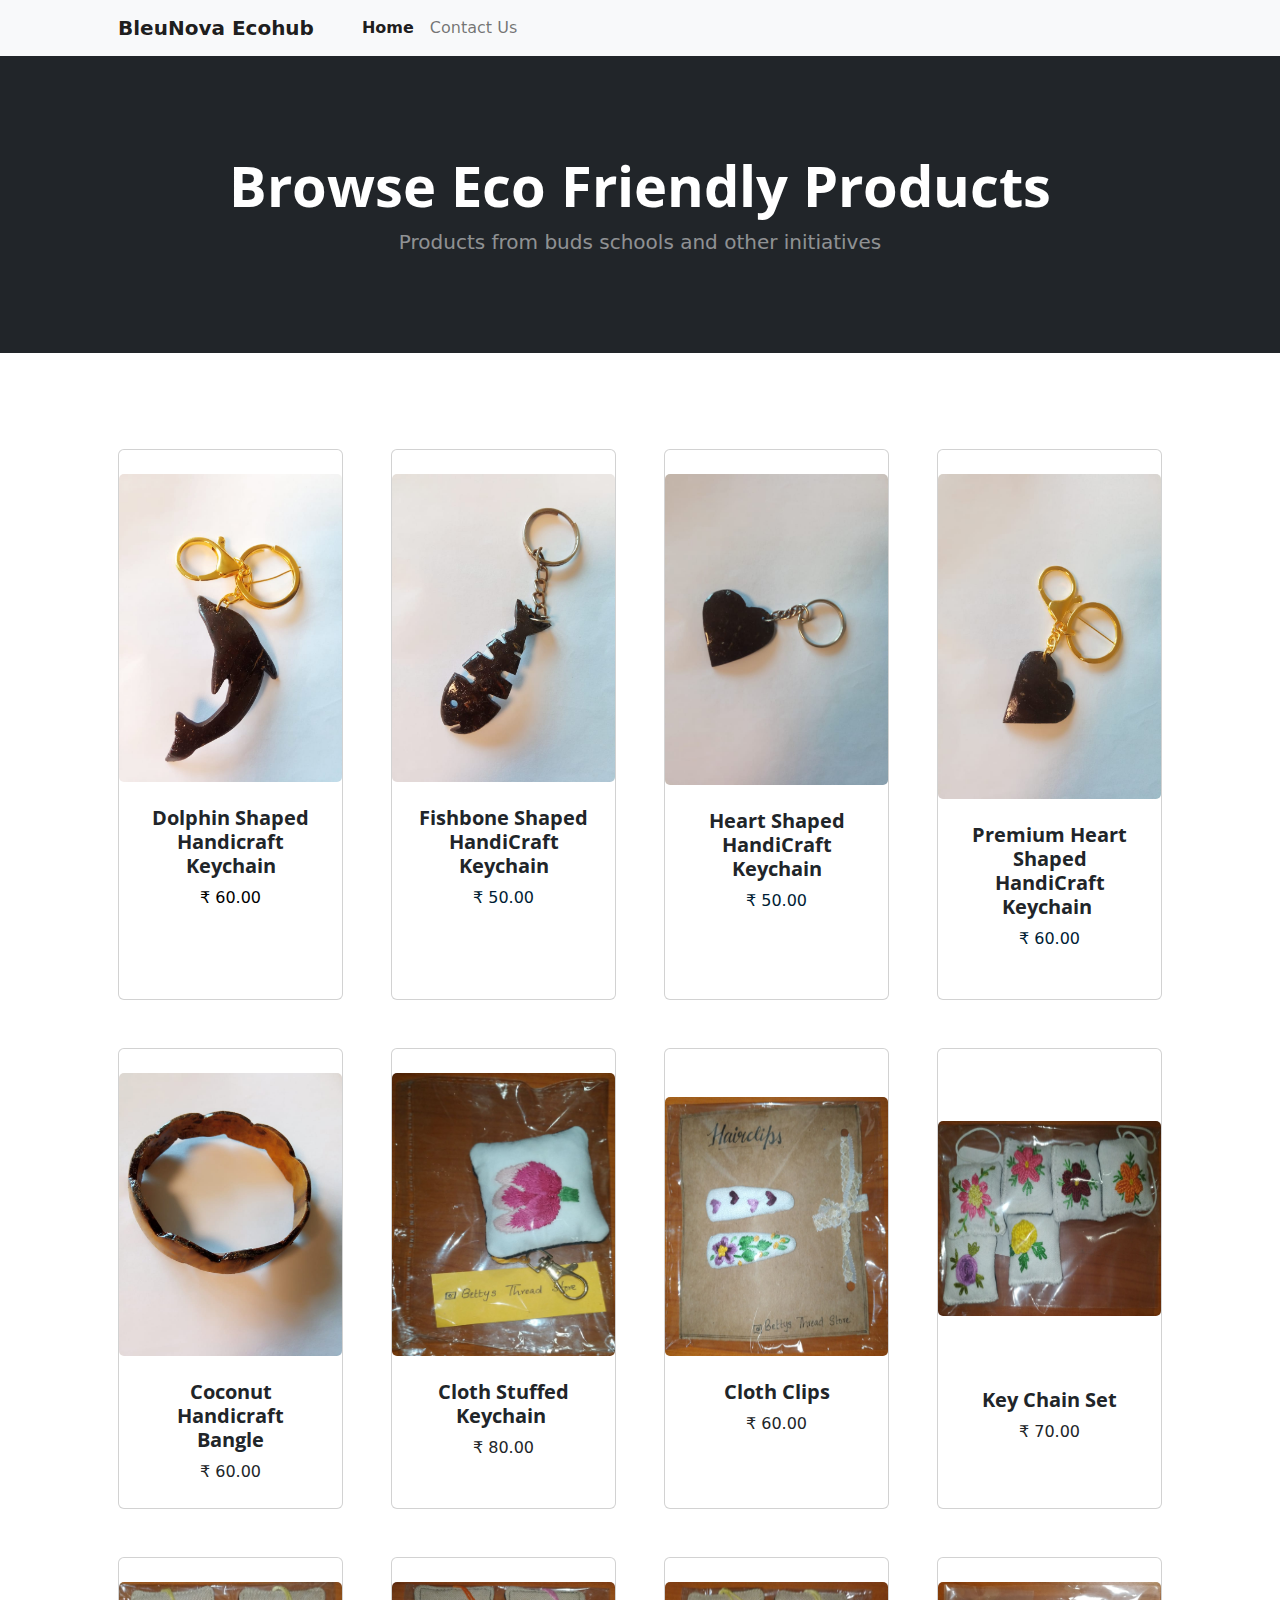
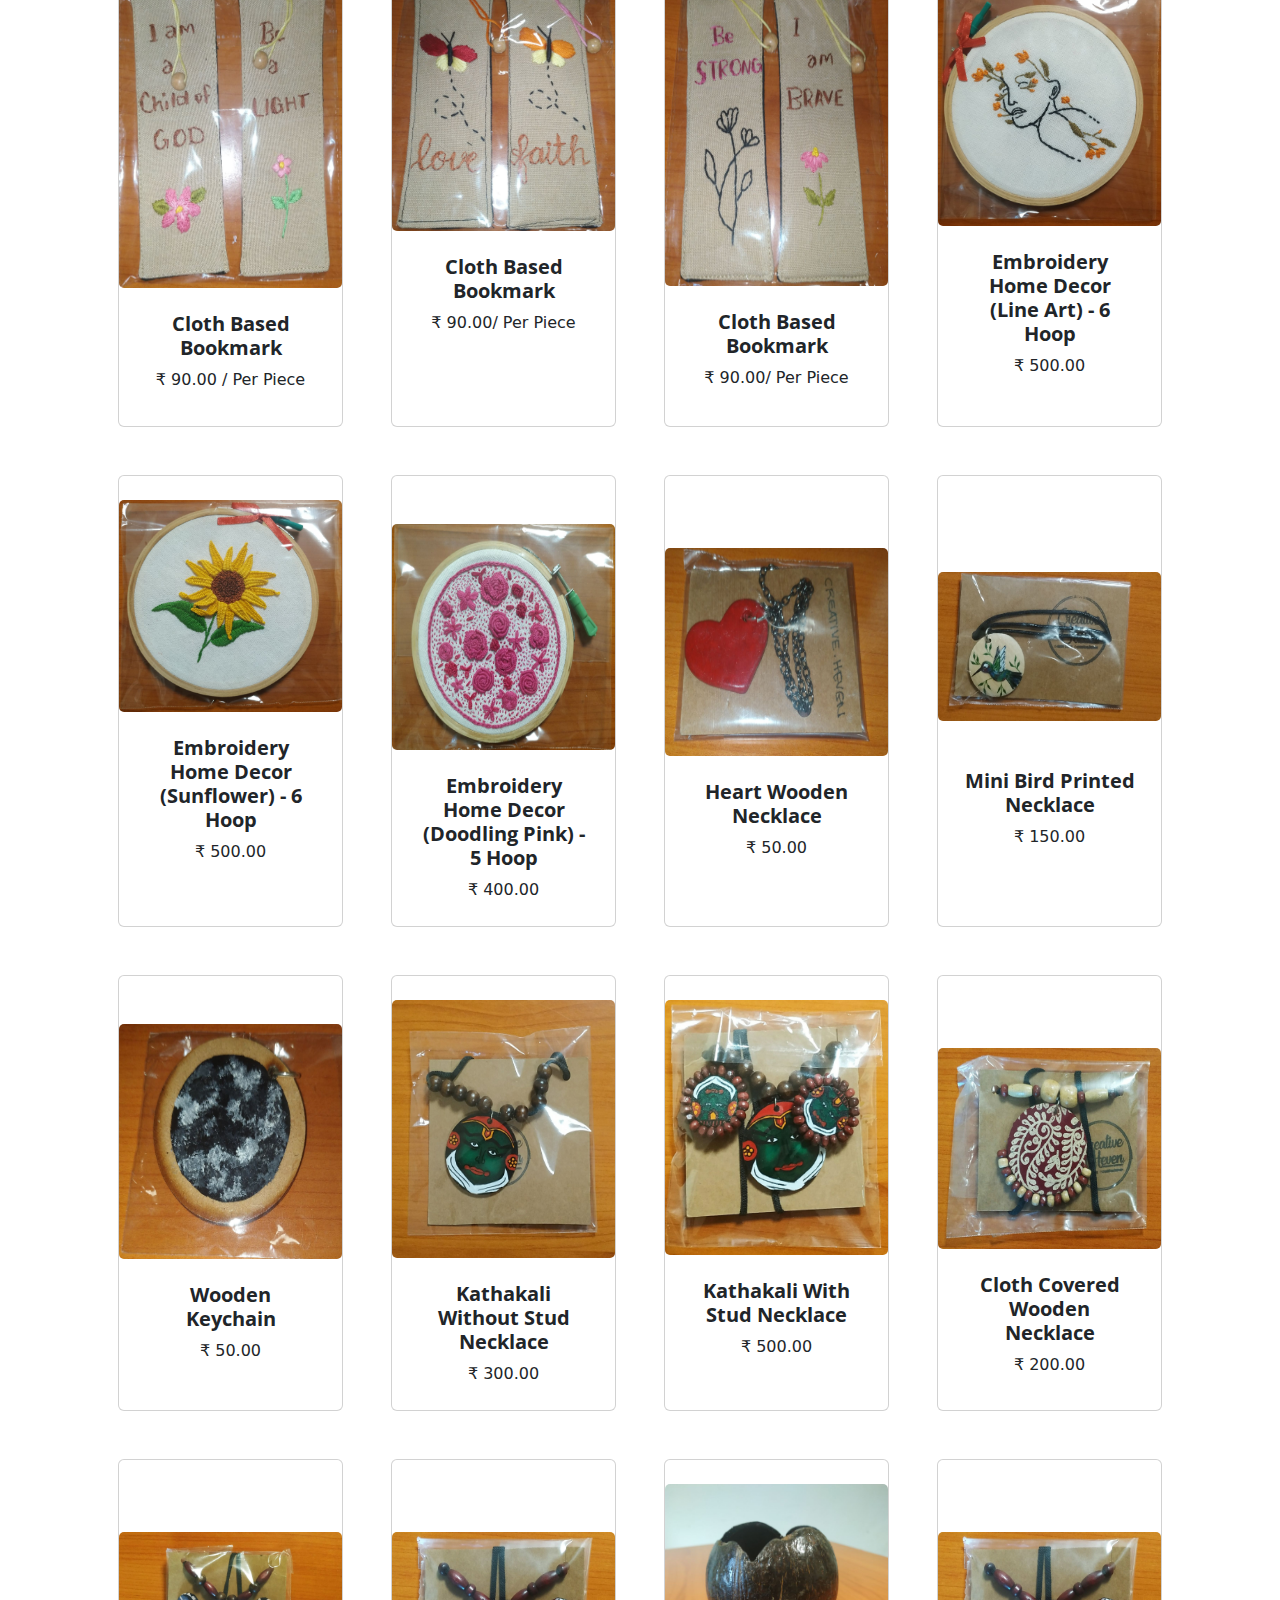
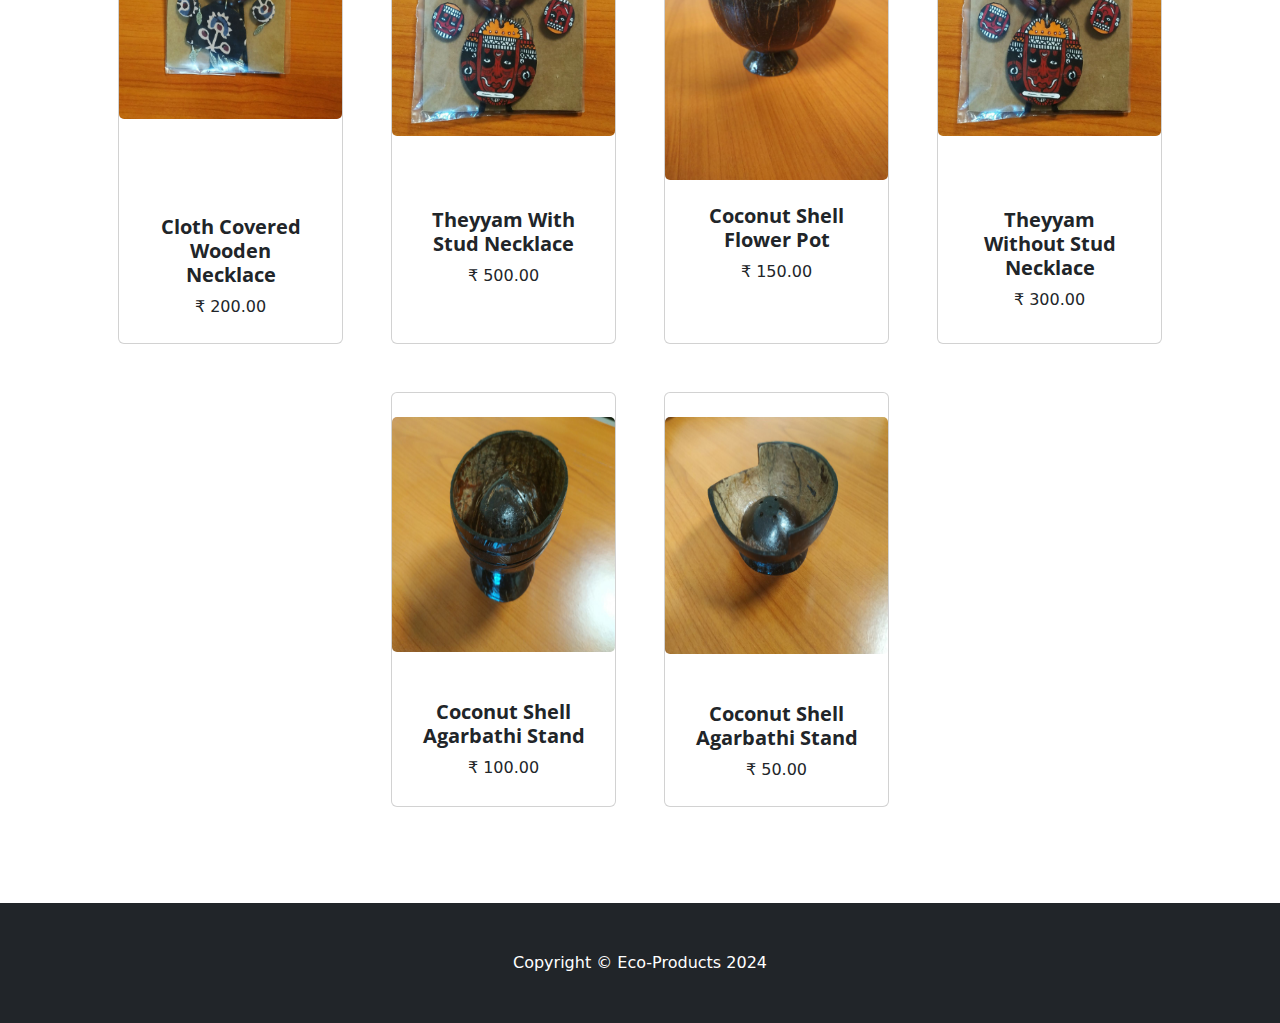
<file: index.html>
<!DOCTYPE html>
<html data-bs-theme="light" lang="en">

<head>
    <meta charset="utf-8">
    <meta name="viewport" content="width=device-width, initial-scale=1.0, shrink-to-fit=no">
    <title>Eco-Products-Home</title>
    <link rel="stylesheet" href="assets/bootstrap/css/bootstrap.min.css">
    <link rel="stylesheet" href="https://fonts.googleapis.com/css?family=Open+Sans:300italic,400italic,600italic,700italic,800italic,400,300,600,700,800&amp;display=swap">
    <link rel="stylesheet" href="https://fonts.googleapis.com/css?family=Merriweather:400,300,300italic,400italic,700,700italic,900,900italic&amp;display=swap">
    <link rel="stylesheet" href="assets/css/baguetteBox.min.css">
    <link rel="stylesheet" href="https://cdn.jsdelivr.net/npm/bootstrap-icons@1.5.0/font/bootstrap-icons.css">
    <link rel="stylesheet" href="assets/css/styles.css">
</head>

<body>
    <nav class="navbar navbar-expand-lg bg-light navbar-light">
        <div class="container px-4 px-lg-5"><a class="navbar-brand" href="index.html"><strong>BleuNova Ecohub</strong></a><button data-bs-toggle="collapse" data-bs-target="#navbarSupportedContent" class="navbar-toggler" type="button" aria-controls="navbarSupportedContent" aria-expanded="false" aria-label="Toggle navigation"><span class="navbar-toggler-icon"></span></button>
            <div class="collapse navbar-collapse" id="navbarSupportedContent">
                <ul class="navbar-nav me-auto mb-2 mb-lg-0 ms-lg-4">
                    <li class="nav-item"><a class="nav-link active" aria-current="page" href="index.html"><strong>Home</strong></a></li>
                    <li class="nav-item"><a class="nav-link" href="about.html">Contact Us</a></li>
                </ul>
            </div>
        </div>
    </nav>
    <header class="bg-dark py-5">
        <div class="container px-4 px-lg-5 my-5">
            <div class="text-center text-white">
                <h1 class="display-4 fw-bolder">Browse Eco Friendly Products</h1>
                <p class="lead fw-normal text-white-50 mb-0">Products from buds schools and other initiatives</p>
            </div>
        </div>
    </header>
    <section class="py-5">
        <div class="container px-4 px-lg-5 mt-5">
            <div class="row gx-4 gx-lg-5 row-cols-1 row-cols-md-3 row-cols-xl-4 justify-content-center">
                <div class="col mb-5">
                    <div class="card h-100">
                        <div class="card-footer bg-transparent p-4 pt-0 border-top-0"></div><img class="card-img w-100 d-block card-img-top" src="assets/img/WhatsApp%20Image%202024-10-24%20at%2017.09.30_babc09ec.jpg" alt="..." width="268" height="308">
                        <div class="card-body p-4">
                            <div class="text-center">
                                <h5 class="fw-bolder">Dolphin Shaped Handicraft Keychain</h5><span><span style="color: rgb(0, 0, 0); background-color: rgb(255, 255, 255);">₹ 60.00</span></span>
                            </div>
                        </div>
                    </div>
                </div>
                <div class="col mb-5">
                    <div class="card h-100">
                        <div class="text-white bg-dark badge position-absolute" style="top:0.5rem;right:0.5rem;"></div>
                        <div class="card-footer bg-transparent p-4 pt-0 border-top-0"></div><img class="card-img w-100 d-block card-img-top" src="assets/img/WhatsApp%20Image%202024-10-24%20at%2017.09.29_5a20e2c7.jpg" alt="..." width="268" height="308">
                        <div class="card-body p-4">
                            <div class="text-center">
                                <h5 class="fw-bolder">Fishbone Shaped HandiCraft Keychain</h5><span><span style="color: rgb(0, 29, 53);">₹ 50.00</span></span>
                            </div>
                        </div>
                    </div>
                </div>
                <div class="col mb-5">
                    <div class="card h-100">
                        <div class="card-footer bg-transparent p-4 pt-0 border-top-0"></div><img class="card-img w-100 d-block card-img-top" src="assets/img/WhatsApp%20Image%202024-10-24%20at%2017.09.29_dba6a2de.jpg" alt="..." width="268" height="311">
                        <div class="card-body p-4">
                            <div class="text-center">
                                <h5 class="fw-bolder">Heart Shaped HandiCraft Keychain</h5><span><span style="color: rgb(0, 29, 53);">₹ 50.00</span></span>
                            </div>
                        </div>
                    </div>
                </div>
                <div class="col mb-5">
                    <div class="card h-100">
                        <div class="card-footer bg-transparent p-4 pt-0 border-top-0"></div><img class="card-img w-100 d-block card-img-top" src="assets/img/WhatsApp%20Image%202024-10-24%20at%2017.09.30_e3933f9f.jpg" alt="..." width="268" height="325">
                        <div class="card-body p-4">
                            <div class="text-center">
                                <h5 class="fw-bolder">Premium Heart Shaped HandiCraft Keychain&nbsp;</h5><span><span style="color: rgb(0, 29, 53);">₹ 60.00</span></span>
                            </div>
                        </div>
                        <div class="card-footer bg-transparent p-4 pt-0 border-top-0">
                            <div class="text-center"></div>
                        </div>
                    </div>
                </div>
                <div class="col mb-5">
                    <div class="card h-100">
                        <div class="text-white bg-dark badge position-absolute" style="top:0.5rem;right:0.5rem;"></div>
                        <div class="card-footer bg-transparent p-4 pt-0 border-top-0"></div><img class="card-img w-100 d-block card-img-top" src="assets/img/WhatsApp%20Image%202024-10-24%20at%2017.09.30_f68beaeb.jpg" alt="..." width="268" height="283">
                        <div class="card-body p-4">
                            <div class="text-center">
                                <h5 class="fw-bolder">Coconut Handicraft Bangle</h5><span> ₹ 60.00</span>
                            </div>
                        </div>
                    </div>
                </div>
                <div class="col mb-5">
                    <div class="card h-100">
                        <div class="card-footer bg-transparent p-4 pt-0 border-top-0"></div><img class="card-img w-100 d-block card-img-top" src="assets/img/photo_2024-10-24_17-06-11.jpg" alt="..." width="268" height="283">
                        <div class="card-body p-4">
                            <div class="text-center">
                                <h5 class="fw-bolder">Cloth Stuffed Keychain&nbsp;</h5><span> ₹ 80.00</span>
                            </div>
                        </div>
                    </div>
                </div>
                <div class="col mb-5">
                    <div class="card h-100">
                        <div class="text-white bg-dark badge position-absolute" style="top:0.5rem;right:0.5rem;"></div>
                        <div class="card-footer bg-transparent p-4 pt-0 border-top-0"></div>
                        <div class="card-footer bg-transparent p-4 pt-0 border-top-0"></div><img class="card-img w-100 d-block card-img-top" src="assets/img/photo_2024-10-24_17-06-27.jpg" alt="..." width="268" height="259">
                        <div class="card-body p-4">
                            <div class="text-center">
                                <h5 class="fw-bolder">Cloth Clips</h5><span> ₹ 60.00</span>
                            </div>
                        </div>
                    </div>
                </div>
                <div class="col mb-5">
                    <div class="card h-100">
                        <div class="card-footer bg-transparent p-4 pt-0 border-top-0"></div>
                        <div class="card-footer bg-transparent p-4 pt-0 border-top-0"></div>
                        <div class="card-footer bg-transparent p-4 pt-0 border-top-0"></div><img class="card-img w-100 d-block card-img-top" src="assets/img/photo_2024-10-24_17-06-34.jpg" alt="..." width="268" height="195">
                        <div class="card-footer bg-transparent p-4 pt-0 border-top-0"></div>
                        <div class="card-footer bg-transparent p-4 pt-0 border-top-0"></div>
                        <div class="card-body p-4">
                            <div class="text-center">
                                <h5 class="fw-bolder">Key Chain Set</h5><span> ₹ 70.00</span>
                            </div>
                        </div>
                    </div>
                </div>
                <div class="col mb-5">
                    <div class="card h-100">
                        <div class="card-footer bg-transparent p-4 pt-0 border-top-0"></div><img class="card-img w-100 d-block card-img-top" src="assets/img/photo_2024-10-24_17-06-38.jpg" alt="..." width="268" height="306">
                        <div class="card-body p-4">
                            <div class="text-center">
                                <h5 class="fw-bolder">Cloth Based Bookmark</h5><span> ₹ 90.00 / Per Piece</span>
                            </div>
                        </div>
                    </div>
                </div>
                <div class="col mb-5">
                    <div class="card h-100">
                        <div class="card-footer bg-transparent p-4 pt-0 border-top-0"></div><img class="card-img w-100 d-block card-img-top" src="assets/img/photo_2024-10-24_17-06-42.jpg" alt="...">
                        <div class="card-body p-4">
                            <div class="text-center">
                                <h5 class="fw-bolder">Cloth Based Bookmark</h5><span> ₹ 90.00/ Per Piece</span>
                            </div>
                        </div>
                    </div>
                </div>
                <div class="col mb-5">
                    <div class="card h-100">
                        <div class="card-footer bg-transparent p-4 pt-0 border-top-0"></div><img class="card-img w-100 d-block card-img-top" src="assets/img/photo_2024-10-24_17-06-45.jpg" alt="..." width="268" height="304">
                        <div class="card-body p-4">
                            <div class="text-center">
                                <h5 class="fw-bolder">Cloth Based Bookmark</h5><span> ₹ 90.00/ Per Piece</span>
                            </div>
                        </div>
                    </div>
                </div>
                <div class="col mb-5">
                    <div class="card h-100">
                        <div class="card-footer bg-transparent p-4 pt-0 border-top-0"></div><img class="card-img w-100 d-block card-img-top" src="assets/img/photo_2024-10-24_17-06-48.jpg" alt="...">
                        <div class="card-body p-4">
                            <div class="text-center">
                                <h5 class="fw-bolder">Embroidery Home Decor (Line Art) - 6 Hoop</h5><span> ₹ 500.00</span>
                            </div>
                        </div>
                        <div class="card-footer bg-transparent p-4 pt-0 border-top-0"></div>
                    </div>
                </div>
                <div class="col mb-5">
                    <div class="card h-100">
                        <div class="card-footer bg-transparent p-4 pt-0 border-top-0"></div><img class="card-img w-100 d-block card-img-top" src="assets/img/photo_2024-10-24_17-06-51.jpg" alt="...">
                        <div class="card-body p-4">
                            <div class="text-center">
                                <h5 class="fw-bolder">Embroidery Home Decor (Sunflower) - 6 Hoop</h5><span> ₹ 500.00</span>
                            </div>
                        </div>
                    </div>
                </div>
                <div class="col mb-5">
                    <div class="card h-100">
                        <div class="card-footer bg-transparent p-4 pt-0 border-top-0"></div>
                        <div class="card-footer bg-transparent p-4 pt-0 border-top-0"></div><img class="card-img w-100 d-block card-img-top" src="assets/img/photo_2024-10-24_17-06-54.jpg" alt="..." width="268" height="226">
                        <div class="card-body p-4">
                            <div class="text-center">
                                <h5 class="fw-bolder">Embroidery Home Decor (Doodling Pink) - 5 Hoop</h5><span> ₹ 400.00</span>
                            </div>
                        </div>
                    </div>
                </div>
                <div class="col mb-5">
                    <div class="card h-100">
                        <div class="card-footer bg-transparent p-4 pt-0 border-top-0"></div>
                        <div class="card-footer bg-transparent p-4 pt-0 border-top-0"></div>
                        <div class="card-footer bg-transparent p-4 pt-0 border-top-0"></div><img class="card-img w-100 d-block card-img-top" src="assets/img/photo_2024-10-24_17-07-00.jpg" alt="..." width="268" height="208">
                        <div class="card-body p-4">
                            <div class="text-center">
                                <h5 class="fw-bolder">Heart Wooden Necklace</h5><span>₹ 50.00</span>
                            </div>
                        </div>
                    </div>
                </div>
                <div class="col mb-5">
                    <div class="card h-100">
                        <div class="card-footer bg-transparent p-4 pt-0 border-top-0"></div>
                        <div class="card-footer bg-transparent p-4 pt-0 border-top-0"></div>
                        <div class="card-footer bg-transparent p-4 pt-0 border-top-0"></div>
                        <div class="card-footer bg-transparent p-4 pt-0 border-top-0"></div><img class="card-img w-100 d-block card-img-top" src="assets/img/photo_2024-10-24_17-07-04.jpg" alt="..." width="268" height="149">
                        <div class="card-footer bg-transparent p-4 pt-0 border-top-0"></div>
                        <div class="card-body p-4">
                            <div class="text-center">
                                <h5 class="fw-bolder">Mini Bird Printed Necklace</h5><span> ₹ 150.00</span>
                            </div>
                        </div>
                    </div>
                </div>
                <div class="col mb-5">
                    <div class="card h-100">
                        <div class="card-footer bg-transparent p-4 pt-0 border-top-0"></div>
                        <div class="card-footer bg-transparent p-4 pt-0 border-top-0"></div><img class="card-img w-100 d-block card-img-top" src="assets/img/photo_2024-10-24_17-06-57.jpg" alt="..." width="268" height="235">
                        <div class="card-body p-4">
                            <div class="text-center">
                                <h5 class="fw-bolder">Wooden Keychain</h5><span> ₹ 50.00 </span>
                            </div>
                        </div>
                    </div>
                </div>
                <div class="col mb-5">
                    <div class="card h-100">
                        <div class="card-footer bg-transparent p-4 pt-0 border-top-0"></div><img class="card-img w-100 d-block card-img-top" src="assets/img/photo_2024-10-24_17-07-07.jpg" alt="..." width="268" height="258">
                        <div class="card-body p-4">
                            <div class="text-center">
                                <h5 class="fw-bolder">Kathakali Without Stud Necklace</h5><span> ₹ 300.00 </span>
                            </div>
                        </div>
                    </div>
                </div>
                <div class="col mb-5">
                    <div class="card h-100">
                        <div class="card-footer bg-transparent p-4 pt-0 border-top-0"></div><img class="card-img w-100 d-block card-img-top" src="assets/img/photo_2024-10-24_17-07-10.jpg" alt="..." width="268" height="255">
                        <div class="card-body p-4">
                            <div class="text-center">
                                <h5 class="fw-bolder">Kathakali With Stud Necklace</h5><span> ₹ 500.00 </span>
                            </div>
                        </div>
                    </div>
                </div>
                <div class="col mb-5">
                    <div class="card h-100">
                        <div class="card-footer bg-transparent p-4 pt-0 border-top-0"></div>
                        <div class="card-footer bg-transparent p-4 pt-0 border-top-0"></div>
                        <div class="card-footer bg-transparent p-4 pt-0 border-top-0"></div><img class="card-img w-100 d-block card-img-top" src="assets/img/photo_2024-10-24_17-07-13.jpg" alt="..." width="268" height="201">
                        <div class="card-body p-4">
                            <div class="text-center">
                                <h5 class="fw-bolder">Cloth Covered Wooden Necklace</h5><span> ₹ 200.00 </span>
                            </div>
                        </div>
                    </div>
                </div>
                <div class="col mb-5">
                    <div class="card h-100">
                        <div class="card-footer bg-transparent p-4 pt-0 border-top-0"></div>
                        <div class="card-footer bg-transparent p-4 pt-0 border-top-0"></div>
                        <div class="card-footer bg-transparent p-4 pt-0 border-top-0"></div><img class="card-img w-100 d-block card-img-top" src="assets/img/photo_2024-10-24_17-07-32.jpg" alt="..." width="268" height="187">
                        <div class="card-footer bg-transparent p-4 pt-0 border-top-0"></div>
                        <div class="card-footer bg-transparent p-4 pt-0 border-top-0"></div>
                        <div class="card-footer bg-transparent p-4 pt-0 border-top-0"></div>
                        <div class="card-body p-4">
                            <div class="text-center">
                                <h5 class="fw-bolder">Cloth Covered Wooden Necklace</h5><span> ₹ 200.00 </span>
                            </div>
                        </div>
                    </div>
                </div>
                <div class="col mb-5">
                    <div class="card h-100">
                        <div class="card-footer bg-transparent p-4 pt-0 border-top-0"></div>
                        <div class="card-footer bg-transparent p-4 pt-0 border-top-0"></div>
                        <div class="card-footer bg-transparent p-4 pt-0 border-top-0"></div><img class="card-img w-100 d-block card-img-top" src="assets/img/photo_2024-10-24_17-07-16.jpg" alt="..." width="268" height="204">
                        <div class="card-footer bg-transparent p-4 pt-0 border-top-0"></div>
                        <div class="card-footer bg-transparent p-4 pt-0 border-top-0"></div>
                        <div class="card-body p-4">
                            <div class="text-center">
                                <h5 class="fw-bolder">Theyyam With Stud Necklace</h5><span> ₹ 500.00 </span>
                            </div>
                        </div>
                    </div>
                </div>
                <div class="col mb-5">
                    <div class="card h-100">
                        <div class="card-footer bg-transparent p-4 pt-0 border-top-0"></div><img class="card-img w-100 d-block card-img-top" src="assets/img/photo_2024-10-24_17-07-36.jpg" alt="..." width="268" height="296">
                        <div class="card-body p-4">
                            <div class="text-center">
                                <h5 class="fw-bolder">Coconut Shell Flower Pot</h5><span>₹ 150.00 </span>
                            </div>
                        </div>
                    </div>
                </div>
                <div class="col mb-5">
                    <div class="card h-100">
                        <div class="card-footer bg-transparent p-4 pt-0 border-top-0"></div>
                        <div class="card-footer bg-transparent p-4 pt-0 border-top-0"></div>
                        <div class="card-footer bg-transparent p-4 pt-0 border-top-0"></div><img class="card-img w-100 d-block card-img-top" src="assets/img/photo_2024-10-24_17-07-16.jpg" alt="..." width="268" height="204">
                        <div class="card-footer bg-transparent p-4 pt-0 border-top-0"></div>
                        <div class="card-footer bg-transparent p-4 pt-0 border-top-0"></div>
                        <div class="card-body p-4">
                            <div class="text-center">
                                <h5 class="fw-bolder">Theyyam Without Stud Necklace</h5><span> ₹ 300.00 </span>
                            </div>
                        </div>
                    </div>
                </div>
                <div class="col mb-5">
                    <div class="card h-100">
                        <div class="card-footer bg-transparent p-4 pt-0 border-top-0"></div><img class="card-img w-100 d-block card-img-top" src="assets/img/photo_2024-10-24_17-07-38.jpg" alt="..." width="268" height="235">
                        <div class="card-footer bg-transparent p-4 pt-0 border-top-0"></div>
                        <div class="card-body p-4">
                            <div class="text-center">
                                <h5 class="fw-bolder">Coconut Shell Agarbathi Stand</h5><span> ₹ 100.00 </span>
                            </div>
                        </div>
                    </div>
                </div>
                <div class="col mb-5">
                    <div class="card h-100">
                        <div class="card-footer bg-transparent p-4 pt-0 border-top-0"></div><img class="card-img w-100 d-block card-img-top" src="assets/img/photo_2024-10-24_17-07-41.jpg" alt="..." width="268" height="237">
                        <div class="card-footer bg-transparent p-4 pt-0 border-top-0"></div>
                        <div class="card-body p-4">
                            <div class="text-center">
                                <h5 class="fw-bolder">Coconut Shell Agarbathi Stand</h5><span> ₹ 50.00 </span>
                            </div>
                        </div>
                    </div>
                </div>
            </div>
        </div>
    </section>
    <footer class="bg-dark py-5">
        <div class="container">
            <p class="text-center text-white m-0">Copyright © Eco-Products 2024</p>
        </div>
    </footer>
    <script src="assets/bootstrap/js/bootstrap.min.js"></script>
    <script src="assets/js/baguetteBox.min.js"></script>
    <script src="assets/js/creative.js"></script>
    <script src="https://cdn.jsdelivr.net/npm/bootstrap@5.2.3/dist/js/bootstrap.bundle.min.js"></script>
    <script src="assets/js/scripts.js"></script>
</body>

</html>
</file>
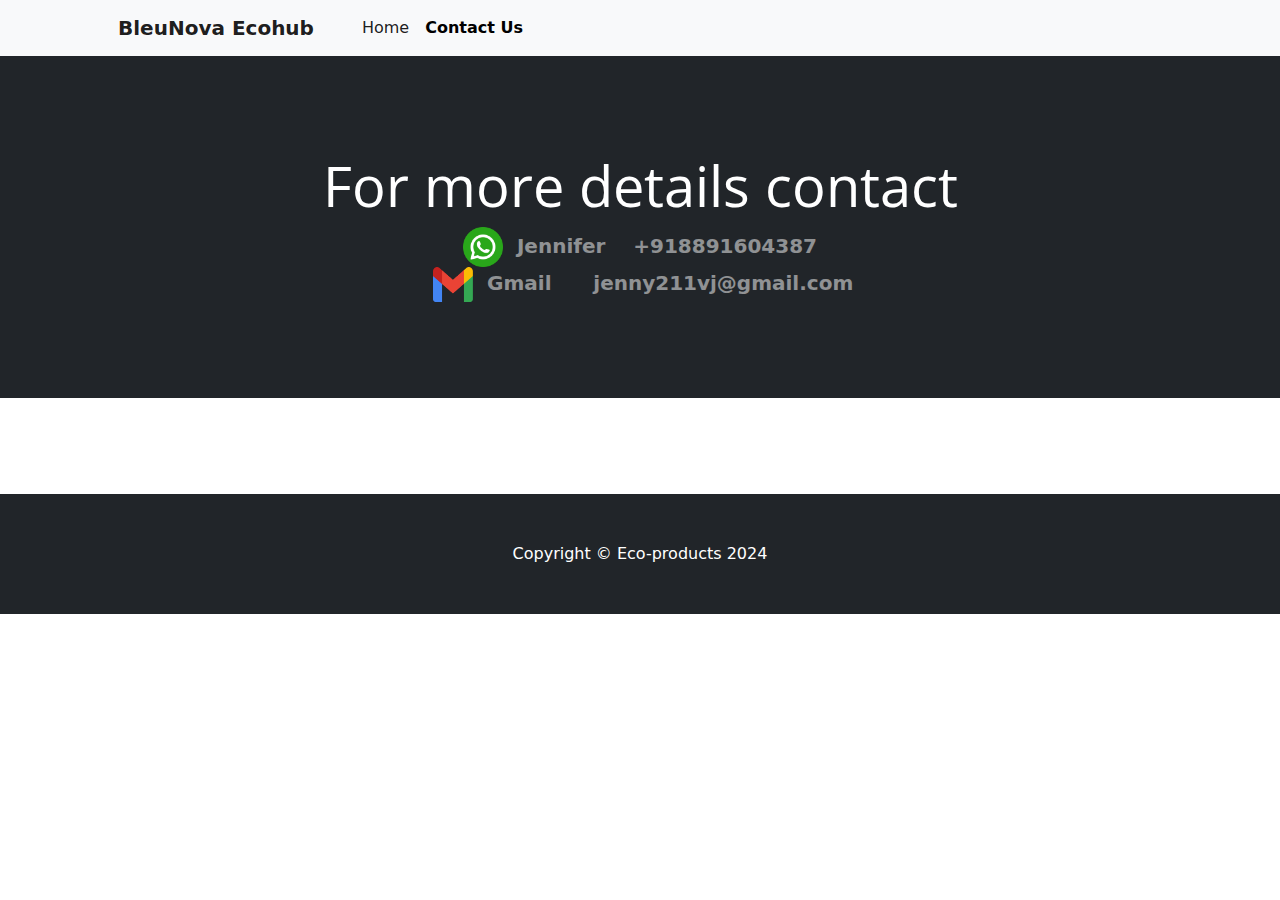
<file: about.html>
<!DOCTYPE html>
<html data-bs-theme="light" lang="en">

<head>
    <meta charset="utf-8">
    <meta name="viewport" content="width=device-width, initial-scale=1.0, shrink-to-fit=no">
    <title>Eco-Products-About</title>
    <link rel="stylesheet" href="assets/bootstrap/css/bootstrap.min.css">
    <link rel="stylesheet" href="https://fonts.googleapis.com/css?family=Open+Sans:300italic,400italic,600italic,700italic,800italic,400,300,600,700,800&amp;display=swap">
    <link rel="stylesheet" href="https://fonts.googleapis.com/css?family=Merriweather:400,300,300italic,400italic,700,700italic,900,900italic&amp;display=swap">
    <link rel="stylesheet" href="assets/css/baguetteBox.min.css">
    <link rel="stylesheet" href="https://cdn.jsdelivr.net/npm/bootstrap-icons@1.5.0/font/bootstrap-icons.css">
    <link rel="stylesheet" href="assets/css/styles.css">
</head>

<body>
    <nav class="navbar navbar-expand-lg bg-light navbar-light">
        <div class="container px-4 px-lg-5"><a class="navbar-brand" href="index.html"><strong>BleuNova Ecohub</strong></a><button data-bs-toggle="collapse" data-bs-target="#navbarSupportedContent" class="navbar-toggler" type="button" aria-controls="navbarSupportedContent" aria-expanded="false" aria-label="Toggle navigation"><span class="navbar-toggler-icon"></span></button>
            <div class="collapse navbar-collapse" id="navbarSupportedContent">
                <ul class="navbar-nav me-auto mb-2 mb-lg-0 ms-lg-4">
                    <li class="nav-item"><a class="nav-link active" aria-current="page" href="index.html">Home</a></li>
                    <li class="nav-item"><a class="nav-link" href="about.html"><strong><span style="color: rgb(0, 0, 0);">Contact Us</span></strong></a></li>
                </ul>
            </div>
        </div>
    </nav>
    <header class="bg-dark py-5">
        <div class="container px-4 px-lg-5 my-5">
            <div class="text-center text-white">
                <h1 class="display-4 fw-bolder"><span style="font-weight: normal !important;">For more details contact</span></h1>
                <p class="lead fw-normal text-white-50 mb-0">
                    <picture><img width="40" height="40" src="assets/img/whatsapp.png"></picture><strong>&nbsp; Jennifer&nbsp; &nbsp;&nbsp;+918891604387</strong>
                </p>
                <p class="lead fw-normal text-white-50 mb-0">&nbsp;<picture><img width="40" height="35" src="assets/img/Gmail_Logo_512px.png"></picture><strong>&nbsp; Gmail&nbsp; &nbsp; &nbsp; jenny211vj@gmail.com</strong></p>
            </div>
        </div>
    </header>
    <section class="py-5"></section>
    <footer class="bg-dark py-5">
        <div class="container">
            <p class="text-center text-white m-0">Copyright © Eco-products 2024</p>
        </div>
    </footer>
    <script src="assets/bootstrap/js/bootstrap.min.js"></script>
    <script src="assets/js/baguetteBox.min.js"></script>
    <script src="assets/js/creative.js"></script>
    <script src="https://cdn.jsdelivr.net/npm/bootstrap@5.2.3/dist/js/bootstrap.bundle.min.js"></script>
    <script src="assets/js/scripts.js"></script>
</body>

</html>
</file>
<file: assets/css/baguetteBox.min.css>
/* !
 * baguetteBox.js
 * @author  feimosi
 * @version 1.11.1
 * @url https://github.com/feimosi/baguetteBox.js */

#baguetteBox-overlay {
  display: none;
  opacity: 0;
  position: fixed;
  overflow: hidden;
  top: 0;
  left: 0;
  width: 100%;
  height: 100%;
  z-index: 1000000;
  background-color: #222;
  background-color: rgba(0,0,0,.8);
  -webkit-transition: opacity .5s ease;
  transition: opacity .5s ease;
}

#baguetteBox-overlay.visible {
  opacity: 1;
}

#baguetteBox-overlay .full-image {
  display: inline-block;
  position: relative;
  width: 100%;
  height: 100%;
  text-align: center;
}

#baguetteBox-overlay .full-image figure {
  display: inline;
  margin: 0;
  height: 100%;
}

#baguetteBox-overlay .full-image img {
  display: inline-block;
  width: auto;
  height: auto;
  max-height: 100%;
  max-width: 100%;
  vertical-align: middle;
  -webkit-box-shadow: 0 0 8px rgba(0,0,0,.6);
  -moz-box-shadow: 0 0 8px rgba(0,0,0,.6);
  box-shadow: 0 0 8px rgba(0,0,0,.6);
}

#baguetteBox-overlay .full-image figcaption {
  display: block;
  position: absolute;
  bottom: 0;
  width: 100%;
  text-align: center;
  line-height: 1.8;
  white-space: normal;
  color: #ccc;
  background-color: #000;
  background-color: rgba(0,0,0,.6);
  font-family: sans-serif;
}

#baguetteBox-overlay .full-image:before {
  content: "";
  display: inline-block;
  height: 50%;
  width: 1px;
  margin-right: -1px;
}

#baguetteBox-slider {
  position: absolute;
  left: 0;
  top: 0;
  height: 100%;
  width: 100%;
  white-space: nowrap;
  -webkit-transition: left .4s ease,-webkit-transform .4s ease;
  transition: left .4s ease,-webkit-transform .4s ease;
  transition: left .4s ease,transform .4s ease;
  transition: left .4s ease,transform .4s ease,-webkit-transform .4s ease,-moz-transform .4s ease;
}

#baguetteBox-slider.bounce-from-right {
  -webkit-animation: bounceFromRight .4s ease-out;
  animation: bounceFromRight .4s ease-out;
}

#baguetteBox-slider.bounce-from-left {
  -webkit-animation: bounceFromLeft .4s ease-out;
  animation: bounceFromLeft .4s ease-out;
}

@keyframes bounceFromRight {
  0%, 100% {
    margin-left: 0;
  }
  50% {
    margin-left: -30px;
  }
}

@keyframes bounceFromLeft {
  0%, 100% {
    margin-left: 0;
  }
  50% {
    margin-left: 30px;
  }
}

.baguetteBox-button#next-button, .baguetteBox-button#previous-button {
  top: 50%;
  top: calc(50% - 30px);
  width: 44px;
  height: 60px;
}

.baguetteBox-button {
  position: absolute;
  cursor: pointer;
  outline: 0;
  padding: 0;
  margin: 0;
  border: 0;
  -moz-border-radius: 15%;
  border-radius: 15%;
  background-color: #323232;
  background-color: rgba(50,50,50,.5);
  color: #ddd;
  font: 1.6em sans-serif;
  -webkit-transition: background-color .4s ease;
  transition: background-color .4s ease;
}

.baguetteBox-button:focus, .baguetteBox-button:hover {
  background-color: rgba(50,50,50,.9);
}

.baguetteBox-button#next-button {
  right: 2%;
}

.baguetteBox-button#previous-button {
  left: 2%;
}

.baguetteBox-button#close-button {
  top: 20px;
  right: 2%;
  right: calc(2% + 6px);
  width: 30px;
  height: 30px;
}

.baguetteBox-button svg {
  position: absolute;
  left: 0;
  top: 0;
}

.baguetteBox-spinner {
  width: 40px;
  height: 40px;
  display: inline-block;
  position: absolute;
  top: 50%;
  left: 50%;
  margin-top: -20px;
  margin-left: -20px;
}

.baguetteBox-double-bounce1, .baguetteBox-double-bounce2 {
  width: 100%;
  height: 100%;
  -moz-border-radius: 50%;
  border-radius: 50%;
  background-color: #fff;
  opacity: .6;
  position: absolute;
  top: 0;
  left: 0;
  -webkit-animation: bounce 2s infinite ease-in-out;
  animation: bounce 2s infinite ease-in-out;
}

.baguetteBox-double-bounce2 {
  -webkit-animation-delay: -1s;
  animation-delay: -1s;
}

@keyframes bounce {
  0%, 100% {
    -webkit-transform: scale(0);
    -moz-transform: scale(0);
    transform: scale(0);
  }
  50% {
    -webkit-transform: scale(1);
    -moz-transform: scale(1);
    transform: scale(1);
  }
}
</file>
<file: assets/css/styles.css>
/* !
* Start Bootstrap - Shop Homepage v5.0.6 (https://startbootstrap.com/template/shop-homepage)
* Copyright 2013-2023 Start Bootstrap
* Licensed under MIT (https://github.com/StartBootstrap/startbootstrap-shop-homepage/blob/master/LICENSE) */

/* !
 * Bootstrap  v5.2.3 (https://getbootstrap.com/)
 * Copyright 2011-2022 The Bootstrap Authors
 * Copyright 2011-2022 Twitter, Inc.
 * Licensed under MIT (https://github.com/twbs/bootstrap/blob/main/LICENSE) */

:root {
  --bs-blue: #0d6efd;
  --bs-indigo: #6610f2;
  --bs-purple: #6f42c1;
  --bs-pink: #d63384;
  --bs-red: #dc3545;
  --bs-orange: #fd7e14;
  --bs-yellow: #ffc107;
  --bs-green: #198754;
  --bs-teal: #20c997;
  --bs-cyan: #0dcaf0;
  --bs-black: #000;
  --bs-white: #fff;
  --bs-gray: #6c757d;
  --bs-gray-dark: #343a40;
  --bs-gray-100: #f8f9fa;
  --bs-gray-200: #e9ecef;
  --bs-gray-300: #dee2e6;
  --bs-gray-400: #ced4da;
  --bs-gray-500: #adb5bd;
  --bs-gray-600: #6c757d;
  --bs-gray-700: #495057;
  --bs-gray-800: #343a40;
  --bs-gray-900: #212529;
  --bs-primary: #0d6efd;
  --bs-secondary: #6c757d;
  --bs-success: #198754;
  --bs-info: #0dcaf0;
  --bs-warning: #ffc107;
  --bs-danger: #dc3545;
  --bs-light: #f8f9fa;
  --bs-dark: #212529;
  --bs-primary-rgb: 13, 110, 253;
  --bs-secondary-rgb: 108, 117, 125;
  --bs-success-rgb: 25, 135, 84;
  --bs-info-rgb: 13, 202, 240;
  --bs-warning-rgb: 255, 193, 7;
  --bs-danger-rgb: 220, 53, 69;
  --bs-light-rgb: 248, 249, 250;
  --bs-dark-rgb: 33, 37, 41;
  --bs-white-rgb: 255, 255, 255;
  --bs-black-rgb: 0, 0, 0;
  --bs-body-color-rgb: 33, 37, 41;
  --bs-body-bg-rgb: 255, 255, 255;
  --bs-font-sans-serif: system-ui, -apple-system, "Segoe UI", Roboto, "Helvetica Neue", "Noto Sans", "Liberation Sans", Arial, sans-serif, "Apple Color Emoji", "Segoe UI Emoji", "Segoe UI Symbol", "Noto Color Emoji";
  --bs-font-monospace: SFMono-Regular, Menlo, Monaco, Consolas, "Liberation Mono", "Courier New", monospace;
  --bs-gradient: linear-gradient(180deg, rgba(255, 255, 255, 0.15), rgba(255, 255, 255, 0));
  --bs-body-font-family: var(--bs-font-sans-serif);
  --bs-body-font-size: 1rem;
  --bs-body-font-weight: 400;
  --bs-body-line-height: 1.5;
  --bs-body-color: #212529;
  --bs-body-bg: #fff;
  --bs-border-width: 1px;
  --bs-border-style: solid;
  --bs-border-color: #dee2e6;
  --bs-border-color-translucent: rgba(0, 0, 0, 0.175);
  --bs-border-radius: 0.375rem;
  --bs-border-radius-sm: 0.25rem;
  --bs-border-radius-lg: 0.5rem;
  --bs-border-radius-xl: 1rem;
  --bs-border-radius-2xl: 2rem;
  --bs-border-radius-pill: 50rem;
  --bs-link-color: #0d6efd;
  --bs-link-hover-color: #0a58ca;
  --bs-code-color: #d63384;
  --bs-highlight-bg: #fff3cd;
}

*, *::before, *::after {
  box-sizing: border-box;
}

@media (prefers-reduced-motion: no-preference) {
  :root {
    scroll-behavior: smooth;
  }
}

body {
  margin: 0;
  font-family: var(--bs-body-font-family);
  font-size: var(--bs-body-font-size);
  font-weight: var(--bs-body-font-weight);
  line-height: var(--bs-body-line-height);
  color: var(--bs-body-color);
  text-align: var(--bs-body-text-align);
  background-color: var(--bs-body-bg);
  -webkit-text-size-adjust: 100%;
  -webkit-tap-highlight-color: rgba(0, 0, 0, 0);
}

hr {
  margin: 1rem 0;
  color: inherit;
  border: 0;
  border-top: 1px solid;
  opacity: 0.25;
}

h6, .h6, h5, .h5, h4, .h4, h3, .h3, h2, .h2, h1, .h1 {
  margin-top: 0;
  margin-bottom: 0.5rem;
  font-weight: 500;
  line-height: 1.2;
}

h1, .h1 {
  font-size: calc(1.375rem + 1.5vw);
}

@media (min-width: 1200px) {
  h1, .h1 {
    font-size: 2.5rem;
  }
}

h2, .h2 {
  font-size: calc(1.325rem + 0.9vw);
}

@media (min-width: 1200px) {
  h2, .h2 {
    font-size: 2rem;
  }
}

h3, .h3 {
  font-size: calc(1.3rem + 0.6vw);
}

@media (min-width: 1200px) {
  h3, .h3 {
    font-size: 1.75rem;
  }
}

h4, .h4 {
  font-size: calc(1.275rem + 0.3vw);
}

@media (min-width: 1200px) {
  h4, .h4 {
    font-size: 1.5rem;
  }
}

h5, .h5 {
  font-size: 1.25rem;
}

h6, .h6 {
  font-size: 1rem;
}

p {
  margin-top: 0;
  margin-bottom: 1rem;
}

abbr[title] {
  -webkit-text-decoration: underline dotted;
  text-decoration: underline dotted;
  cursor: help;
  -webkit-text-decoration-skip-ink: none;
  text-decoration-skip-ink: none;
}

address {
  margin-bottom: 1rem;
  font-style: normal;
  line-height: inherit;
}

ol, ul {
  padding-left: 2rem;
}

ol, ul, dl {
  margin-top: 0;
  margin-bottom: 1rem;
}

ol ol, ul ul, ol ul, ul ol {
  margin-bottom: 0;
}

dt {
  font-weight: 700;
}

dd {
  margin-bottom: 0.5rem;
  margin-left: 0;
}

blockquote {
  margin: 0 0 1rem;
}

b, strong {
  font-weight: bolder;
}

small, .small {
  font-size: 0.875em;
}

mark, .mark {
  padding: 0.1875em;
  background-color: var(--bs-highlight-bg);
}

sub, sup {
  position: relative;
  font-size: 0.75em;
  line-height: 0;
  vertical-align: baseline;
}

sub {
  bottom: -0.25em;
}

sup {
  top: -0.5em;
}

a {
  color: var(--bs-link-color);
  text-decoration: underline;
}

a:hover {
  color: var(--bs-link-hover-color);
}

a:not([href]):not([class]), a:not([href]):not([class]):hover {
  color: inherit;
  text-decoration: none;
}

pre, code, kbd, samp {
  font-family: var(--bs-font-monospace);
  font-size: 1em;
}

pre {
  display: block;
  margin-top: 0;
  margin-bottom: 1rem;
  overflow: auto;
  font-size: 0.875em;
}

pre code {
  font-size: inherit;
  color: inherit;
  word-break: normal;
}

code {
  font-size: 0.875em;
  color: var(--bs-code-color);
  word-wrap: break-word;
}

a > code {
  color: inherit;
}

kbd {
  padding: 0.1875rem 0.375rem;
  font-size: 0.875em;
  color: var(--bs-body-bg);
  background-color: var(--bs-body-color);
  border-radius: 0.25rem;
}

kbd kbd {
  padding: 0;
  font-size: 1em;
}

figure {
  margin: 0 0 1rem;
}

img, svg {
  vertical-align: middle;
}

table {
  caption-side: bottom;
  border-collapse: collapse;
}

caption {
  padding-top: 0.5rem;
  padding-bottom: 0.5rem;
  color: #6c757d;
  text-align: left;
}

th {
  text-align: inherit;
  text-align: -webkit-match-parent;
}

thead, tbody, tfoot, tr, td, th {
  border-color: inherit;
  border-style: solid;
  border-width: 0;
}

label {
  display: inline-block;
}

button {
  border-radius: 0;
}

button:focus:not(:focus-visible) {
  outline: 0;
}

input, button, select, optgroup, textarea {
  margin: 0;
  font-family: inherit;
  font-size: inherit;
  line-height: inherit;
}

button, select {
  text-transform: none;
}

[role=button] {
  cursor: pointer;
}

select {
  word-wrap: normal;
}

select:disabled {
  opacity: 1;
}

[list]:not([type=date]):not([type=datetime-local]):not([type=month]):not([type=week]):not([type=time])::-webkit-calendar-picker-indicator {
  display: none !important;
}

button, [type=button], [type=reset], [type=submit] {
  -webkit-appearance: button;
}

button:not(:disabled), [type=button]:not(:disabled), [type=reset]:not(:disabled), [type=submit]:not(:disabled) {
  cursor: pointer;
}

::-moz-focus-inner {
  padding: 0;
  border-style: none;
}

textarea {
  resize: vertical;
}

fieldset {
  min-width: 0;
  padding: 0;
  margin: 0;
  border: 0;
}

legend {
  float: left;
  width: 100%;
  padding: 0;
  margin-bottom: 0.5rem;
  font-size: calc(1.275rem + 0.3vw);
  line-height: inherit;
}

@media (min-width: 1200px) {
  legend {
    font-size: 1.5rem;
  }
}

legend + * {
  clear: left;
}

::-webkit-datetime-edit-fields-wrapper, ::-webkit-datetime-edit-text, ::-webkit-datetime-edit-minute, ::-webkit-datetime-edit-hour-field, ::-webkit-datetime-edit-day-field, ::-webkit-datetime-edit-month-field, ::-webkit-datetime-edit-year-field {
  padding: 0;
}

::-webkit-inner-spin-button {
  height: auto;
}

[type=search] {
  outline-offset: -2px;
  -webkit-appearance: textfield;
}

/* rtl:raw:
[type="tel"],
[type="url"],
[type="email"],
[type="number"] {
  direction: ltr;
} */

::-webkit-search-decoration {
  -webkit-appearance: none;
}

::-webkit-color-swatch-wrapper {
  padding: 0;
}

::file-selector-button {
  font: inherit;
  -webkit-appearance: button;
}

output {
  display: inline-block;
}

iframe {
  border: 0;
}

summary {
  display: list-item;
  cursor: pointer;
}

progress {
  vertical-align: baseline;
}

[hidden] {
  display: none !important;
}

.lead {
  font-size: 1.25rem;
  font-weight: 300;
}

.display-1 {
  font-size: calc(1.625rem + 4.5vw);
  font-weight: 300;
  line-height: 1.2;
}

@media (min-width: 1200px) {
  .display-1 {
    font-size: 5rem;
  }
}

.display-2 {
  font-size: calc(1.575rem + 3.9vw);
  font-weight: 300;
  line-height: 1.2;
}

@media (min-width: 1200px) {
  .display-2 {
    font-size: 4.5rem;
  }
}

.display-3 {
  font-size: calc(1.525rem + 3.3vw);
  font-weight: 300;
  line-height: 1.2;
}

@media (min-width: 1200px) {
  .display-3 {
    font-size: 4rem;
  }
}

.display-4 {
  font-size: calc(1.475rem + 2.7vw);
  font-weight: 300;
  line-height: 1.2;
}

@media (min-width: 1200px) {
  .display-4 {
    font-size: 3.5rem;
  }
}

.display-5 {
  font-size: calc(1.425rem + 2.1vw);
  font-weight: 300;
  line-height: 1.2;
}

@media (min-width: 1200px) {
  .display-5 {
    font-size: 3rem;
  }
}

.display-6 {
  font-size: calc(1.375rem + 1.5vw);
  font-weight: 300;
  line-height: 1.2;
}

@media (min-width: 1200px) {
  .display-6 {
    font-size: 2.5rem;
  }
}

.list-unstyled {
  padding-left: 0;
  list-style: none;
}

.list-inline {
  padding-left: 0;
  list-style: none;
}

.list-inline-item {
  display: inline-block;
}

.list-inline-item:not(:last-child) {
  margin-right: 0.5rem;
}

.initialism {
  font-size: 0.875em;
  text-transform: uppercase;
}

.blockquote {
  margin-bottom: 1rem;
  font-size: 1.25rem;
}

.blockquote > :last-child {
  margin-bottom: 0;
}

.blockquote-footer {
  margin-top: -1rem;
  margin-bottom: 1rem;
  font-size: 0.875em;
  color: #6c757d;
}

.blockquote-footer::before {
  content: "— ";
}

.img-fluid {
  max-width: 100%;
  height: auto;
}

.img-thumbnail {
  padding: 0.25rem;
  background-color: #fff;
  border: 1px solid var(--bs-border-color);
  border-radius: 0.375rem;
  max-width: 100%;
  height: auto;
}

.figure {
  display: inline-block;
}

.figure-img {
  margin-bottom: 0.5rem;
  line-height: 1;
}

.figure-caption {
  font-size: 0.875em;
  color: #6c757d;
}

.container, .container-fluid, .container-xxl, .container-xl, .container-lg, .container-md, .container-sm {
  --bs-gutter-x: 1.5rem;
  --bs-gutter-y: 0;
  width: 100%;
  padding-right: calc(var(--bs-gutter-x) * 0.5);
  padding-left: calc(var(--bs-gutter-x) * 0.5);
  margin-right: auto;
  margin-left: auto;
}

@media (min-width: 576px) {
  .container-sm, .container {
    max-width: 540px;
  }
}

@media (min-width: 768px) {
  .container-md, .container-sm, .container {
    max-width: 720px;
  }
}

@media (min-width: 992px) {
  .container-lg, .container-md, .container-sm, .container {
    max-width: 960px;
  }
}

@media (min-width: 1200px) {
  .container-xl, .container-lg, .container-md, .container-sm, .container {
    max-width: 1140px;
  }
}

@media (min-width: 1400px) {
  .container-xxl, .container-xl, .container-lg, .container-md, .container-sm, .container {
    max-width: 1320px;
  }
}

.row {
  --bs-gutter-x: 1.5rem;
  --bs-gutter-y: 0;
  display: flex;
  flex-wrap: wrap;
  margin-top: calc(-1 * var(--bs-gutter-y));
  margin-right: calc(-0.5 * var(--bs-gutter-x));
  margin-left: calc(-0.5 * var(--bs-gutter-x));
}

.row > * {
  flex-shrink: 0;
  width: 100%;
  max-width: 100%;
  padding-right: calc(var(--bs-gutter-x) * 0.5);
  padding-left: calc(var(--bs-gutter-x) * 0.5);
  margin-top: var(--bs-gutter-y);
}

.col {
  flex: 1 0 0%;
}

.row-cols-auto > * {
  flex: 0 0 auto;
  width: auto;
}

.row-cols-1 > * {
  flex: 0 0 auto;
  width: 100%;
}

.row-cols-2 > * {
  flex: 0 0 auto;
  width: 50%;
}

.row-cols-3 > * {
  flex: 0 0 auto;
  width: 33.3333333333%;
}

.row-cols-4 > * {
  flex: 0 0 auto;
  width: 25%;
}

.row-cols-5 > * {
  flex: 0 0 auto;
  width: 20%;
}

.row-cols-6 > * {
  flex: 0 0 auto;
  width: 16.6666666667%;
}

.col-auto {
  flex: 0 0 auto;
  width: auto;
}

.col-1 {
  flex: 0 0 auto;
  width: 8.33333333%;
}

.col-2 {
  flex: 0 0 auto;
  width: 16.66666667%;
}

.col-3 {
  flex: 0 0 auto;
  width: 25%;
}

.col-4 {
  flex: 0 0 auto;
  width: 33.33333333%;
}

.col-5 {
  flex: 0 0 auto;
  width: 41.66666667%;
}

.col-6 {
  flex: 0 0 auto;
  width: 50%;
}

.col-7 {
  flex: 0 0 auto;
  width: 58.33333333%;
}

.col-8 {
  flex: 0 0 auto;
  width: 66.66666667%;
}

.col-9 {
  flex: 0 0 auto;
  width: 75%;
}

.col-10 {
  flex: 0 0 auto;
  width: 83.33333333%;
}

.col-11 {
  flex: 0 0 auto;
  width: 91.66666667%;
}

.col-12 {
  flex: 0 0 auto;
  width: 100%;
}

.offset-1 {
  margin-left: 8.33333333%;
}

.offset-2 {
  margin-left: 16.66666667%;
}

.offset-3 {
  margin-left: 25%;
}

.offset-4 {
  margin-left: 33.33333333%;
}

.offset-5 {
  margin-left: 41.66666667%;
}

.offset-6 {
  margin-left: 50%;
}

.offset-7 {
  margin-left: 58.33333333%;
}

.offset-8 {
  margin-left: 66.66666667%;
}

.offset-9 {
  margin-left: 75%;
}

.offset-10 {
  margin-left: 83.33333333%;
}

.offset-11 {
  margin-left: 91.66666667%;
}

.g-0, .gx-0 {
  --bs-gutter-x: 0;
}

.g-0, .gy-0 {
  --bs-gutter-y: 0;
}

.g-1, .gx-1 {
  --bs-gutter-x: 0.25rem;
}

.g-1, .gy-1 {
  --bs-gutter-y: 0.25rem;
}

.g-2, .gx-2 {
  --bs-gutter-x: 0.5rem;
}

.g-2, .gy-2 {
  --bs-gutter-y: 0.5rem;
}

.g-3, .gx-3 {
  --bs-gutter-x: 1rem;
}

.g-3, .gy-3 {
  --bs-gutter-y: 1rem;
}

.g-4, .gx-4 {
  --bs-gutter-x: 1.5rem;
}

.g-4, .gy-4 {
  --bs-gutter-y: 1.5rem;
}

.g-5, .gx-5 {
  --bs-gutter-x: 3rem;
}

.g-5, .gy-5 {
  --bs-gutter-y: 3rem;
}

@media (min-width: 576px) {
  .col-sm {
    flex: 1 0 0%;
  }
}

@media (min-width: 576px) {
  .row-cols-sm-auto > * {
    flex: 0 0 auto;
    width: auto;
  }
}

@media (min-width: 576px) {
  .row-cols-sm-1 > * {
    flex: 0 0 auto;
    width: 100%;
  }
}

@media (min-width: 576px) {
  .row-cols-sm-2 > * {
    flex: 0 0 auto;
    width: 50%;
  }
}

@media (min-width: 576px) {
  .row-cols-sm-3 > * {
    flex: 0 0 auto;
    width: 33.3333333333%;
  }
}

@media (min-width: 576px) {
  .row-cols-sm-4 > * {
    flex: 0 0 auto;
    width: 25%;
  }
}

@media (min-width: 576px) {
  .row-cols-sm-5 > * {
    flex: 0 0 auto;
    width: 20%;
  }
}

@media (min-width: 576px) {
  .row-cols-sm-6 > * {
    flex: 0 0 auto;
    width: 16.6666666667%;
  }
}

@media (min-width: 576px) {
  .col-sm-auto {
    flex: 0 0 auto;
    width: auto;
  }
}

@media (min-width: 576px) {
  .col-sm-1 {
    flex: 0 0 auto;
    width: 8.33333333%;
  }
}

@media (min-width: 576px) {
  .col-sm-2 {
    flex: 0 0 auto;
    width: 16.66666667%;
  }
}

@media (min-width: 576px) {
  .col-sm-3 {
    flex: 0 0 auto;
    width: 25%;
  }
}

@media (min-width: 576px) {
  .col-sm-4 {
    flex: 0 0 auto;
    width: 33.33333333%;
  }
}

@media (min-width: 576px) {
  .col-sm-5 {
    flex: 0 0 auto;
    width: 41.66666667%;
  }
}

@media (min-width: 576px) {
  .col-sm-6 {
    flex: 0 0 auto;
    width: 50%;
  }
}

@media (min-width: 576px) {
  .col-sm-7 {
    flex: 0 0 auto;
    width: 58.33333333%;
  }
}

@media (min-width: 576px) {
  .col-sm-8 {
    flex: 0 0 auto;
    width: 66.66666667%;
  }
}

@media (min-width: 576px) {
  .col-sm-9 {
    flex: 0 0 auto;
    width: 75%;
  }
}

@media (min-width: 576px) {
  .col-sm-10 {
    flex: 0 0 auto;
    width: 83.33333333%;
  }
}

@media (min-width: 576px) {
  .col-sm-11 {
    flex: 0 0 auto;
    width: 91.66666667%;
  }
}

@media (min-width: 576px) {
  .col-sm-12 {
    flex: 0 0 auto;
    width: 100%;
  }
}

@media (min-width: 576px) {
  .offset-sm-0 {
    margin-left: 0;
  }
}

@media (min-width: 576px) {
  .offset-sm-1 {
    margin-left: 8.33333333%;
  }
}

@media (min-width: 576px) {
  .offset-sm-2 {
    margin-left: 16.66666667%;
  }
}

@media (min-width: 576px) {
  .offset-sm-3 {
    margin-left: 25%;
  }
}

@media (min-width: 576px) {
  .offset-sm-4 {
    margin-left: 33.33333333%;
  }
}

@media (min-width: 576px) {
  .offset-sm-5 {
    margin-left: 41.66666667%;
  }
}

@media (min-width: 576px) {
  .offset-sm-6 {
    margin-left: 50%;
  }
}

@media (min-width: 576px) {
  .offset-sm-7 {
    margin-left: 58.33333333%;
  }
}

@media (min-width: 576px) {
  .offset-sm-8 {
    margin-left: 66.66666667%;
  }
}

@media (min-width: 576px) {
  .offset-sm-9 {
    margin-left: 75%;
  }
}

@media (min-width: 576px) {
  .offset-sm-10 {
    margin-left: 83.33333333%;
  }
}

@media (min-width: 576px) {
  .offset-sm-11 {
    margin-left: 91.66666667%;
  }
}

@media (min-width: 576px) {
  .g-sm-0, .gx-sm-0 {
    --bs-gutter-x: 0;
  }
}

@media (min-width: 576px) {
  .g-sm-0, .gy-sm-0 {
    --bs-gutter-y: 0;
  }
}

@media (min-width: 576px) {
  .g-sm-1, .gx-sm-1 {
    --bs-gutter-x: 0.25rem;
  }
}

@media (min-width: 576px) {
  .g-sm-1, .gy-sm-1 {
    --bs-gutter-y: 0.25rem;
  }
}

@media (min-width: 576px) {
  .g-sm-2, .gx-sm-2 {
    --bs-gutter-x: 0.5rem;
  }
}

@media (min-width: 576px) {
  .g-sm-2, .gy-sm-2 {
    --bs-gutter-y: 0.5rem;
  }
}

@media (min-width: 576px) {
  .g-sm-3, .gx-sm-3 {
    --bs-gutter-x: 1rem;
  }
}

@media (min-width: 576px) {
  .g-sm-3, .gy-sm-3 {
    --bs-gutter-y: 1rem;
  }
}

@media (min-width: 576px) {
  .g-sm-4, .gx-sm-4 {
    --bs-gutter-x: 1.5rem;
  }
}

@media (min-width: 576px) {
  .g-sm-4, .gy-sm-4 {
    --bs-gutter-y: 1.5rem;
  }
}

@media (min-width: 576px) {
  .g-sm-5, .gx-sm-5 {
    --bs-gutter-x: 3rem;
  }
}

@media (min-width: 576px) {
  .g-sm-5, .gy-sm-5 {
    --bs-gutter-y: 3rem;
  }
}

@media (min-width: 768px) {
  .col-md {
    flex: 1 0 0%;
  }
}

@media (min-width: 768px) {
  .row-cols-md-auto > * {
    flex: 0 0 auto;
    width: auto;
  }
}

@media (min-width: 768px) {
  .row-cols-md-1 > * {
    flex: 0 0 auto;
    width: 100%;
  }
}

@media (min-width: 768px) {
  .row-cols-md-2 > * {
    flex: 0 0 auto;
    width: 50%;
  }
}

@media (min-width: 768px) {
  .row-cols-md-3 > * {
    flex: 0 0 auto;
    width: 33.3333333333%;
  }
}

@media (min-width: 768px) {
  .row-cols-md-4 > * {
    flex: 0 0 auto;
    width: 25%;
  }
}

@media (min-width: 768px) {
  .row-cols-md-5 > * {
    flex: 0 0 auto;
    width: 20%;
  }
}

@media (min-width: 768px) {
  .row-cols-md-6 > * {
    flex: 0 0 auto;
    width: 16.6666666667%;
  }
}

@media (min-width: 768px) {
  .col-md-auto {
    flex: 0 0 auto;
    width: auto;
  }
}

@media (min-width: 768px) {
  .col-md-1 {
    flex: 0 0 auto;
    width: 8.33333333%;
  }
}

@media (min-width: 768px) {
  .col-md-2 {
    flex: 0 0 auto;
    width: 16.66666667%;
  }
}

@media (min-width: 768px) {
  .col-md-3 {
    flex: 0 0 auto;
    width: 25%;
  }
}

@media (min-width: 768px) {
  .col-md-4 {
    flex: 0 0 auto;
    width: 33.33333333%;
  }
}

@media (min-width: 768px) {
  .col-md-5 {
    flex: 0 0 auto;
    width: 41.66666667%;
  }
}

@media (min-width: 768px) {
  .col-md-6 {
    flex: 0 0 auto;
    width: 50%;
  }
}

@media (min-width: 768px) {
  .col-md-7 {
    flex: 0 0 auto;
    width: 58.33333333%;
  }
}

@media (min-width: 768px) {
  .col-md-8 {
    flex: 0 0 auto;
    width: 66.66666667%;
  }
}

@media (min-width: 768px) {
  .col-md-9 {
    flex: 0 0 auto;
    width: 75%;
  }
}

@media (min-width: 768px) {
  .col-md-10 {
    flex: 0 0 auto;
    width: 83.33333333%;
  }
}

@media (min-width: 768px) {
  .col-md-11 {
    flex: 0 0 auto;
    width: 91.66666667%;
  }
}

@media (min-width: 768px) {
  .col-md-12 {
    flex: 0 0 auto;
    width: 100%;
  }
}

@media (min-width: 768px) {
  .offset-md-0 {
    margin-left: 0;
  }
}

@media (min-width: 768px) {
  .offset-md-1 {
    margin-left: 8.33333333%;
  }
}

@media (min-width: 768px) {
  .offset-md-2 {
    margin-left: 16.66666667%;
  }
}

@media (min-width: 768px) {
  .offset-md-3 {
    margin-left: 25%;
  }
}

@media (min-width: 768px) {
  .offset-md-4 {
    margin-left: 33.33333333%;
  }
}

@media (min-width: 768px) {
  .offset-md-5 {
    margin-left: 41.66666667%;
  }
}

@media (min-width: 768px) {
  .offset-md-6 {
    margin-left: 50%;
  }
}

@media (min-width: 768px) {
  .offset-md-7 {
    margin-left: 58.33333333%;
  }
}

@media (min-width: 768px) {
  .offset-md-8 {
    margin-left: 66.66666667%;
  }
}

@media (min-width: 768px) {
  .offset-md-9 {
    margin-left: 75%;
  }
}

@media (min-width: 768px) {
  .offset-md-10 {
    margin-left: 83.33333333%;
  }
}

@media (min-width: 768px) {
  .offset-md-11 {
    margin-left: 91.66666667%;
  }
}

@media (min-width: 768px) {
  .g-md-0, .gx-md-0 {
    --bs-gutter-x: 0;
  }
}

@media (min-width: 768px) {
  .g-md-0, .gy-md-0 {
    --bs-gutter-y: 0;
  }
}

@media (min-width: 768px) {
  .g-md-1, .gx-md-1 {
    --bs-gutter-x: 0.25rem;
  }
}

@media (min-width: 768px) {
  .g-md-1, .gy-md-1 {
    --bs-gutter-y: 0.25rem;
  }
}

@media (min-width: 768px) {
  .g-md-2, .gx-md-2 {
    --bs-gutter-x: 0.5rem;
  }
}

@media (min-width: 768px) {
  .g-md-2, .gy-md-2 {
    --bs-gutter-y: 0.5rem;
  }
}

@media (min-width: 768px) {
  .g-md-3, .gx-md-3 {
    --bs-gutter-x: 1rem;
  }
}

@media (min-width: 768px) {
  .g-md-3, .gy-md-3 {
    --bs-gutter-y: 1rem;
  }
}

@media (min-width: 768px) {
  .g-md-4, .gx-md-4 {
    --bs-gutter-x: 1.5rem;
  }
}

@media (min-width: 768px) {
  .g-md-4, .gy-md-4 {
    --bs-gutter-y: 1.5rem;
  }
}

@media (min-width: 768px) {
  .g-md-5, .gx-md-5 {
    --bs-gutter-x: 3rem;
  }
}

@media (min-width: 768px) {
  .g-md-5, .gy-md-5 {
    --bs-gutter-y: 3rem;
  }
}

@media (min-width: 992px) {
  .col-lg {
    flex: 1 0 0%;
  }
}

@media (min-width: 992px) {
  .row-cols-lg-auto > * {
    flex: 0 0 auto;
    width: auto;
  }
}

@media (min-width: 992px) {
  .row-cols-lg-1 > * {
    flex: 0 0 auto;
    width: 100%;
  }
}

@media (min-width: 992px) {
  .row-cols-lg-2 > * {
    flex: 0 0 auto;
    width: 50%;
  }
}

@media (min-width: 992px) {
  .row-cols-lg-3 > * {
    flex: 0 0 auto;
    width: 33.3333333333%;
  }
}

@media (min-width: 992px) {
  .row-cols-lg-4 > * {
    flex: 0 0 auto;
    width: 25%;
  }
}

@media (min-width: 992px) {
  .row-cols-lg-5 > * {
    flex: 0 0 auto;
    width: 20%;
  }
}

@media (min-width: 992px) {
  .row-cols-lg-6 > * {
    flex: 0 0 auto;
    width: 16.6666666667%;
  }
}

@media (min-width: 992px) {
  .col-lg-auto {
    flex: 0 0 auto;
    width: auto;
  }
}

@media (min-width: 992px) {
  .col-lg-1 {
    flex: 0 0 auto;
    width: 8.33333333%;
  }
}

@media (min-width: 992px) {
  .col-lg-2 {
    flex: 0 0 auto;
    width: 16.66666667%;
  }
}

@media (min-width: 992px) {
  .col-lg-3 {
    flex: 0 0 auto;
    width: 25%;
  }
}

@media (min-width: 992px) {
  .col-lg-4 {
    flex: 0 0 auto;
    width: 33.33333333%;
  }
}

@media (min-width: 992px) {
  .col-lg-5 {
    flex: 0 0 auto;
    width: 41.66666667%;
  }
}

@media (min-width: 992px) {
  .col-lg-6 {
    flex: 0 0 auto;
    width: 50%;
  }
}

@media (min-width: 992px) {
  .col-lg-7 {
    flex: 0 0 auto;
    width: 58.33333333%;
  }
}

@media (min-width: 992px) {
  .col-lg-8 {
    flex: 0 0 auto;
    width: 66.66666667%;
  }
}

@media (min-width: 992px) {
  .col-lg-9 {
    flex: 0 0 auto;
    width: 75%;
  }
}

@media (min-width: 992px) {
  .col-lg-10 {
    flex: 0 0 auto;
    width: 83.33333333%;
  }
}

@media (min-width: 992px) {
  .col-lg-11 {
    flex: 0 0 auto;
    width: 91.66666667%;
  }
}

@media (min-width: 992px) {
  .col-lg-12 {
    flex: 0 0 auto;
    width: 100%;
  }
}

@media (min-width: 992px) {
  .offset-lg-0 {
    margin-left: 0;
  }
}

@media (min-width: 992px) {
  .offset-lg-1 {
    margin-left: 8.33333333%;
  }
}

@media (min-width: 992px) {
  .offset-lg-2 {
    margin-left: 16.66666667%;
  }
}

@media (min-width: 992px) {
  .offset-lg-3 {
    margin-left: 25%;
  }
}

@media (min-width: 992px) {
  .offset-lg-4 {
    margin-left: 33.33333333%;
  }
}

@media (min-width: 992px) {
  .offset-lg-5 {
    margin-left: 41.66666667%;
  }
}

@media (min-width: 992px) {
  .offset-lg-6 {
    margin-left: 50%;
  }
}

@media (min-width: 992px) {
  .offset-lg-7 {
    margin-left: 58.33333333%;
  }
}

@media (min-width: 992px) {
  .offset-lg-8 {
    margin-left: 66.66666667%;
  }
}

@media (min-width: 992px) {
  .offset-lg-9 {
    margin-left: 75%;
  }
}

@media (min-width: 992px) {
  .offset-lg-10 {
    margin-left: 83.33333333%;
  }
}

@media (min-width: 992px) {
  .offset-lg-11 {
    margin-left: 91.66666667%;
  }
}

@media (min-width: 992px) {
  .g-lg-0, .gx-lg-0 {
    --bs-gutter-x: 0;
  }
}

@media (min-width: 992px) {
  .g-lg-0, .gy-lg-0 {
    --bs-gutter-y: 0;
  }
}

@media (min-width: 992px) {
  .g-lg-1, .gx-lg-1 {
    --bs-gutter-x: 0.25rem;
  }
}

@media (min-width: 992px) {
  .g-lg-1, .gy-lg-1 {
    --bs-gutter-y: 0.25rem;
  }
}

@media (min-width: 992px) {
  .g-lg-2, .gx-lg-2 {
    --bs-gutter-x: 0.5rem;
  }
}

@media (min-width: 992px) {
  .g-lg-2, .gy-lg-2 {
    --bs-gutter-y: 0.5rem;
  }
}

@media (min-width: 992px) {
  .g-lg-3, .gx-lg-3 {
    --bs-gutter-x: 1rem;
  }
}

@media (min-width: 992px) {
  .g-lg-3, .gy-lg-3 {
    --bs-gutter-y: 1rem;
  }
}

@media (min-width: 992px) {
  .g-lg-4, .gx-lg-4 {
    --bs-gutter-x: 1.5rem;
  }
}

@media (min-width: 992px) {
  .g-lg-4, .gy-lg-4 {
    --bs-gutter-y: 1.5rem;
  }
}

@media (min-width: 992px) {
  .g-lg-5, .gx-lg-5 {
    --bs-gutter-x: 3rem;
  }
}

@media (min-width: 992px) {
  .g-lg-5, .gy-lg-5 {
    --bs-gutter-y: 3rem;
  }
}

@media (min-width: 1200px) {
  .col-xl {
    flex: 1 0 0%;
  }
}

@media (min-width: 1200px) {
  .row-cols-xl-auto > * {
    flex: 0 0 auto;
    width: auto;
  }
}

@media (min-width: 1200px) {
  .row-cols-xl-1 > * {
    flex: 0 0 auto;
    width: 100%;
  }
}

@media (min-width: 1200px) {
  .row-cols-xl-2 > * {
    flex: 0 0 auto;
    width: 50%;
  }
}

@media (min-width: 1200px) {
  .row-cols-xl-3 > * {
    flex: 0 0 auto;
    width: 33.3333333333%;
  }
}

@media (min-width: 1200px) {
  .row-cols-xl-4 > * {
    flex: 0 0 auto;
    width: 25%;
  }
}

@media (min-width: 1200px) {
  .row-cols-xl-5 > * {
    flex: 0 0 auto;
    width: 20%;
  }
}

@media (min-width: 1200px) {
  .row-cols-xl-6 > * {
    flex: 0 0 auto;
    width: 16.6666666667%;
  }
}

@media (min-width: 1200px) {
  .col-xl-auto {
    flex: 0 0 auto;
    width: auto;
  }
}

@media (min-width: 1200px) {
  .col-xl-1 {
    flex: 0 0 auto;
    width: 8.33333333%;
  }
}

@media (min-width: 1200px) {
  .col-xl-2 {
    flex: 0 0 auto;
    width: 16.66666667%;
  }
}

@media (min-width: 1200px) {
  .col-xl-3 {
    flex: 0 0 auto;
    width: 25%;
  }
}

@media (min-width: 1200px) {
  .col-xl-4 {
    flex: 0 0 auto;
    width: 33.33333333%;
  }
}

@media (min-width: 1200px) {
  .col-xl-5 {
    flex: 0 0 auto;
    width: 41.66666667%;
  }
}

@media (min-width: 1200px) {
  .col-xl-6 {
    flex: 0 0 auto;
    width: 50%;
  }
}

@media (min-width: 1200px) {
  .col-xl-7 {
    flex: 0 0 auto;
    width: 58.33333333%;
  }
}

@media (min-width: 1200px) {
  .col-xl-8 {
    flex: 0 0 auto;
    width: 66.66666667%;
  }
}

@media (min-width: 1200px) {
  .col-xl-9 {
    flex: 0 0 auto;
    width: 75%;
  }
}

@media (min-width: 1200px) {
  .col-xl-10 {
    flex: 0 0 auto;
    width: 83.33333333%;
  }
}

@media (min-width: 1200px) {
  .col-xl-11 {
    flex: 0 0 auto;
    width: 91.66666667%;
  }
}

@media (min-width: 1200px) {
  .col-xl-12 {
    flex: 0 0 auto;
    width: 100%;
  }
}

@media (min-width: 1200px) {
  .offset-xl-0 {
    margin-left: 0;
  }
}

@media (min-width: 1200px) {
  .offset-xl-1 {
    margin-left: 8.33333333%;
  }
}

@media (min-width: 1200px) {
  .offset-xl-2 {
    margin-left: 16.66666667%;
  }
}

@media (min-width: 1200px) {
  .offset-xl-3 {
    margin-left: 25%;
  }
}

@media (min-width: 1200px) {
  .offset-xl-4 {
    margin-left: 33.33333333%;
  }
}

@media (min-width: 1200px) {
  .offset-xl-5 {
    margin-left: 41.66666667%;
  }
}

@media (min-width: 1200px) {
  .offset-xl-6 {
    margin-left: 50%;
  }
}

@media (min-width: 1200px) {
  .offset-xl-7 {
    margin-left: 58.33333333%;
  }
}

@media (min-width: 1200px) {
  .offset-xl-8 {
    margin-left: 66.66666667%;
  }
}

@media (min-width: 1200px) {
  .offset-xl-9 {
    margin-left: 75%;
  }
}

@media (min-width: 1200px) {
  .offset-xl-10 {
    margin-left: 83.33333333%;
  }
}

@media (min-width: 1200px) {
  .offset-xl-11 {
    margin-left: 91.66666667%;
  }
}

@media (min-width: 1200px) {
  .g-xl-0, .gx-xl-0 {
    --bs-gutter-x: 0;
  }
}

@media (min-width: 1200px) {
  .g-xl-0, .gy-xl-0 {
    --bs-gutter-y: 0;
  }
}

@media (min-width: 1200px) {
  .g-xl-1, .gx-xl-1 {
    --bs-gutter-x: 0.25rem;
  }
}

@media (min-width: 1200px) {
  .g-xl-1, .gy-xl-1 {
    --bs-gutter-y: 0.25rem;
  }
}

@media (min-width: 1200px) {
  .g-xl-2, .gx-xl-2 {
    --bs-gutter-x: 0.5rem;
  }
}

@media (min-width: 1200px) {
  .g-xl-2, .gy-xl-2 {
    --bs-gutter-y: 0.5rem;
  }
}

@media (min-width: 1200px) {
  .g-xl-3, .gx-xl-3 {
    --bs-gutter-x: 1rem;
  }
}

@media (min-width: 1200px) {
  .g-xl-3, .gy-xl-3 {
    --bs-gutter-y: 1rem;
  }
}

@media (min-width: 1200px) {
  .g-xl-4, .gx-xl-4 {
    --bs-gutter-x: 1.5rem;
  }
}

@media (min-width: 1200px) {
  .g-xl-4, .gy-xl-4 {
    --bs-gutter-y: 1.5rem;
  }
}

@media (min-width: 1200px) {
  .g-xl-5, .gx-xl-5 {
    --bs-gutter-x: 3rem;
  }
}

@media (min-width: 1200px) {
  .g-xl-5, .gy-xl-5 {
    --bs-gutter-y: 3rem;
  }
}

@media (min-width: 1400px) {
  .col-xxl {
    flex: 1 0 0%;
  }
}

@media (min-width: 1400px) {
  .row-cols-xxl-auto > * {
    flex: 0 0 auto;
    width: auto;
  }
}

@media (min-width: 1400px) {
  .row-cols-xxl-1 > * {
    flex: 0 0 auto;
    width: 100%;
  }
}

@media (min-width: 1400px) {
  .row-cols-xxl-2 > * {
    flex: 0 0 auto;
    width: 50%;
  }
}

@media (min-width: 1400px) {
  .row-cols-xxl-3 > * {
    flex: 0 0 auto;
    width: 33.3333333333%;
  }
}

@media (min-width: 1400px) {
  .row-cols-xxl-4 > * {
    flex: 0 0 auto;
    width: 25%;
  }
}

@media (min-width: 1400px) {
  .row-cols-xxl-5 > * {
    flex: 0 0 auto;
    width: 20%;
  }
}

@media (min-width: 1400px) {
  .row-cols-xxl-6 > * {
    flex: 0 0 auto;
    width: 16.6666666667%;
  }
}

@media (min-width: 1400px) {
  .col-xxl-auto {
    flex: 0 0 auto;
    width: auto;
  }
}

@media (min-width: 1400px) {
  .col-xxl-1 {
    flex: 0 0 auto;
    width: 8.33333333%;
  }
}

@media (min-width: 1400px) {
  .col-xxl-2 {
    flex: 0 0 auto;
    width: 16.66666667%;
  }
}

@media (min-width: 1400px) {
  .col-xxl-3 {
    flex: 0 0 auto;
    width: 25%;
  }
}

@media (min-width: 1400px) {
  .col-xxl-4 {
    flex: 0 0 auto;
    width: 33.33333333%;
  }
}

@media (min-width: 1400px) {
  .col-xxl-5 {
    flex: 0 0 auto;
    width: 41.66666667%;
  }
}

@media (min-width: 1400px) {
  .col-xxl-6 {
    flex: 0 0 auto;
    width: 50%;
  }
}

@media (min-width: 1400px) {
  .col-xxl-7 {
    flex: 0 0 auto;
    width: 58.33333333%;
  }
}

@media (min-width: 1400px) {
  .col-xxl-8 {
    flex: 0 0 auto;
    width: 66.66666667%;
  }
}

@media (min-width: 1400px) {
  .col-xxl-9 {
    flex: 0 0 auto;
    width: 75%;
  }
}

@media (min-width: 1400px) {
  .col-xxl-10 {
    flex: 0 0 auto;
    width: 83.33333333%;
  }
}

@media (min-width: 1400px) {
  .col-xxl-11 {
    flex: 0 0 auto;
    width: 91.66666667%;
  }
}

@media (min-width: 1400px) {
  .col-xxl-12 {
    flex: 0 0 auto;
    width: 100%;
  }
}

@media (min-width: 1400px) {
  .offset-xxl-0 {
    margin-left: 0;
  }
}

@media (min-width: 1400px) {
  .offset-xxl-1 {
    margin-left: 8.33333333%;
  }
}

@media (min-width: 1400px) {
  .offset-xxl-2 {
    margin-left: 16.66666667%;
  }
}

@media (min-width: 1400px) {
  .offset-xxl-3 {
    margin-left: 25%;
  }
}

@media (min-width: 1400px) {
  .offset-xxl-4 {
    margin-left: 33.33333333%;
  }
}

@media (min-width: 1400px) {
  .offset-xxl-5 {
    margin-left: 41.66666667%;
  }
}

@media (min-width: 1400px) {
  .offset-xxl-6 {
    margin-left: 50%;
  }
}

@media (min-width: 1400px) {
  .offset-xxl-7 {
    margin-left: 58.33333333%;
  }
}

@media (min-width: 1400px) {
  .offset-xxl-8 {
    margin-left: 66.66666667%;
  }
}

@media (min-width: 1400px) {
  .offset-xxl-9 {
    margin-left: 75%;
  }
}

@media (min-width: 1400px) {
  .offset-xxl-10 {
    margin-left: 83.33333333%;
  }
}

@media (min-width: 1400px) {
  .offset-xxl-11 {
    margin-left: 91.66666667%;
  }
}

@media (min-width: 1400px) {
  .g-xxl-0, .gx-xxl-0 {
    --bs-gutter-x: 0;
  }
}

@media (min-width: 1400px) {
  .g-xxl-0, .gy-xxl-0 {
    --bs-gutter-y: 0;
  }
}

@media (min-width: 1400px) {
  .g-xxl-1, .gx-xxl-1 {
    --bs-gutter-x: 0.25rem;
  }
}

@media (min-width: 1400px) {
  .g-xxl-1, .gy-xxl-1 {
    --bs-gutter-y: 0.25rem;
  }
}

@media (min-width: 1400px) {
  .g-xxl-2, .gx-xxl-2 {
    --bs-gutter-x: 0.5rem;
  }
}

@media (min-width: 1400px) {
  .g-xxl-2, .gy-xxl-2 {
    --bs-gutter-y: 0.5rem;
  }
}

@media (min-width: 1400px) {
  .g-xxl-3, .gx-xxl-3 {
    --bs-gutter-x: 1rem;
  }
}

@media (min-width: 1400px) {
  .g-xxl-3, .gy-xxl-3 {
    --bs-gutter-y: 1rem;
  }
}

@media (min-width: 1400px) {
  .g-xxl-4, .gx-xxl-4 {
    --bs-gutter-x: 1.5rem;
  }
}

@media (min-width: 1400px) {
  .g-xxl-4, .gy-xxl-4 {
    --bs-gutter-y: 1.5rem;
  }
}

@media (min-width: 1400px) {
  .g-xxl-5, .gx-xxl-5 {
    --bs-gutter-x: 3rem;
  }
}

@media (min-width: 1400px) {
  .g-xxl-5, .gy-xxl-5 {
    --bs-gutter-y: 3rem;
  }
}

.table {
  --bs-table-color: var(--bs-body-color);
  --bs-table-bg: transparent;
  --bs-table-border-color: var(--bs-border-color);
  --bs-table-accent-bg: transparent;
  --bs-table-striped-color: var(--bs-body-color);
  --bs-table-striped-bg: rgba(0, 0, 0, 0.05);
  --bs-table-active-color: var(--bs-body-color);
  --bs-table-active-bg: rgba(0, 0, 0, 0.1);
  --bs-table-hover-color: var(--bs-body-color);
  --bs-table-hover-bg: rgba(0, 0, 0, 0.075);
  width: 100%;
  margin-bottom: 1rem;
  color: var(--bs-table-color);
  vertical-align: top;
  border-color: var(--bs-table-border-color);
}

.table > :not(caption) > * > * {
  padding: 0.5rem 0.5rem;
  background-color: var(--bs-table-bg);
  border-bottom-width: 1px;
  box-shadow: inset 0 0 0 9999px var(--bs-table-accent-bg);
}

.table > tbody {
  vertical-align: inherit;
}

.table > thead {
  vertical-align: bottom;
}

.table-group-divider {
  border-top: 2px solid currentcolor;
}

.caption-top {
  caption-side: top;
}

.table-sm > :not(caption) > * > * {
  padding: 0.25rem 0.25rem;
}

.table-bordered > :not(caption) > * {
  border-width: 1px 0;
}

.table-bordered > :not(caption) > * > * {
  border-width: 0 1px;
}

.table-borderless > :not(caption) > * > * {
  border-bottom-width: 0;
}

.table-borderless > :not(:first-child) {
  border-top-width: 0;
}

.table-striped > tbody > tr:nth-of-type(odd) > * {
  --bs-table-accent-bg: var(--bs-table-striped-bg);
  color: var(--bs-table-striped-color);
}

.table-striped-columns > :not(caption) > tr > :nth-child(even) {
  --bs-table-accent-bg: var(--bs-table-striped-bg);
  color: var(--bs-table-striped-color);
}

.table-active {
  --bs-table-accent-bg: var(--bs-table-active-bg);
  color: var(--bs-table-active-color);
}

.table-hover > tbody > tr:hover > * {
  --bs-table-accent-bg: var(--bs-table-hover-bg);
  color: var(--bs-table-hover-color);
}

.table-primary {
  --bs-table-color: #000;
  --bs-table-bg: #cfe2ff;
  --bs-table-border-color: #bacbe6;
  --bs-table-striped-bg: #c5d7f2;
  --bs-table-striped-color: #000;
  --bs-table-active-bg: #bacbe6;
  --bs-table-active-color: #000;
  --bs-table-hover-bg: #bfd1ec;
  --bs-table-hover-color: #000;
  color: var(--bs-table-color);
  border-color: var(--bs-table-border-color);
}

.table-secondary {
  --bs-table-color: #000;
  --bs-table-bg: #e2e3e5;
  --bs-table-border-color: #cbccce;
  --bs-table-striped-bg: #d7d8da;
  --bs-table-striped-color: #000;
  --bs-table-active-bg: #cbccce;
  --bs-table-active-color: #000;
  --bs-table-hover-bg: #d1d2d4;
  --bs-table-hover-color: #000;
  color: var(--bs-table-color);
  border-color: var(--bs-table-border-color);
}

.table-success {
  --bs-table-color: #000;
  --bs-table-bg: #d1e7dd;
  --bs-table-border-color: #bcd0c7;
  --bs-table-striped-bg: #c7dbd2;
  --bs-table-striped-color: #000;
  --bs-table-active-bg: #bcd0c7;
  --bs-table-active-color: #000;
  --bs-table-hover-bg: #c1d6cc;
  --bs-table-hover-color: #000;
  color: var(--bs-table-color);
  border-color: var(--bs-table-border-color);
}

.table-info {
  --bs-table-color: #000;
  --bs-table-bg: #cff4fc;
  --bs-table-border-color: #badce3;
  --bs-table-striped-bg: #c5e8ef;
  --bs-table-striped-color: #000;
  --bs-table-active-bg: #badce3;
  --bs-table-active-color: #000;
  --bs-table-hover-bg: #bfe2e9;
  --bs-table-hover-color: #000;
  color: var(--bs-table-color);
  border-color: var(--bs-table-border-color);
}

.table-warning {
  --bs-table-color: #000;
  --bs-table-bg: #fff3cd;
  --bs-table-border-color: #e6dbb9;
  --bs-table-striped-bg: #f2e7c3;
  --bs-table-striped-color: #000;
  --bs-table-active-bg: #e6dbb9;
  --bs-table-active-color: #000;
  --bs-table-hover-bg: #ece1be;
  --bs-table-hover-color: #000;
  color: var(--bs-table-color);
  border-color: var(--bs-table-border-color);
}

.table-danger {
  --bs-table-color: #000;
  --bs-table-bg: #f8d7da;
  --bs-table-border-color: #dfc2c4;
  --bs-table-striped-bg: #eccccf;
  --bs-table-striped-color: #000;
  --bs-table-active-bg: #dfc2c4;
  --bs-table-active-color: #000;
  --bs-table-hover-bg: #e5c7ca;
  --bs-table-hover-color: #000;
  color: var(--bs-table-color);
  border-color: var(--bs-table-border-color);
}

.table-light {
  --bs-table-color: #000;
  --bs-table-bg: #f8f9fa;
  --bs-table-border-color: #dfe0e1;
  --bs-table-striped-bg: #ecedee;
  --bs-table-striped-color: #000;
  --bs-table-active-bg: #dfe0e1;
  --bs-table-active-color: #000;
  --bs-table-hover-bg: #e5e6e7;
  --bs-table-hover-color: #000;
  color: var(--bs-table-color);
  border-color: var(--bs-table-border-color);
}

.table-dark {
  --bs-table-color: #fff;
  --bs-table-bg: #212529;
  --bs-table-border-color: #373b3e;
  --bs-table-striped-bg: #2c3034;
  --bs-table-striped-color: #fff;
  --bs-table-active-bg: #373b3e;
  --bs-table-active-color: #fff;
  --bs-table-hover-bg: #323539;
  --bs-table-hover-color: #fff;
  color: var(--bs-table-color);
  border-color: var(--bs-table-border-color);
}

.table-responsive {
  overflow-x: auto;
  -webkit-overflow-scrolling: touch;
}

@media (max-width: 575.98px) {
  .table-responsive-sm {
    overflow-x: auto;
    -webkit-overflow-scrolling: touch;
  }
}

@media (max-width: 767.98px) {
  .table-responsive-md {
    overflow-x: auto;
    -webkit-overflow-scrolling: touch;
  }
}

@media (max-width: 991.98px) {
  .table-responsive-lg {
    overflow-x: auto;
    -webkit-overflow-scrolling: touch;
  }
}

@media (max-width: 1199.98px) {
  .table-responsive-xl {
    overflow-x: auto;
    -webkit-overflow-scrolling: touch;
  }
}

@media (max-width: 1399.98px) {
  .table-responsive-xxl {
    overflow-x: auto;
    -webkit-overflow-scrolling: touch;
  }
}

.form-label {
  margin-bottom: 0.5rem;
}

.col-form-label {
  padding-top: calc(0.375rem + 1px);
  padding-bottom: calc(0.375rem + 1px);
  margin-bottom: 0;
  font-size: inherit;
  line-height: 1.5;
}

.col-form-label-lg {
  padding-top: calc(0.5rem + 1px);
  padding-bottom: calc(0.5rem + 1px);
  font-size: 1.25rem;
}

.col-form-label-sm {
  padding-top: calc(0.25rem + 1px);
  padding-bottom: calc(0.25rem + 1px);
  font-size: 0.875rem;
}

.form-text {
  margin-top: 0.25rem;
  font-size: 0.875em;
  color: #6c757d;
}

.form-control {
  display: block;
  width: 100%;
  padding: 0.375rem 0.75rem;
  font-size: 1rem;
  font-weight: 400;
  line-height: 1.5;
  color: #212529;
  background-color: #fff;
  background-clip: padding-box;
  border: 1px solid #ced4da;
  -webkit-appearance: none;
  -moz-appearance: none;
  appearance: none;
  border-radius: 0.375rem;
  transition: border-color 0.15s ease-in-out, box-shadow 0.15s ease-in-out;
}

@media (prefers-reduced-motion: reduce) {
  .form-control {
    transition: none;
  }
}

.form-control[type=file] {
  overflow: hidden;
}

.form-control[type=file]:not(:disabled):not([readonly]) {
  cursor: pointer;
}

.form-control:focus {
  color: #212529;
  background-color: #fff;
  border-color: #86b7fe;
  outline: 0;
  box-shadow: 0 0 0 0.25rem rgba(13, 110, 253, 0.25);
}

.form-control::-webkit-date-and-time-value {
  height: 1.5em;
}

.form-control::-moz-placeholder {
  color: #6c757d;
  opacity: 1;
}

.form-control::placeholder {
  color: #6c757d;
  opacity: 1;
}

.form-control:disabled {
  background-color: #e9ecef;
  opacity: 1;
}

.form-control::file-selector-button {
  padding: 0.375rem 0.75rem;
  margin: -0.375rem -0.75rem;
  -webkit-margin-end: 0.75rem;
  margin-inline-end: 0.75rem;
  color: #212529;
  background-color: #e9ecef;
  pointer-events: none;
  border-color: inherit;
  border-style: solid;
  border-width: 0;
  border-inline-end-width: 1px;
  border-radius: 0;
  transition: color 0.15s ease-in-out, background-color 0.15s ease-in-out, border-color 0.15s ease-in-out, box-shadow 0.15s ease-in-out;
}

@media (prefers-reduced-motion: reduce) {
  .form-control::file-selector-button {
    transition: none;
  }
}

.form-control:hover:not(:disabled):not([readonly])::file-selector-button {
  background-color: #dde0e3;
}

.form-control-plaintext {
  display: block;
  width: 100%;
  padding: 0.375rem 0;
  margin-bottom: 0;
  line-height: 1.5;
  color: #212529;
  background-color: transparent;
  border: solid transparent;
  border-width: 1px 0;
}

.form-control-plaintext:focus {
  outline: 0;
}

.form-control-plaintext.form-control-sm, .form-control-plaintext.form-control-lg {
  padding-right: 0;
  padding-left: 0;
}

.form-control-sm {
  min-height: calc(1.5em + 0.5rem + 2px);
  padding: 0.25rem 0.5rem;
  font-size: 0.875rem;
  border-radius: 0.25rem;
}

.form-control-sm::file-selector-button {
  padding: 0.25rem 0.5rem;
  margin: -0.25rem -0.5rem;
  -webkit-margin-end: 0.5rem;
  margin-inline-end: 0.5rem;
}

.form-control-lg {
  min-height: calc(1.5em + 1rem + 2px);
  padding: 0.5rem 1rem;
  font-size: 1.25rem;
  border-radius: 0.5rem;
}

.form-control-lg::file-selector-button {
  padding: 0.5rem 1rem;
  margin: -0.5rem -1rem;
  -webkit-margin-end: 1rem;
  margin-inline-end: 1rem;
}

textarea.form-control {
  min-height: calc(1.5em + 0.75rem + 2px);
}

textarea.form-control-sm {
  min-height: calc(1.5em + 0.5rem + 2px);
}

textarea.form-control-lg {
  min-height: calc(1.5em + 1rem + 2px);
}

.form-control-color {
  width: 3rem;
  height: calc(1.5em + 0.75rem + 2px);
  padding: 0.375rem;
}

.form-control-color:not(:disabled):not([readonly]) {
  cursor: pointer;
}

.form-control-color::-moz-color-swatch {
  border: 0 !important;
  border-radius: 0.375rem;
}

.form-control-color::-webkit-color-swatch {
  border-radius: 0.375rem;
}

.form-control-color.form-control-sm {
  height: calc(1.5em + 0.5rem + 2px);
}

.form-control-color.form-control-lg {
  height: calc(1.5em + 1rem + 2px);
}

.form-select {
  display: block;
  width: 100%;
  padding: 0.375rem 2.25rem 0.375rem 0.75rem;
  -moz-padding-start: calc(0.75rem - 3px);
  font-size: 1rem;
  font-weight: 400;
  line-height: 1.5;
  color: #212529;
  background-color: #fff;
  background-image: url("data:image/svg+xml,%3csvg xmlns='http://www.w3.org/2000/svg' viewBox='0 0 16 16'%3e%3cpath fill='none' stroke='%23343a40' stroke-linecap='round' stroke-linejoin='round' stroke-width='2' d='m2 5 6 6 6-6'/%3e%3c/svg%3e");
  background-repeat: no-repeat;
  background-position: right 0.75rem center;
  background-size: 16px 12px;
  border: 1px solid #ced4da;
  border-radius: 0.375rem;
  transition: border-color 0.15s ease-in-out, box-shadow 0.15s ease-in-out;
  -webkit-appearance: none;
  -moz-appearance: none;
  appearance: none;
}

@media (prefers-reduced-motion: reduce) {
  .form-select {
    transition: none;
  }
}

.form-select:focus {
  border-color: #86b7fe;
  outline: 0;
  box-shadow: 0 0 0 0.25rem rgba(13, 110, 253, 0.25);
}

.form-select[multiple], .form-select[size]:not([size="1"]) {
  padding-right: 0.75rem;
  background-image: none;
}

.form-select:disabled {
  background-color: #e9ecef;
}

.form-select:-moz-focusring {
  color: transparent;
  text-shadow: 0 0 0 #212529;
}

.form-select-sm {
  padding-top: 0.25rem;
  padding-bottom: 0.25rem;
  padding-left: 0.5rem;
  font-size: 0.875rem;
  border-radius: 0.25rem;
}

.form-select-lg {
  padding-top: 0.5rem;
  padding-bottom: 0.5rem;
  padding-left: 1rem;
  font-size: 1.25rem;
  border-radius: 0.5rem;
}

.form-check {
  display: block;
  min-height: 1.5rem;
  padding-left: 1.5em;
  margin-bottom: 0.125rem;
}

.form-check .form-check-input {
  float: left;
  margin-left: -1.5em;
}

.form-check-reverse {
  padding-right: 1.5em;
  padding-left: 0;
  text-align: right;
}

.form-check-reverse .form-check-input {
  float: right;
  margin-right: -1.5em;
  margin-left: 0;
}

.form-check-input {
  width: 1em;
  height: 1em;
  margin-top: 0.25em;
  vertical-align: top;
  background-color: #fff;
  background-repeat: no-repeat;
  background-position: center;
  background-size: contain;
  border: 1px solid rgba(0, 0, 0, 0.25);
  -webkit-appearance: none;
  -moz-appearance: none;
  appearance: none;
  -webkit-print-color-adjust: exact;
  print-color-adjust: exact;
}

.form-check-input[type=checkbox] {
  border-radius: 0.25em;
}

.form-check-input[type=radio] {
  border-radius: 50%;
}

.form-check-input:active {
  filter: brightness(90%);
}

.form-check-input:focus {
  border-color: #86b7fe;
  outline: 0;
  box-shadow: 0 0 0 0.25rem rgba(13, 110, 253, 0.25);
}

.form-check-input:checked {
  background-color: #0d6efd;
  border-color: #0d6efd;
}

.form-check-input:checked[type=checkbox] {
  background-image: url("data:image/svg+xml,%3csvg xmlns='http://www.w3.org/2000/svg' viewBox='0 0 20 20'%3e%3cpath fill='none' stroke='%23fff' stroke-linecap='round' stroke-linejoin='round' stroke-width='3' d='m6 10 3 3 6-6'/%3e%3c/svg%3e");
}

.form-check-input:checked[type=radio] {
  background-image: url("data:image/svg+xml,%3csvg xmlns='http://www.w3.org/2000/svg' viewBox='-4 -4 8 8'%3e%3ccircle r='2' fill='%23fff'/%3e%3c/svg%3e");
}

.form-check-input[type=checkbox]:indeterminate {
  background-color: #0d6efd;
  border-color: #0d6efd;
  background-image: url("data:image/svg+xml,%3csvg xmlns='http://www.w3.org/2000/svg' viewBox='0 0 20 20'%3e%3cpath fill='none' stroke='%23fff' stroke-linecap='round' stroke-linejoin='round' stroke-width='3' d='M6 10h8'/%3e%3c/svg%3e");
}

.form-check-input:disabled {
  pointer-events: none;
  filter: none;
  opacity: 0.5;
}

.form-check-input[disabled] ~ .form-check-label, .form-check-input:disabled ~ .form-check-label {
  cursor: default;
  opacity: 0.5;
}

.form-switch {
  padding-left: 2.5em;
}

.form-switch .form-check-input {
  width: 2em;
  margin-left: -2.5em;
  background-image: url("data:image/svg+xml,%3csvg xmlns='http://www.w3.org/2000/svg' viewBox='-4 -4 8 8'%3e%3ccircle r='3' fill='rgba%280, 0, 0, 0.25%29'/%3e%3c/svg%3e");
  background-position: left center;
  border-radius: 2em;
  transition: background-position 0.15s ease-in-out;
}

@media (prefers-reduced-motion: reduce) {
  .form-switch .form-check-input {
    transition: none;
  }
}

.form-switch .form-check-input:focus {
  background-image: url("data:image/svg+xml,%3csvg xmlns='http://www.w3.org/2000/svg' viewBox='-4 -4 8 8'%3e%3ccircle r='3' fill='%2386b7fe'/%3e%3c/svg%3e");
}

.form-switch .form-check-input:checked {
  background-position: right center;
  background-image: url("data:image/svg+xml,%3csvg xmlns='http://www.w3.org/2000/svg' viewBox='-4 -4 8 8'%3e%3ccircle r='3' fill='%23fff'/%3e%3c/svg%3e");
}

.form-switch.form-check-reverse {
  padding-right: 2.5em;
  padding-left: 0;
}

.form-switch.form-check-reverse .form-check-input {
  margin-right: -2.5em;
  margin-left: 0;
}

.form-check-inline {
  display: inline-block;
  margin-right: 1rem;
}

.btn-check {
  position: absolute;
  clip: rect(0, 0, 0, 0);
  pointer-events: none;
}

.btn-check[disabled] + .btn, .btn-check:disabled + .btn {
  pointer-events: none;
  filter: none;
  opacity: 0.65;
}

.form-range {
  width: 100%;
  height: 1.5rem;
  padding: 0;
  background-color: transparent;
  -webkit-appearance: none;
  -moz-appearance: none;
  appearance: none;
}

.form-range:focus {
  outline: 0;
}

.form-range:focus::-webkit-slider-thumb {
  box-shadow: 0 0 0 1px #fff, 0 0 0 0.25rem rgba(13, 110, 253, 0.25);
}

.form-range:focus::-moz-range-thumb {
  box-shadow: 0 0 0 1px #fff, 0 0 0 0.25rem rgba(13, 110, 253, 0.25);
}

.form-range::-moz-focus-outer {
  border: 0;
}

.form-range::-webkit-slider-thumb {
  width: 1rem;
  height: 1rem;
  margin-top: -0.25rem;
  background-color: #0d6efd;
  border: 0;
  border-radius: 1rem;
  -webkit-transition: background-color 0.15s ease-in-out, border-color 0.15s ease-in-out, box-shadow 0.15s ease-in-out;
  transition: background-color 0.15s ease-in-out, border-color 0.15s ease-in-out, box-shadow 0.15s ease-in-out;
  -webkit-appearance: none;
  appearance: none;
}

@media (prefers-reduced-motion: reduce) {
  .form-range::-webkit-slider-thumb {
    -webkit-transition: none;
    transition: none;
  }
}

.form-range::-webkit-slider-thumb:active {
  background-color: #b6d4fe;
}

.form-range::-webkit-slider-runnable-track {
  width: 100%;
  height: 0.5rem;
  color: transparent;
  cursor: pointer;
  background-color: #dee2e6;
  border-color: transparent;
  border-radius: 1rem;
}

.form-range::-moz-range-thumb {
  width: 1rem;
  height: 1rem;
  background-color: #0d6efd;
  border: 0;
  border-radius: 1rem;
  -moz-transition: background-color 0.15s ease-in-out, border-color 0.15s ease-in-out, box-shadow 0.15s ease-in-out;
  transition: background-color 0.15s ease-in-out, border-color 0.15s ease-in-out, box-shadow 0.15s ease-in-out;
  -moz-appearance: none;
  appearance: none;
}

@media (prefers-reduced-motion: reduce) {
  .form-range::-moz-range-thumb {
    -moz-transition: none;
    transition: none;
  }
}

.form-range::-moz-range-thumb:active {
  background-color: #b6d4fe;
}

.form-range::-moz-range-track {
  width: 100%;
  height: 0.5rem;
  color: transparent;
  cursor: pointer;
  background-color: #dee2e6;
  border-color: transparent;
  border-radius: 1rem;
}

.form-range:disabled {
  pointer-events: none;
}

.form-range:disabled::-webkit-slider-thumb {
  background-color: #adb5bd;
}

.form-range:disabled::-moz-range-thumb {
  background-color: #adb5bd;
}

.form-floating {
  position: relative;
}

.form-floating > .form-control, .form-floating > .form-control-plaintext, .form-floating > .form-select {
  height: calc(3.5rem + 2px);
  line-height: 1.25;
}

.form-floating > label {
  position: absolute;
  top: 0;
  left: 0;
  width: 100%;
  height: 100%;
  padding: 1rem 0.75rem;
  overflow: hidden;
  text-align: start;
  text-overflow: ellipsis;
  white-space: nowrap;
  pointer-events: none;
  border: 1px solid transparent;
  transform-origin: 0 0;
  transition: opacity 0.1s ease-in-out, transform 0.1s ease-in-out;
}

@media (prefers-reduced-motion: reduce) {
  .form-floating > label {
    transition: none;
  }
}

.form-floating > .form-control, .form-floating > .form-control-plaintext {
  padding: 1rem 0.75rem;
}

.form-floating > .form-control::-moz-placeholder, .form-floating > .form-control-plaintext::-moz-placeholder {
  color: transparent;
}

.form-floating > .form-control::placeholder, .form-floating > .form-control-plaintext::placeholder {
  color: transparent;
}

.form-floating > .form-control:not(:-moz-placeholder-shown), .form-floating > .form-control-plaintext:not(:-moz-placeholder-shown) {
  padding-top: 1.625rem;
  padding-bottom: 0.625rem;
}

.form-floating > .form-control:focus, .form-floating > .form-control:not(:placeholder-shown), .form-floating > .form-control-plaintext:focus, .form-floating > .form-control-plaintext:not(:placeholder-shown) {
  padding-top: 1.625rem;
  padding-bottom: 0.625rem;
}

.form-floating > .form-control:-webkit-autofill, .form-floating > .form-control-plaintext:-webkit-autofill {
  padding-top: 1.625rem;
  padding-bottom: 0.625rem;
}

.form-floating > .form-select {
  padding-top: 1.625rem;
  padding-bottom: 0.625rem;
}

.form-floating > .form-control:not(:-moz-placeholder-shown) ~ label {
  opacity: 0.65;
  transform: scale(0.85) translateY(-0.5rem) translateX(0.15rem);
}

.form-floating > .form-control:focus ~ label, .form-floating > .form-control:not(:placeholder-shown) ~ label, .form-floating > .form-control-plaintext ~ label, .form-floating > .form-select ~ label {
  opacity: 0.65;
  transform: scale(0.85) translateY(-0.5rem) translateX(0.15rem);
}

.form-floating > .form-control:-webkit-autofill ~ label {
  opacity: 0.65;
  transform: scale(0.85) translateY(-0.5rem) translateX(0.15rem);
}

.form-floating > .form-control-plaintext ~ label {
  border-width: 1px 0;
}

.input-group {
  position: relative;
  display: flex;
  flex-wrap: wrap;
  align-items: stretch;
  width: 100%;
}

.input-group > .form-control, .input-group > .form-select, .input-group > .form-floating {
  position: relative;
  flex: 1 1 auto;
  width: 1%;
  min-width: 0;
}

.input-group > .form-control:focus, .input-group > .form-select:focus, .input-group > .form-floating:focus-within {
  z-index: 5;
}

.input-group .btn {
  position: relative;
  z-index: 2;
}

.input-group .btn:focus {
  z-index: 5;
}

.input-group-text {
  display: flex;
  align-items: center;
  padding: 0.375rem 0.75rem;
  font-size: 1rem;
  font-weight: 400;
  line-height: 1.5;
  color: #212529;
  text-align: center;
  white-space: nowrap;
  background-color: #e9ecef;
  border: 1px solid #ced4da;
  border-radius: 0.375rem;
}

.input-group-lg > .form-control, .input-group-lg > .form-select, .input-group-lg > .input-group-text, .input-group-lg > .btn {
  padding: 0.5rem 1rem;
  font-size: 1.25rem;
  border-radius: 0.5rem;
}

.input-group-sm > .form-control, .input-group-sm > .form-select, .input-group-sm > .input-group-text, .input-group-sm > .btn {
  padding: 0.25rem 0.5rem;
  font-size: 0.875rem;
  border-radius: 0.25rem;
}

.input-group-lg > .form-select, .input-group-sm > .form-select {
  padding-right: 3rem;
}

.input-group:not(.has-validation) > :not(:last-child):not(.dropdown-toggle):not(.dropdown-menu):not(.form-floating), .input-group:not(.has-validation) > .dropdown-toggle:nth-last-child(n + 3), .input-group:not(.has-validation) > .form-floating:not(:last-child) > .form-control, .input-group:not(.has-validation) > .form-floating:not(:last-child) > .form-select {
  border-top-right-radius: 0;
  border-bottom-right-radius: 0;
}

.input-group.has-validation > :nth-last-child(n + 3):not(.dropdown-toggle):not(.dropdown-menu):not(.form-floating), .input-group.has-validation > .dropdown-toggle:nth-last-child(n + 4), .input-group.has-validation > .form-floating:nth-last-child(n + 3) > .form-control, .input-group.has-validation > .form-floating:nth-last-child(n + 3) > .form-select {
  border-top-right-radius: 0;
  border-bottom-right-radius: 0;
}

.input-group > :not(:first-child):not(.dropdown-menu):not(.valid-tooltip):not(.valid-feedback):not(.invalid-tooltip):not(.invalid-feedback) {
  margin-left: -1px;
  border-top-left-radius: 0;
  border-bottom-left-radius: 0;
}

.input-group > .form-floating:not(:first-child) > .form-control, .input-group > .form-floating:not(:first-child) > .form-select {
  border-top-left-radius: 0;
  border-bottom-left-radius: 0;
}

.valid-feedback {
  display: none;
  width: 100%;
  margin-top: 0.25rem;
  font-size: 0.875em;
  color: #198754;
}

.valid-tooltip {
  position: absolute;
  top: 100%;
  z-index: 5;
  display: none;
  max-width: 100%;
  padding: 0.25rem 0.5rem;
  margin-top: 0.1rem;
  font-size: 0.875rem;
  color: #fff;
  background-color: rgba(25, 135, 84, 0.9);
  border-radius: 0.375rem;
}

.was-validated :valid ~ .valid-feedback, .was-validated :valid ~ .valid-tooltip, .is-valid ~ .valid-feedback, .is-valid ~ .valid-tooltip {
  display: block;
}

.was-validated .form-control:valid, .form-control.is-valid {
  border-color: #198754;
  padding-right: calc(1.5em + 0.75rem);
  background-image: url("data:image/svg+xml,%3csvg xmlns='http://www.w3.org/2000/svg' viewBox='0 0 8 8'%3e%3cpath fill='%23198754' d='M2.3 6.73.6 4.53c-.4-1.04.46-1.4 1.1-.8l1.1 1.4 3.4-3.8c.6-.63 1.6-.27 1.2.7l-4 4.6c-.43.5-.8.4-1.1.1z'/%3e%3c/svg%3e");
  background-repeat: no-repeat;
  background-position: right calc(0.375em + 0.1875rem) center;
  background-size: calc(0.75em + 0.375rem) calc(0.75em + 0.375rem);
}

.was-validated .form-control:valid:focus, .form-control.is-valid:focus {
  border-color: #198754;
  box-shadow: 0 0 0 0.25rem rgba(25, 135, 84, 0.25);
}

.was-validated textarea.form-control:valid, textarea.form-control.is-valid {
  padding-right: calc(1.5em + 0.75rem);
  background-position: top calc(0.375em + 0.1875rem) right calc(0.375em + 0.1875rem);
}

.was-validated .form-select:valid, .form-select.is-valid {
  border-color: #198754;
}

.was-validated .form-select:valid:not([multiple]):not([size]), .was-validated .form-select:valid:not([multiple])[size="1"], .form-select.is-valid:not([multiple]):not([size]), .form-select.is-valid:not([multiple])[size="1"] {
  padding-right: 4.125rem;
  background-image: url("data:image/svg+xml,%3csvg xmlns='http://www.w3.org/2000/svg' viewBox='0 0 16 16'%3e%3cpath fill='none' stroke='%23343a40' stroke-linecap='round' stroke-linejoin='round' stroke-width='2' d='m2 5 6 6 6-6'/%3e%3c/svg%3e"), url("data:image/svg+xml,%3csvg xmlns='http://www.w3.org/2000/svg' viewBox='0 0 8 8'%3e%3cpath fill='%23198754' d='M2.3 6.73.6 4.53c-.4-1.04.46-1.4 1.1-.8l1.1 1.4 3.4-3.8c.6-.63 1.6-.27 1.2.7l-4 4.6c-.43.5-.8.4-1.1.1z'/%3e%3c/svg%3e");
  background-position: right 0.75rem center, center right 2.25rem;
  background-size: 16px 12px, calc(0.75em + 0.375rem) calc(0.75em + 0.375rem);
}

.was-validated .form-select:valid:focus, .form-select.is-valid:focus {
  border-color: #198754;
  box-shadow: 0 0 0 0.25rem rgba(25, 135, 84, 0.25);
}

.was-validated .form-control-color:valid, .form-control-color.is-valid {
  width: calc(3rem + calc(1.5em + 0.75rem));
}

.was-validated .form-check-input:valid, .form-check-input.is-valid {
  border-color: #198754;
}

.was-validated .form-check-input:valid:checked, .form-check-input.is-valid:checked {
  background-color: #198754;
}

.was-validated .form-check-input:valid:focus, .form-check-input.is-valid:focus {
  box-shadow: 0 0 0 0.25rem rgba(25, 135, 84, 0.25);
}

.was-validated .form-check-input:valid ~ .form-check-label, .form-check-input.is-valid ~ .form-check-label {
  color: #198754;
}

.form-check-inline .form-check-input ~ .valid-feedback {
  margin-left: 0.5em;
}

.was-validated .input-group > .form-control:not(:focus):valid, .input-group > .form-control:not(:focus).is-valid, .was-validated .input-group > .form-select:not(:focus):valid, .input-group > .form-select:not(:focus).is-valid, .was-validated .input-group > .form-floating:not(:focus-within):valid, .input-group > .form-floating:not(:focus-within).is-valid {
  z-index: 3;
}

.invalid-feedback {
  display: none;
  width: 100%;
  margin-top: 0.25rem;
  font-size: 0.875em;
  color: #dc3545;
}

.invalid-tooltip {
  position: absolute;
  top: 100%;
  z-index: 5;
  display: none;
  max-width: 100%;
  padding: 0.25rem 0.5rem;
  margin-top: 0.1rem;
  font-size: 0.875rem;
  color: #fff;
  background-color: rgba(220, 53, 69, 0.9);
  border-radius: 0.375rem;
}

.was-validated :invalid ~ .invalid-feedback, .was-validated :invalid ~ .invalid-tooltip, .is-invalid ~ .invalid-feedback, .is-invalid ~ .invalid-tooltip {
  display: block;
}

.was-validated .form-control:invalid, .form-control.is-invalid {
  border-color: #dc3545;
  padding-right: calc(1.5em + 0.75rem);
  background-image: url("data:image/svg+xml,%3csvg xmlns='http://www.w3.org/2000/svg' viewBox='0 0 12 12' width='12' height='12' fill='none' stroke='%23dc3545'%3e%3ccircle cx='6' cy='6' r='4.5'/%3e%3cpath stroke-linejoin='round' d='M5.8 3.6h.4L6 6.5z'/%3e%3ccircle cx='6' cy='8.2' r='.6' fill='%23dc3545' stroke='none'/%3e%3c/svg%3e");
  background-repeat: no-repeat;
  background-position: right calc(0.375em + 0.1875rem) center;
  background-size: calc(0.75em + 0.375rem) calc(0.75em + 0.375rem);
}

.was-validated .form-control:invalid:focus, .form-control.is-invalid:focus {
  border-color: #dc3545;
  box-shadow: 0 0 0 0.25rem rgba(220, 53, 69, 0.25);
}

.was-validated textarea.form-control:invalid, textarea.form-control.is-invalid {
  padding-right: calc(1.5em + 0.75rem);
  background-position: top calc(0.375em + 0.1875rem) right calc(0.375em + 0.1875rem);
}

.was-validated .form-select:invalid, .form-select.is-invalid {
  border-color: #dc3545;
}

.was-validated .form-select:invalid:not([multiple]):not([size]), .was-validated .form-select:invalid:not([multiple])[size="1"], .form-select.is-invalid:not([multiple]):not([size]), .form-select.is-invalid:not([multiple])[size="1"] {
  padding-right: 4.125rem;
  background-image: url("data:image/svg+xml,%3csvg xmlns='http://www.w3.org/2000/svg' viewBox='0 0 16 16'%3e%3cpath fill='none' stroke='%23343a40' stroke-linecap='round' stroke-linejoin='round' stroke-width='2' d='m2 5 6 6 6-6'/%3e%3c/svg%3e"), url("data:image/svg+xml,%3csvg xmlns='http://www.w3.org/2000/svg' viewBox='0 0 12 12' width='12' height='12' fill='none' stroke='%23dc3545'%3e%3ccircle cx='6' cy='6' r='4.5'/%3e%3cpath stroke-linejoin='round' d='M5.8 3.6h.4L6 6.5z'/%3e%3ccircle cx='6' cy='8.2' r='.6' fill='%23dc3545' stroke='none'/%3e%3c/svg%3e");
  background-position: right 0.75rem center, center right 2.25rem;
  background-size: 16px 12px, calc(0.75em + 0.375rem) calc(0.75em + 0.375rem);
}

.was-validated .form-select:invalid:focus, .form-select.is-invalid:focus {
  border-color: #dc3545;
  box-shadow: 0 0 0 0.25rem rgba(220, 53, 69, 0.25);
}

.was-validated .form-control-color:invalid, .form-control-color.is-invalid {
  width: calc(3rem + calc(1.5em + 0.75rem));
}

.was-validated .form-check-input:invalid, .form-check-input.is-invalid {
  border-color: #dc3545;
}

.was-validated .form-check-input:invalid:checked, .form-check-input.is-invalid:checked {
  background-color: #dc3545;
}

.was-validated .form-check-input:invalid:focus, .form-check-input.is-invalid:focus {
  box-shadow: 0 0 0 0.25rem rgba(220, 53, 69, 0.25);
}

.was-validated .form-check-input:invalid ~ .form-check-label, .form-check-input.is-invalid ~ .form-check-label {
  color: #dc3545;
}

.form-check-inline .form-check-input ~ .invalid-feedback {
  margin-left: 0.5em;
}

.was-validated .input-group > .form-control:not(:focus):invalid, .input-group > .form-control:not(:focus).is-invalid, .was-validated .input-group > .form-select:not(:focus):invalid, .input-group > .form-select:not(:focus).is-invalid, .was-validated .input-group > .form-floating:not(:focus-within):invalid, .input-group > .form-floating:not(:focus-within).is-invalid {
  z-index: 4;
}

.btn {
  --bs-btn-padding-x: 0.75rem;
  --bs-btn-padding-y: 0.375rem;
  --bs-btn-font-size: 1rem;
  --bs-btn-font-weight: 400;
  --bs-btn-line-height: 1.5;
  --bs-btn-color: #212529;
  --bs-btn-bg: transparent;
  --bs-btn-border-width: 1px;
  --bs-btn-border-color: transparent;
  --bs-btn-border-radius: 0.375rem;
  --bs-btn-hover-border-color: transparent;
  --bs-btn-box-shadow: inset 0 1px 0 rgba(255, 255, 255, 0.15), 0 1px 1px rgba(0, 0, 0, 0.075);
  --bs-btn-disabled-opacity: 0.65;
  --bs-btn-focus-box-shadow: 0 0 0 0.25rem rgba(var(--bs-btn-focus-shadow-rgb), .5);
  display: inline-block;
  padding: var(--bs-btn-padding-y) var(--bs-btn-padding-x);
  font-family: var(--bs-btn-font-family);
  font-size: var(--bs-btn-font-size);
  font-weight: var(--bs-btn-font-weight);
  line-height: var(--bs-btn-line-height);
  color: var(--bs-btn-color);
  text-align: center;
  text-decoration: none;
  vertical-align: middle;
  cursor: pointer;
  -webkit-user-select: none;
  -moz-user-select: none;
  user-select: none;
  border: var(--bs-btn-border-width) solid var(--bs-btn-border-color);
  border-radius: var(--bs-btn-border-radius);
  background-color: var(--bs-btn-bg);
  transition: color 0.15s ease-in-out, background-color 0.15s ease-in-out, border-color 0.15s ease-in-out, box-shadow 0.15s ease-in-out;
}

@media (prefers-reduced-motion: reduce) {
  .btn {
    transition: none;
  }
}

.btn:hover {
  color: var(--bs-btn-hover-color);
  background-color: var(--bs-btn-hover-bg);
  border-color: var(--bs-btn-hover-border-color);
}

.btn-check + .btn:hover {
  color: var(--bs-btn-color);
  background-color: var(--bs-btn-bg);
  border-color: var(--bs-btn-border-color);
}

.btn:focus-visible {
  color: var(--bs-btn-hover-color);
  background-color: var(--bs-btn-hover-bg);
  border-color: var(--bs-btn-hover-border-color);
  outline: 0;
  box-shadow: var(--bs-btn-focus-box-shadow);
}

.btn-check:focus-visible + .btn {
  border-color: var(--bs-btn-hover-border-color);
  outline: 0;
  box-shadow: var(--bs-btn-focus-box-shadow);
}

.btn-check:checked + .btn, :not(.btn-check) + .btn:active, .btn:first-child:active, .btn.active, .btn.show {
  color: var(--bs-btn-active-color);
  background-color: var(--bs-btn-active-bg);
  border-color: var(--bs-btn-active-border-color);
}

.btn-check:checked + .btn:focus-visible, :not(.btn-check) + .btn:active:focus-visible, .btn:first-child:active:focus-visible, .btn.active:focus-visible, .btn.show:focus-visible {
  box-shadow: var(--bs-btn-focus-box-shadow);
}

.btn:disabled, .btn.disabled, fieldset:disabled .btn {
  color: var(--bs-btn-disabled-color);
  pointer-events: none;
  background-color: var(--bs-btn-disabled-bg);
  border-color: var(--bs-btn-disabled-border-color);
  opacity: var(--bs-btn-disabled-opacity);
}

.btn-primary {
  --bs-btn-color: #fff;
  --bs-btn-bg: #0d6efd;
  --bs-btn-border-color: #0d6efd;
  --bs-btn-hover-color: #fff;
  --bs-btn-hover-bg: #0b5ed7;
  --bs-btn-hover-border-color: #0a58ca;
  --bs-btn-focus-shadow-rgb: 49, 132, 253;
  --bs-btn-active-color: #fff;
  --bs-btn-active-bg: #0a58ca;
  --bs-btn-active-border-color: #0a53be;
  --bs-btn-active-shadow: inset 0 3px 5px rgba(0, 0, 0, 0.125);
  --bs-btn-disabled-color: #fff;
  --bs-btn-disabled-bg: #0d6efd;
  --bs-btn-disabled-border-color: #0d6efd;
}

.btn-secondary {
  --bs-btn-color: #fff;
  --bs-btn-bg: #6c757d;
  --bs-btn-border-color: #6c757d;
  --bs-btn-hover-color: #fff;
  --bs-btn-hover-bg: #5c636a;
  --bs-btn-hover-border-color: #565e64;
  --bs-btn-focus-shadow-rgb: 130, 138, 145;
  --bs-btn-active-color: #fff;
  --bs-btn-active-bg: #565e64;
  --bs-btn-active-border-color: #51585e;
  --bs-btn-active-shadow: inset 0 3px 5px rgba(0, 0, 0, 0.125);
  --bs-btn-disabled-color: #fff;
  --bs-btn-disabled-bg: #6c757d;
  --bs-btn-disabled-border-color: #6c757d;
}

.btn-success {
  --bs-btn-color: #fff;
  --bs-btn-bg: #198754;
  --bs-btn-border-color: #198754;
  --bs-btn-hover-color: #fff;
  --bs-btn-hover-bg: #157347;
  --bs-btn-hover-border-color: #146c43;
  --bs-btn-focus-shadow-rgb: 60, 153, 110;
  --bs-btn-active-color: #fff;
  --bs-btn-active-bg: #146c43;
  --bs-btn-active-border-color: #13653f;
  --bs-btn-active-shadow: inset 0 3px 5px rgba(0, 0, 0, 0.125);
  --bs-btn-disabled-color: #fff;
  --bs-btn-disabled-bg: #198754;
  --bs-btn-disabled-border-color: #198754;
}

.btn-info {
  --bs-btn-color: #000;
  --bs-btn-bg: #0dcaf0;
  --bs-btn-border-color: #0dcaf0;
  --bs-btn-hover-color: #000;
  --bs-btn-hover-bg: #31d2f2;
  --bs-btn-hover-border-color: #25cff2;
  --bs-btn-focus-shadow-rgb: 11, 172, 204;
  --bs-btn-active-color: #000;
  --bs-btn-active-bg: #3dd5f3;
  --bs-btn-active-border-color: #25cff2;
  --bs-btn-active-shadow: inset 0 3px 5px rgba(0, 0, 0, 0.125);
  --bs-btn-disabled-color: #000;
  --bs-btn-disabled-bg: #0dcaf0;
  --bs-btn-disabled-border-color: #0dcaf0;
}

.btn-warning {
  --bs-btn-color: #000;
  --bs-btn-bg: #ffc107;
  --bs-btn-border-color: #ffc107;
  --bs-btn-hover-color: #000;
  --bs-btn-hover-bg: #ffca2c;
  --bs-btn-hover-border-color: #ffc720;
  --bs-btn-focus-shadow-rgb: 217, 164, 6;
  --bs-btn-active-color: #000;
  --bs-btn-active-bg: #ffcd39;
  --bs-btn-active-border-color: #ffc720;
  --bs-btn-active-shadow: inset 0 3px 5px rgba(0, 0, 0, 0.125);
  --bs-btn-disabled-color: #000;
  --bs-btn-disabled-bg: #ffc107;
  --bs-btn-disabled-border-color: #ffc107;
}

.btn-danger {
  --bs-btn-color: #fff;
  --bs-btn-bg: #dc3545;
  --bs-btn-border-color: #dc3545;
  --bs-btn-hover-color: #fff;
  --bs-btn-hover-bg: #bb2d3b;
  --bs-btn-hover-border-color: #b02a37;
  --bs-btn-focus-shadow-rgb: 225, 83, 97;
  --bs-btn-active-color: #fff;
  --bs-btn-active-bg: #b02a37;
  --bs-btn-active-border-color: #a52834;
  --bs-btn-active-shadow: inset 0 3px 5px rgba(0, 0, 0, 0.125);
  --bs-btn-disabled-color: #fff;
  --bs-btn-disabled-bg: #dc3545;
  --bs-btn-disabled-border-color: #dc3545;
}

.btn-light {
  --bs-btn-color: #000;
  --bs-btn-bg: #f8f9fa;
  --bs-btn-border-color: #f8f9fa;
  --bs-btn-hover-color: #000;
  --bs-btn-hover-bg: #d3d4d5;
  --bs-btn-hover-border-color: #c6c7c8;
  --bs-btn-focus-shadow-rgb: 211, 212, 213;
  --bs-btn-active-color: #000;
  --bs-btn-active-bg: #c6c7c8;
  --bs-btn-active-border-color: #babbbc;
  --bs-btn-active-shadow: inset 0 3px 5px rgba(0, 0, 0, 0.125);
  --bs-btn-disabled-color: #000;
  --bs-btn-disabled-bg: #f8f9fa;
  --bs-btn-disabled-border-color: #f8f9fa;
}

.btn-dark {
  --bs-btn-color: #fff;
  --bs-btn-bg: #212529;
  --bs-btn-border-color: #212529;
  --bs-btn-hover-color: #fff;
  --bs-btn-hover-bg: #424649;
  --bs-btn-hover-border-color: #373b3e;
  --bs-btn-focus-shadow-rgb: 66, 70, 73;
  --bs-btn-active-color: #fff;
  --bs-btn-active-bg: #4d5154;
  --bs-btn-active-border-color: #373b3e;
  --bs-btn-active-shadow: inset 0 3px 5px rgba(0, 0, 0, 0.125);
  --bs-btn-disabled-color: #fff;
  --bs-btn-disabled-bg: #212529;
  --bs-btn-disabled-border-color: #212529;
}

.btn-outline-primary {
  --bs-btn-color: #0d6efd;
  --bs-btn-border-color: #0d6efd;
  --bs-btn-hover-color: #fff;
  --bs-btn-hover-bg: #0d6efd;
  --bs-btn-hover-border-color: #0d6efd;
  --bs-btn-focus-shadow-rgb: 13, 110, 253;
  --bs-btn-active-color: #fff;
  --bs-btn-active-bg: #0d6efd;
  --bs-btn-active-border-color: #0d6efd;
  --bs-btn-active-shadow: inset 0 3px 5px rgba(0, 0, 0, 0.125);
  --bs-btn-disabled-color: #0d6efd;
  --bs-btn-disabled-bg: transparent;
  --bs-btn-disabled-border-color: #0d6efd;
  --bs-gradient: none;
}

.btn-outline-secondary {
  --bs-btn-color: #6c757d;
  --bs-btn-border-color: #6c757d;
  --bs-btn-hover-color: #fff;
  --bs-btn-hover-bg: #6c757d;
  --bs-btn-hover-border-color: #6c757d;
  --bs-btn-focus-shadow-rgb: 108, 117, 125;
  --bs-btn-active-color: #fff;
  --bs-btn-active-bg: #6c757d;
  --bs-btn-active-border-color: #6c757d;
  --bs-btn-active-shadow: inset 0 3px 5px rgba(0, 0, 0, 0.125);
  --bs-btn-disabled-color: #6c757d;
  --bs-btn-disabled-bg: transparent;
  --bs-btn-disabled-border-color: #6c757d;
  --bs-gradient: none;
}

.btn-outline-success {
  --bs-btn-color: #198754;
  --bs-btn-border-color: #198754;
  --bs-btn-hover-color: #fff;
  --bs-btn-hover-bg: #198754;
  --bs-btn-hover-border-color: #198754;
  --bs-btn-focus-shadow-rgb: 25, 135, 84;
  --bs-btn-active-color: #fff;
  --bs-btn-active-bg: #198754;
  --bs-btn-active-border-color: #198754;
  --bs-btn-active-shadow: inset 0 3px 5px rgba(0, 0, 0, 0.125);
  --bs-btn-disabled-color: #198754;
  --bs-btn-disabled-bg: transparent;
  --bs-btn-disabled-border-color: #198754;
  --bs-gradient: none;
}

.btn-outline-info {
  --bs-btn-color: #0dcaf0;
  --bs-btn-border-color: #0dcaf0;
  --bs-btn-hover-color: #000;
  --bs-btn-hover-bg: #0dcaf0;
  --bs-btn-hover-border-color: #0dcaf0;
  --bs-btn-focus-shadow-rgb: 13, 202, 240;
  --bs-btn-active-color: #000;
  --bs-btn-active-bg: #0dcaf0;
  --bs-btn-active-border-color: #0dcaf0;
  --bs-btn-active-shadow: inset 0 3px 5px rgba(0, 0, 0, 0.125);
  --bs-btn-disabled-color: #0dcaf0;
  --bs-btn-disabled-bg: transparent;
  --bs-btn-disabled-border-color: #0dcaf0;
  --bs-gradient: none;
}

.btn-outline-warning {
  --bs-btn-color: #ffc107;
  --bs-btn-border-color: #ffc107;
  --bs-btn-hover-color: #000;
  --bs-btn-hover-bg: #ffc107;
  --bs-btn-hover-border-color: #ffc107;
  --bs-btn-focus-shadow-rgb: 255, 193, 7;
  --bs-btn-active-color: #000;
  --bs-btn-active-bg: #ffc107;
  --bs-btn-active-border-color: #ffc107;
  --bs-btn-active-shadow: inset 0 3px 5px rgba(0, 0, 0, 0.125);
  --bs-btn-disabled-color: #ffc107;
  --bs-btn-disabled-bg: transparent;
  --bs-btn-disabled-border-color: #ffc107;
  --bs-gradient: none;
}

.btn-outline-danger {
  --bs-btn-color: #dc3545;
  --bs-btn-border-color: #dc3545;
  --bs-btn-hover-color: #fff;
  --bs-btn-hover-bg: #dc3545;
  --bs-btn-hover-border-color: #dc3545;
  --bs-btn-focus-shadow-rgb: 220, 53, 69;
  --bs-btn-active-color: #fff;
  --bs-btn-active-bg: #dc3545;
  --bs-btn-active-border-color: #dc3545;
  --bs-btn-active-shadow: inset 0 3px 5px rgba(0, 0, 0, 0.125);
  --bs-btn-disabled-color: #dc3545;
  --bs-btn-disabled-bg: transparent;
  --bs-btn-disabled-border-color: #dc3545;
  --bs-gradient: none;
}

.btn-outline-light {
  --bs-btn-color: #f8f9fa;
  --bs-btn-border-color: #f8f9fa;
  --bs-btn-hover-color: #000;
  --bs-btn-hover-bg: #f8f9fa;
  --bs-btn-hover-border-color: #f8f9fa;
  --bs-btn-focus-shadow-rgb: 248, 249, 250;
  --bs-btn-active-color: #000;
  --bs-btn-active-bg: #f8f9fa;
  --bs-btn-active-border-color: #f8f9fa;
  --bs-btn-active-shadow: inset 0 3px 5px rgba(0, 0, 0, 0.125);
  --bs-btn-disabled-color: #f8f9fa;
  --bs-btn-disabled-bg: transparent;
  --bs-btn-disabled-border-color: #f8f9fa;
  --bs-gradient: none;
}

.btn-outline-dark {
  --bs-btn-color: #212529;
  --bs-btn-border-color: #212529;
  --bs-btn-hover-color: #fff;
  --bs-btn-hover-bg: #212529;
  --bs-btn-hover-border-color: #212529;
  --bs-btn-focus-shadow-rgb: 33, 37, 41;
  --bs-btn-active-color: #fff;
  --bs-btn-active-bg: #212529;
  --bs-btn-active-border-color: #212529;
  --bs-btn-active-shadow: inset 0 3px 5px rgba(0, 0, 0, 0.125);
  --bs-btn-disabled-color: #212529;
  --bs-btn-disabled-bg: transparent;
  --bs-btn-disabled-border-color: #212529;
  --bs-gradient: none;
}

.btn-link {
  --bs-btn-font-weight: 400;
  --bs-btn-color: var(--bs-link-color);
  --bs-btn-bg: transparent;
  --bs-btn-border-color: transparent;
  --bs-btn-hover-color: var(--bs-link-hover-color);
  --bs-btn-hover-border-color: transparent;
  --bs-btn-active-color: var(--bs-link-hover-color);
  --bs-btn-active-border-color: transparent;
  --bs-btn-disabled-color: #6c757d;
  --bs-btn-disabled-border-color: transparent;
  --bs-btn-box-shadow: none;
  --bs-btn-focus-shadow-rgb: 49, 132, 253;
  text-decoration: underline;
}

.btn-link:focus-visible {
  color: var(--bs-btn-color);
}

.btn-link:hover {
  color: var(--bs-btn-hover-color);
}

.btn-lg, .btn-group-lg > .btn {
  --bs-btn-padding-y: 0.5rem;
  --bs-btn-padding-x: 1rem;
  --bs-btn-font-size: 1.25rem;
  --bs-btn-border-radius: 0.5rem;
}

.btn-sm, .btn-group-sm > .btn {
  --bs-btn-padding-y: 0.25rem;
  --bs-btn-padding-x: 0.5rem;
  --bs-btn-font-size: 0.875rem;
  --bs-btn-border-radius: 0.25rem;
}

.fade {
  transition: opacity 0.15s linear;
}

@media (prefers-reduced-motion: reduce) {
  .fade {
    transition: none;
  }
}

.fade:not(.show) {
  opacity: 0;
}

.collapse:not(.show) {
  display: none;
}

.collapsing {
  height: 0;
  overflow: hidden;
  transition: height 0.35s ease;
}

@media (prefers-reduced-motion: reduce) {
  .collapsing {
    transition: none;
  }
}

.collapsing.collapse-horizontal {
  width: 0;
  height: auto;
  transition: width 0.35s ease;
}

@media (prefers-reduced-motion: reduce) {
  .collapsing.collapse-horizontal {
    transition: none;
  }
}

.dropup, .dropend, .dropdown, .dropstart, .dropup-center, .dropdown-center {
  position: relative;
}

.dropdown-toggle {
  white-space: nowrap;
}

.dropdown-toggle::after {
  display: inline-block;
  margin-left: 0.255em;
  vertical-align: 0.255em;
  content: "";
  border-top: 0.3em solid;
  border-right: 0.3em solid transparent;
  border-bottom: 0;
  border-left: 0.3em solid transparent;
}

.dropdown-toggle:empty::after {
  margin-left: 0;
}

.dropdown-menu {
  --bs-dropdown-zindex: 1000;
  --bs-dropdown-min-width: 10rem;
  --bs-dropdown-padding-x: 0;
  --bs-dropdown-padding-y: 0.5rem;
  --bs-dropdown-spacer: 0.125rem;
  --bs-dropdown-font-size: 1rem;
  --bs-dropdown-color: #212529;
  --bs-dropdown-bg: #fff;
  --bs-dropdown-border-color: var(--bs-border-color-translucent);
  --bs-dropdown-border-radius: 0.375rem;
  --bs-dropdown-border-width: 1px;
  --bs-dropdown-inner-border-radius: calc(0.375rem - 1px);
  --bs-dropdown-divider-bg: var(--bs-border-color-translucent);
  --bs-dropdown-divider-margin-y: 0.5rem;
  --bs-dropdown-box-shadow: 0 0.5rem 1rem rgba(0, 0, 0, 0.15);
  --bs-dropdown-link-color: #212529;
  --bs-dropdown-link-hover-color: #1e2125;
  --bs-dropdown-link-hover-bg: #e9ecef;
  --bs-dropdown-link-active-color: #fff;
  --bs-dropdown-link-active-bg: #0d6efd;
  --bs-dropdown-link-disabled-color: #adb5bd;
  --bs-dropdown-item-padding-x: 1rem;
  --bs-dropdown-item-padding-y: 0.25rem;
  --bs-dropdown-header-color: #6c757d;
  --bs-dropdown-header-padding-x: 1rem;
  --bs-dropdown-header-padding-y: 0.5rem;
  position: absolute;
  z-index: var(--bs-dropdown-zindex);
  display: none;
  min-width: var(--bs-dropdown-min-width);
  padding: var(--bs-dropdown-padding-y) var(--bs-dropdown-padding-x);
  margin: 0;
  font-size: var(--bs-dropdown-font-size);
  color: var(--bs-dropdown-color);
  text-align: left;
  list-style: none;
  background-color: var(--bs-dropdown-bg);
  background-clip: padding-box;
  border: var(--bs-dropdown-border-width) solid var(--bs-dropdown-border-color);
  border-radius: var(--bs-dropdown-border-radius);
}

.dropdown-menu[data-bs-popper] {
  top: 100%;
  left: 0;
  margin-top: var(--bs-dropdown-spacer);
}

.dropdown-menu-start {
  --bs-position: start;
}

.dropdown-menu-start[data-bs-popper] {
  right: auto;
  left: 0;
}

.dropdown-menu-end {
  --bs-position: end;
}

.dropdown-menu-end[data-bs-popper] {
  right: 0;
  left: auto;
}

@media (min-width: 576px) {
  .dropdown-menu-sm-start {
    --bs-position: start;
  }
}

@media (min-width: 576px) {
  .dropdown-menu-sm-start[data-bs-popper] {
    right: auto;
    left: 0;
  }
}

@media (min-width: 576px) {
  .dropdown-menu-sm-end {
    --bs-position: end;
  }
}

@media (min-width: 576px) {
  .dropdown-menu-sm-end[data-bs-popper] {
    right: 0;
    left: auto;
  }
}

@media (min-width: 768px) {
  .dropdown-menu-md-start {
    --bs-position: start;
  }
}

@media (min-width: 768px) {
  .dropdown-menu-md-start[data-bs-popper] {
    right: auto;
    left: 0;
  }
}

@media (min-width: 768px) {
  .dropdown-menu-md-end {
    --bs-position: end;
  }
}

@media (min-width: 768px) {
  .dropdown-menu-md-end[data-bs-popper] {
    right: 0;
    left: auto;
  }
}

@media (min-width: 992px) {
  .dropdown-menu-lg-start {
    --bs-position: start;
  }
}

@media (min-width: 992px) {
  .dropdown-menu-lg-start[data-bs-popper] {
    right: auto;
    left: 0;
  }
}

@media (min-width: 992px) {
  .dropdown-menu-lg-end {
    --bs-position: end;
  }
}

@media (min-width: 992px) {
  .dropdown-menu-lg-end[data-bs-popper] {
    right: 0;
    left: auto;
  }
}

@media (min-width: 1200px) {
  .dropdown-menu-xl-start {
    --bs-position: start;
  }
}

@media (min-width: 1200px) {
  .dropdown-menu-xl-start[data-bs-popper] {
    right: auto;
    left: 0;
  }
}

@media (min-width: 1200px) {
  .dropdown-menu-xl-end {
    --bs-position: end;
  }
}

@media (min-width: 1200px) {
  .dropdown-menu-xl-end[data-bs-popper] {
    right: 0;
    left: auto;
  }
}

@media (min-width: 1400px) {
  .dropdown-menu-xxl-start {
    --bs-position: start;
  }
}

@media (min-width: 1400px) {
  .dropdown-menu-xxl-start[data-bs-popper] {
    right: auto;
    left: 0;
  }
}

@media (min-width: 1400px) {
  .dropdown-menu-xxl-end {
    --bs-position: end;
  }
}

@media (min-width: 1400px) {
  .dropdown-menu-xxl-end[data-bs-popper] {
    right: 0;
    left: auto;
  }
}

.dropup .dropdown-menu[data-bs-popper] {
  top: auto;
  bottom: 100%;
  margin-top: 0;
  margin-bottom: var(--bs-dropdown-spacer);
}

.dropup .dropdown-toggle::after {
  display: inline-block;
  margin-left: 0.255em;
  vertical-align: 0.255em;
  content: "";
  border-top: 0;
  border-right: 0.3em solid transparent;
  border-bottom: 0.3em solid;
  border-left: 0.3em solid transparent;
}

.dropup .dropdown-toggle:empty::after {
  margin-left: 0;
}

.dropend .dropdown-menu[data-bs-popper] {
  top: 0;
  right: auto;
  left: 100%;
  margin-top: 0;
  margin-left: var(--bs-dropdown-spacer);
}

.dropend .dropdown-toggle::after {
  display: inline-block;
  margin-left: 0.255em;
  vertical-align: 0.255em;
  content: "";
  border-top: 0.3em solid transparent;
  border-right: 0;
  border-bottom: 0.3em solid transparent;
  border-left: 0.3em solid;
}

.dropend .dropdown-toggle:empty::after {
  margin-left: 0;
}

.dropend .dropdown-toggle::after {
  vertical-align: 0;
}

.dropstart .dropdown-menu[data-bs-popper] {
  top: 0;
  right: 100%;
  left: auto;
  margin-top: 0;
  margin-right: var(--bs-dropdown-spacer);
}

.dropstart .dropdown-toggle::after {
  display: inline-block;
  margin-left: 0.255em;
  vertical-align: 0.255em;
  content: "";
}

.dropstart .dropdown-toggle::after {
  display: none;
}

.dropstart .dropdown-toggle::before {
  display: inline-block;
  margin-right: 0.255em;
  vertical-align: 0.255em;
  content: "";
  border-top: 0.3em solid transparent;
  border-right: 0.3em solid;
  border-bottom: 0.3em solid transparent;
}

.dropstart .dropdown-toggle:empty::after {
  margin-left: 0;
}

.dropstart .dropdown-toggle::before {
  vertical-align: 0;
}

.dropdown-divider {
  height: 0;
  margin: var(--bs-dropdown-divider-margin-y) 0;
  overflow: hidden;
  border-top: 1px solid var(--bs-dropdown-divider-bg);
  opacity: 1;
}

.dropdown-item {
  display: block;
  width: 100%;
  padding: var(--bs-dropdown-item-padding-y) var(--bs-dropdown-item-padding-x);
  clear: both;
  font-weight: 400;
  color: var(--bs-dropdown-link-color);
  text-align: inherit;
  text-decoration: none;
  white-space: nowrap;
  background-color: transparent;
  border: 0;
}

.dropdown-item:hover, .dropdown-item:focus {
  color: var(--bs-dropdown-link-hover-color);
  background-color: var(--bs-dropdown-link-hover-bg);
}

.dropdown-item.active, .dropdown-item:active {
  color: var(--bs-dropdown-link-active-color);
  text-decoration: none;
  background-color: var(--bs-dropdown-link-active-bg);
}

.dropdown-item.disabled, .dropdown-item:disabled {
  color: var(--bs-dropdown-link-disabled-color);
  pointer-events: none;
  background-color: transparent;
}

.dropdown-menu.show {
  display: block;
}

.dropdown-header {
  display: block;
  padding: var(--bs-dropdown-header-padding-y) var(--bs-dropdown-header-padding-x);
  margin-bottom: 0;
  font-size: 0.875rem;
  color: var(--bs-dropdown-header-color);
  white-space: nowrap;
}

.dropdown-item-text {
  display: block;
  padding: var(--bs-dropdown-item-padding-y) var(--bs-dropdown-item-padding-x);
  color: var(--bs-dropdown-link-color);
}

.dropdown-menu-dark {
  --bs-dropdown-color: #dee2e6;
  --bs-dropdown-bg: #343a40;
  --bs-dropdown-border-color: var(--bs-border-color-translucent);
  --bs-dropdown-link-color: #dee2e6;
  --bs-dropdown-link-hover-color: #fff;
  --bs-dropdown-divider-bg: var(--bs-border-color-translucent);
  --bs-dropdown-link-hover-bg: rgba(255, 255, 255, 0.15);
  --bs-dropdown-link-active-color: #fff;
  --bs-dropdown-link-active-bg: #0d6efd;
  --bs-dropdown-link-disabled-color: #adb5bd;
  --bs-dropdown-header-color: #adb5bd;
}

.btn-group, .btn-group-vertical {
  position: relative;
  display: inline-flex;
  vertical-align: middle;
}

.btn-group > .btn, .btn-group-vertical > .btn {
  position: relative;
  flex: 1 1 auto;
}

.btn-group > .btn-check:checked + .btn, .btn-group > .btn-check:focus + .btn, .btn-group > .btn:hover, .btn-group > .btn:focus, .btn-group > .btn:active, .btn-group > .btn.active, .btn-group-vertical > .btn-check:checked + .btn, .btn-group-vertical > .btn-check:focus + .btn, .btn-group-vertical > .btn:hover, .btn-group-vertical > .btn:focus, .btn-group-vertical > .btn:active, .btn-group-vertical > .btn.active {
  z-index: 1;
}

.btn-toolbar {
  display: flex;
  flex-wrap: wrap;
  justify-content: flex-start;
}

.btn-toolbar .input-group {
  width: auto;
}

.btn-group {
  border-radius: 0.375rem;
}

.btn-group > :not(.btn-check:first-child) + .btn, .btn-group > .btn-group:not(:first-child) {
  margin-left: -1px;
}

.btn-group > .btn:not(:last-child):not(.dropdown-toggle), .btn-group > .btn.dropdown-toggle-split:first-child, .btn-group > .btn-group:not(:last-child) > .btn {
  border-top-right-radius: 0;
  border-bottom-right-radius: 0;
}

.btn-group > .btn:nth-child(n + 3), .btn-group > :not(.btn-check) + .btn, .btn-group > .btn-group:not(:first-child) > .btn {
  border-top-left-radius: 0;
  border-bottom-left-radius: 0;
}

.dropdown-toggle-split {
  padding-right: 0.5625rem;
  padding-left: 0.5625rem;
}

.dropdown-toggle-split::after, .dropup .dropdown-toggle-split::after, .dropend .dropdown-toggle-split::after {
  margin-left: 0;
}

.dropstart .dropdown-toggle-split::before {
  margin-right: 0;
}

.btn-sm + .dropdown-toggle-split, .btn-group-sm > .btn + .dropdown-toggle-split {
  padding-right: 0.375rem;
  padding-left: 0.375rem;
}

.btn-lg + .dropdown-toggle-split, .btn-group-lg > .btn + .dropdown-toggle-split {
  padding-right: 0.75rem;
  padding-left: 0.75rem;
}

.btn-group-vertical {
  flex-direction: column;
  align-items: flex-start;
  justify-content: center;
}

.btn-group-vertical > .btn, .btn-group-vertical > .btn-group {
  width: 100%;
}

.btn-group-vertical > .btn:not(:first-child), .btn-group-vertical > .btn-group:not(:first-child) {
  margin-top: -1px;
}

.btn-group-vertical > .btn:not(:last-child):not(.dropdown-toggle), .btn-group-vertical > .btn-group:not(:last-child) > .btn {
  border-bottom-right-radius: 0;
  border-bottom-left-radius: 0;
}

.btn-group-vertical > .btn ~ .btn, .btn-group-vertical > .btn-group:not(:first-child) > .btn {
  border-top-left-radius: 0;
  border-top-right-radius: 0;
}

.nav {
  --bs-nav-link-padding-x: 1rem;
  --bs-nav-link-padding-y: 0.5rem;
  --bs-nav-link-color: var(--bs-link-color);
  --bs-nav-link-hover-color: var(--bs-link-hover-color);
  --bs-nav-link-disabled-color: #6c757d;
  display: flex;
  flex-wrap: wrap;
  padding-left: 0;
  margin-bottom: 0;
  list-style: none;
}

.nav-link {
  display: block;
  padding: var(--bs-nav-link-padding-y) var(--bs-nav-link-padding-x);
  font-size: var(--bs-nav-link-font-size);
  font-weight: var(--bs-nav-link-font-weight);
  color: var(--bs-nav-link-color);
  text-decoration: none;
  transition: color 0.15s ease-in-out, background-color 0.15s ease-in-out, border-color 0.15s ease-in-out;
}

@media (prefers-reduced-motion: reduce) {
  .nav-link {
    transition: none;
  }
}

.nav-link:hover, .nav-link:focus {
  color: var(--bs-nav-link-hover-color);
}

.nav-link.disabled {
  color: var(--bs-nav-link-disabled-color);
  pointer-events: none;
  cursor: default;
}

.nav-tabs {
  --bs-nav-tabs-border-width: 1px;
  --bs-nav-tabs-border-color: #dee2e6;
  --bs-nav-tabs-border-radius: 0.375rem;
  --bs-nav-tabs-link-hover-border-color: #e9ecef #e9ecef #dee2e6;
  --bs-nav-tabs-link-active-color: #495057;
  --bs-nav-tabs-link-active-bg: #fff;
  --bs-nav-tabs-link-active-border-color: #dee2e6 #dee2e6 #fff;
  border-bottom: var(--bs-nav-tabs-border-width) solid var(--bs-nav-tabs-border-color);
}

.nav-tabs .nav-link {
  margin-bottom: calc(-1 * var(--bs-nav-tabs-border-width));
  background: none;
  border: var(--bs-nav-tabs-border-width) solid transparent;
  border-top-left-radius: var(--bs-nav-tabs-border-radius);
  border-top-right-radius: var(--bs-nav-tabs-border-radius);
}

.nav-tabs .nav-link:hover, .nav-tabs .nav-link:focus {
  isolation: isolate;
  border-color: var(--bs-nav-tabs-link-hover-border-color);
}

.nav-tabs .nav-link.disabled, .nav-tabs .nav-link:disabled {
  color: var(--bs-nav-link-disabled-color);
  background-color: transparent;
  border-color: transparent;
}

.nav-tabs .nav-link.active, .nav-tabs .nav-item.show .nav-link {
  color: var(--bs-nav-tabs-link-active-color);
  background-color: var(--bs-nav-tabs-link-active-bg);
  border-color: var(--bs-nav-tabs-link-active-border-color);
}

.nav-tabs .dropdown-menu {
  margin-top: calc(-1 * var(--bs-nav-tabs-border-width));
  border-top-left-radius: 0;
  border-top-right-radius: 0;
}

.nav-pills {
  --bs-nav-pills-border-radius: 0.375rem;
  --bs-nav-pills-link-active-color: #fff;
  --bs-nav-pills-link-active-bg: #0d6efd;
}

.nav-pills .nav-link {
  background: none;
  border: 0;
  border-radius: var(--bs-nav-pills-border-radius);
}

.nav-pills .nav-link:disabled {
  color: var(--bs-nav-link-disabled-color);
  background-color: transparent;
  border-color: transparent;
}

.nav-pills .nav-link.active, .nav-pills .show > .nav-link {
  color: var(--bs-nav-pills-link-active-color);
  background-color: var(--bs-nav-pills-link-active-bg);
}

.nav-fill > .nav-link, .nav-fill .nav-item {
  flex: 1 1 auto;
  text-align: center;
}

.nav-justified > .nav-link, .nav-justified .nav-item {
  flex-basis: 0;
  flex-grow: 1;
  text-align: center;
}

.nav-fill .nav-item .nav-link, .nav-justified .nav-item .nav-link {
  width: 100%;
}

.tab-content > .tab-pane {
  display: none;
}

.tab-content > .active {
  display: block;
}

.navbar {
  --bs-navbar-padding-x: 0;
  --bs-navbar-padding-y: 0.5rem;
  --bs-navbar-color: rgba(0, 0, 0, 0.55);
  --bs-navbar-hover-color: rgba(0, 0, 0, 0.7);
  --bs-navbar-disabled-color: rgba(0, 0, 0, 0.3);
  --bs-navbar-active-color: rgba(0, 0, 0, 0.9);
  --bs-navbar-brand-padding-y: 0.3125rem;
  --bs-navbar-brand-margin-end: 1rem;
  --bs-navbar-brand-font-size: 1.25rem;
  --bs-navbar-brand-color: rgba(0, 0, 0, 0.9);
  --bs-navbar-brand-hover-color: rgba(0, 0, 0, 0.9);
  --bs-navbar-nav-link-padding-x: 0.5rem;
  --bs-navbar-toggler-padding-y: 0.25rem;
  --bs-navbar-toggler-padding-x: 0.75rem;
  --bs-navbar-toggler-font-size: 1.25rem;
  --bs-navbar-toggler-icon-bg: url("data:image/svg+xml,%3csvg xmlns='http://www.w3.org/2000/svg' viewBox='0 0 30 30'%3e%3cpath stroke='rgba%280, 0, 0, 0.55%29' stroke-linecap='round' stroke-miterlimit='10' stroke-width='2' d='M4 7h22M4 15h22M4 23h22'/%3e%3c/svg%3e");
  --bs-navbar-toggler-border-color: rgba(0, 0, 0, 0.1);
  --bs-navbar-toggler-border-radius: 0.375rem;
  --bs-navbar-toggler-focus-width: 0.25rem;
  --bs-navbar-toggler-transition: box-shadow 0.15s ease-in-out;
  position: relative;
  display: flex;
  flex-wrap: wrap;
  align-items: center;
  justify-content: space-between;
  padding: var(--bs-navbar-padding-y) var(--bs-navbar-padding-x);
}

.navbar > .container, .navbar > .container-fluid, .navbar > .container-sm, .navbar > .container-md, .navbar > .container-lg, .navbar > .container-xl, .navbar > .container-xxl {
  display: flex;
  flex-wrap: inherit;
  align-items: center;
  justify-content: space-between;
}

.navbar-brand {
  padding-top: var(--bs-navbar-brand-padding-y);
  padding-bottom: var(--bs-navbar-brand-padding-y);
  margin-right: var(--bs-navbar-brand-margin-end);
  font-size: var(--bs-navbar-brand-font-size);
  color: var(--bs-navbar-brand-color);
  text-decoration: none;
  white-space: nowrap;
}

.navbar-brand:hover, .navbar-brand:focus {
  color: var(--bs-navbar-brand-hover-color);
}

.navbar-nav {
  --bs-nav-link-padding-x: 0;
  --bs-nav-link-padding-y: 0.5rem;
  --bs-nav-link-color: var(--bs-navbar-color);
  --bs-nav-link-hover-color: var(--bs-navbar-hover-color);
  --bs-nav-link-disabled-color: var(--bs-navbar-disabled-color);
  display: flex;
  flex-direction: column;
  padding-left: 0;
  margin-bottom: 0;
  list-style: none;
}

.navbar-nav .show > .nav-link, .navbar-nav .nav-link.active {
  color: var(--bs-navbar-active-color);
}

.navbar-nav .dropdown-menu {
  position: static;
}

.navbar-text {
  padding-top: 0.5rem;
  padding-bottom: 0.5rem;
  color: var(--bs-navbar-color);
}

.navbar-text a, .navbar-text a:hover, .navbar-text a:focus {
  color: var(--bs-navbar-active-color);
}

.navbar-collapse {
  flex-basis: 100%;
  flex-grow: 1;
  align-items: center;
}

.navbar-toggler {
  padding: var(--bs-navbar-toggler-padding-y) var(--bs-navbar-toggler-padding-x);
  font-size: var(--bs-navbar-toggler-font-size);
  line-height: 1;
  color: var(--bs-navbar-color);
  background-color: transparent;
  border: var(--bs-border-width) solid var(--bs-navbar-toggler-border-color);
  border-radius: var(--bs-navbar-toggler-border-radius);
  transition: var(--bs-navbar-toggler-transition);
}

@media (prefers-reduced-motion: reduce) {
  .navbar-toggler {
    transition: none;
  }
}

.navbar-toggler:hover {
  text-decoration: none;
}

.navbar-toggler:focus {
  text-decoration: none;
  outline: 0;
  box-shadow: 0 0 0 var(--bs-navbar-toggler-focus-width);
}

.navbar-toggler-icon {
  display: inline-block;
  width: 1.5em;
  height: 1.5em;
  vertical-align: middle;
  background-image: var(--bs-navbar-toggler-icon-bg);
  background-repeat: no-repeat;
  background-position: center;
  background-size: 100%;
}

.navbar-nav-scroll {
  max-height: var(--bs-scroll-height, 75vh);
  overflow-y: auto;
}

@media (min-width: 576px) {
  .navbar-expand-sm {
    flex-wrap: nowrap;
    justify-content: flex-start;
  }
}

@media (min-width: 576px) {
  .navbar-expand-sm .navbar-nav {
    flex-direction: row;
  }
}

@media (min-width: 576px) {
  .navbar-expand-sm .navbar-nav .dropdown-menu {
    position: absolute;
  }
}

@media (min-width: 576px) {
  .navbar-expand-sm .navbar-nav .nav-link {
    padding-right: var(--bs-navbar-nav-link-padding-x);
    padding-left: var(--bs-navbar-nav-link-padding-x);
  }
}

@media (min-width: 576px) {
  .navbar-expand-sm .navbar-nav-scroll {
    overflow: visible;
  }
}

@media (min-width: 576px) {
  .navbar-expand-sm .navbar-collapse {
    display: flex !important;
    flex-basis: auto;
  }
}

@media (min-width: 576px) {
  .navbar-expand-sm .navbar-toggler {
    display: none;
  }
}

@media (min-width: 576px) {
  .navbar-expand-sm .offcanvas {
    position: static;
    z-index: auto;
    flex-grow: 1;
    width: auto !important;
    height: auto !important;
    visibility: visible !important;
    background-color: transparent !important;
    border: 0 !important;
    transform: none !important;
    transition: none;
  }
}

@media (min-width: 576px) {
  .navbar-expand-sm .offcanvas .offcanvas-header {
    display: none;
  }
}

@media (min-width: 576px) {
  .navbar-expand-sm .offcanvas .offcanvas-body {
    display: flex;
    flex-grow: 0;
    padding: 0;
    overflow-y: visible;
  }
}

@media (min-width: 768px) {
  .navbar-expand-md {
    flex-wrap: nowrap;
    justify-content: flex-start;
  }
}

@media (min-width: 768px) {
  .navbar-expand-md .navbar-nav {
    flex-direction: row;
  }
}

@media (min-width: 768px) {
  .navbar-expand-md .navbar-nav .dropdown-menu {
    position: absolute;
  }
}

@media (min-width: 768px) {
  .navbar-expand-md .navbar-nav .nav-link {
    padding-right: var(--bs-navbar-nav-link-padding-x);
    padding-left: var(--bs-navbar-nav-link-padding-x);
  }
}

@media (min-width: 768px) {
  .navbar-expand-md .navbar-nav-scroll {
    overflow: visible;
  }
}

@media (min-width: 768px) {
  .navbar-expand-md .navbar-collapse {
    display: flex !important;
    flex-basis: auto;
  }
}

@media (min-width: 768px) {
  .navbar-expand-md .navbar-toggler {
    display: none;
  }
}

@media (min-width: 768px) {
  .navbar-expand-md .offcanvas {
    position: static;
    z-index: auto;
    flex-grow: 1;
    width: auto !important;
    height: auto !important;
    visibility: visible !important;
    background-color: transparent !important;
    border: 0 !important;
    transform: none !important;
    transition: none;
  }
}

@media (min-width: 768px) {
  .navbar-expand-md .offcanvas .offcanvas-header {
    display: none;
  }
}

@media (min-width: 768px) {
  .navbar-expand-md .offcanvas .offcanvas-body {
    display: flex;
    flex-grow: 0;
    padding: 0;
    overflow-y: visible;
  }
}

@media (min-width: 992px) {
  .navbar-expand-lg {
    flex-wrap: nowrap;
    justify-content: flex-start;
  }
}

@media (min-width: 992px) {
  .navbar-expand-lg .navbar-nav {
    flex-direction: row;
  }
}

@media (min-width: 992px) {
  .navbar-expand-lg .navbar-nav .dropdown-menu {
    position: absolute;
  }
}

@media (min-width: 992px) {
  .navbar-expand-lg .navbar-nav .nav-link {
    padding-right: var(--bs-navbar-nav-link-padding-x);
    padding-left: var(--bs-navbar-nav-link-padding-x);
  }
}

@media (min-width: 992px) {
  .navbar-expand-lg .navbar-nav-scroll {
    overflow: visible;
  }
}

@media (min-width: 992px) {
  .navbar-expand-lg .navbar-collapse {
    display: flex !important;
    flex-basis: auto;
  }
}

@media (min-width: 992px) {
  .navbar-expand-lg .navbar-toggler {
    display: none;
  }
}

@media (min-width: 992px) {
  .navbar-expand-lg .offcanvas {
    position: static;
    z-index: auto;
    flex-grow: 1;
    width: auto !important;
    height: auto !important;
    visibility: visible !important;
    background-color: transparent !important;
    border: 0 !important;
    transform: none !important;
    transition: none;
  }
}

@media (min-width: 992px) {
  .navbar-expand-lg .offcanvas .offcanvas-header {
    display: none;
  }
}

@media (min-width: 992px) {
  .navbar-expand-lg .offcanvas .offcanvas-body {
    display: flex;
    flex-grow: 0;
    padding: 0;
    overflow-y: visible;
  }
}

@media (min-width: 1200px) {
  .navbar-expand-xl {
    flex-wrap: nowrap;
    justify-content: flex-start;
  }
}

@media (min-width: 1200px) {
  .navbar-expand-xl .navbar-nav {
    flex-direction: row;
  }
}

@media (min-width: 1200px) {
  .navbar-expand-xl .navbar-nav .dropdown-menu {
    position: absolute;
  }
}

@media (min-width: 1200px) {
  .navbar-expand-xl .navbar-nav .nav-link {
    padding-right: var(--bs-navbar-nav-link-padding-x);
    padding-left: var(--bs-navbar-nav-link-padding-x);
  }
}

@media (min-width: 1200px) {
  .navbar-expand-xl .navbar-nav-scroll {
    overflow: visible;
  }
}

@media (min-width: 1200px) {
  .navbar-expand-xl .navbar-collapse {
    display: flex !important;
    flex-basis: auto;
  }
}

@media (min-width: 1200px) {
  .navbar-expand-xl .navbar-toggler {
    display: none;
  }
}

@media (min-width: 1200px) {
  .navbar-expand-xl .offcanvas {
    position: static;
    z-index: auto;
    flex-grow: 1;
    width: auto !important;
    height: auto !important;
    visibility: visible !important;
    background-color: transparent !important;
    border: 0 !important;
    transform: none !important;
    transition: none;
  }
}

@media (min-width: 1200px) {
  .navbar-expand-xl .offcanvas .offcanvas-header {
    display: none;
  }
}

@media (min-width: 1200px) {
  .navbar-expand-xl .offcanvas .offcanvas-body {
    display: flex;
    flex-grow: 0;
    padding: 0;
    overflow-y: visible;
  }
}

@media (min-width: 1400px) {
  .navbar-expand-xxl {
    flex-wrap: nowrap;
    justify-content: flex-start;
  }
}

@media (min-width: 1400px) {
  .navbar-expand-xxl .navbar-nav {
    flex-direction: row;
  }
}

@media (min-width: 1400px) {
  .navbar-expand-xxl .navbar-nav .dropdown-menu {
    position: absolute;
  }
}

@media (min-width: 1400px) {
  .navbar-expand-xxl .navbar-nav .nav-link {
    padding-right: var(--bs-navbar-nav-link-padding-x);
    padding-left: var(--bs-navbar-nav-link-padding-x);
  }
}

@media (min-width: 1400px) {
  .navbar-expand-xxl .navbar-nav-scroll {
    overflow: visible;
  }
}

@media (min-width: 1400px) {
  .navbar-expand-xxl .navbar-collapse {
    display: flex !important;
    flex-basis: auto;
  }
}

@media (min-width: 1400px) {
  .navbar-expand-xxl .navbar-toggler {
    display: none;
  }
}

@media (min-width: 1400px) {
  .navbar-expand-xxl .offcanvas {
    position: static;
    z-index: auto;
    flex-grow: 1;
    width: auto !important;
    height: auto !important;
    visibility: visible !important;
    background-color: transparent !important;
    border: 0 !important;
    transform: none !important;
    transition: none;
  }
}

@media (min-width: 1400px) {
  .navbar-expand-xxl .offcanvas .offcanvas-header {
    display: none;
  }
}

@media (min-width: 1400px) {
  .navbar-expand-xxl .offcanvas .offcanvas-body {
    display: flex;
    flex-grow: 0;
    padding: 0;
    overflow-y: visible;
  }
}

.navbar-expand {
  flex-wrap: nowrap;
  justify-content: flex-start;
}

.navbar-expand .navbar-nav {
  flex-direction: row;
}

.navbar-expand .navbar-nav .dropdown-menu {
  position: absolute;
}

.navbar-expand .navbar-nav .nav-link {
  padding-right: var(--bs-navbar-nav-link-padding-x);
  padding-left: var(--bs-navbar-nav-link-padding-x);
}

.navbar-expand .navbar-nav-scroll {
  overflow: visible;
}

.navbar-expand .navbar-collapse {
  display: flex !important;
  flex-basis: auto;
}

.navbar-expand .navbar-toggler {
  display: none;
}

.navbar-expand .offcanvas {
  position: static;
  z-index: auto;
  flex-grow: 1;
  width: auto !important;
  height: auto !important;
  visibility: visible !important;
  background-color: transparent !important;
  border: 0 !important;
  transform: none !important;
  transition: none;
}

.navbar-expand .offcanvas .offcanvas-header {
  display: none;
}

.navbar-expand .offcanvas .offcanvas-body {
  display: flex;
  flex-grow: 0;
  padding: 0;
  overflow-y: visible;
}

.navbar-dark {
  --bs-navbar-color: rgba(255, 255, 255, 0.55);
  --bs-navbar-hover-color: rgba(255, 255, 255, 0.75);
  --bs-navbar-disabled-color: rgba(255, 255, 255, 0.25);
  --bs-navbar-active-color: #fff;
  --bs-navbar-brand-color: #fff;
  --bs-navbar-brand-hover-color: #fff;
  --bs-navbar-toggler-border-color: rgba(255, 255, 255, 0.1);
  --bs-navbar-toggler-icon-bg: url("data:image/svg+xml,%3csvg xmlns='http://www.w3.org/2000/svg' viewBox='0 0 30 30'%3e%3cpath stroke='rgba%28255, 255, 255, 0.55%29' stroke-linecap='round' stroke-miterlimit='10' stroke-width='2' d='M4 7h22M4 15h22M4 23h22'/%3e%3c/svg%3e");
}

.card {
  --bs-card-spacer-y: 1rem;
  --bs-card-spacer-x: 1rem;
  --bs-card-title-spacer-y: 0.5rem;
  --bs-card-border-width: 1px;
  --bs-card-border-color: var(--bs-border-color-translucent);
  --bs-card-border-radius: 0.375rem;
  --bs-card-inner-border-radius: calc(0.375rem - 1px);
  --bs-card-cap-padding-y: 0.5rem;
  --bs-card-cap-padding-x: 1rem;
  --bs-card-cap-bg: rgba(0, 0, 0, 0.03);
  --bs-card-bg: #fff;
  --bs-card-img-overlay-padding: 1rem;
  --bs-card-group-margin: 0.75rem;
  position: relative;
  display: flex;
  flex-direction: column;
  min-width: 0;
  height: var(--bs-card-height);
  word-wrap: break-word;
  background-color: var(--bs-card-bg);
  background-clip: border-box;
  border: var(--bs-card-border-width) solid var(--bs-card-border-color);
  border-radius: var(--bs-card-border-radius);
}

.card > hr {
  margin-right: 0;
  margin-left: 0;
}

.card > .list-group {
  border-top: inherit;
  border-bottom: inherit;
}

.card > .list-group:first-child {
  border-top-width: 0;
  border-top-left-radius: var(--bs-card-inner-border-radius);
  border-top-right-radius: var(--bs-card-inner-border-radius);
}

.card > .list-group:last-child {
  border-bottom-width: 0;
  border-bottom-right-radius: var(--bs-card-inner-border-radius);
  border-bottom-left-radius: var(--bs-card-inner-border-radius);
}

.card > .card-header + .list-group, .card > .list-group + .card-footer {
  border-top: 0;
}

.card-body {
  /*flex: 1 1 auto;*/
  padding: var(--bs-card-spacer-y) var(--bs-card-spacer-x);
  color: var(--bs-card-color);
}

.card-title {
  margin-bottom: var(--bs-card-title-spacer-y);
}

.card-subtitle {
  margin-top: calc(-0.5 * var(--bs-card-title-spacer-y));
  margin-bottom: 0;
}

.card-text:last-child {
  margin-bottom: 0;
}

.card-link + .card-link {
  margin-left: var(--bs-card-spacer-x);
}

.card-header {
  padding: var(--bs-card-cap-padding-y) var(--bs-card-cap-padding-x);
  margin-bottom: 0;
  color: var(--bs-card-cap-color);
  background-color: var(--bs-card-cap-bg);
  border-bottom: var(--bs-card-border-width) solid var(--bs-card-border-color);
}

.card-header:first-child {
  border-radius: var(--bs-card-inner-border-radius) var(--bs-card-inner-border-radius) 0 0;
}

.card-footer {
  padding: var(--bs-card-cap-padding-y) var(--bs-card-cap-padding-x);
  color: var(--bs-card-cap-color);
  background-color: var(--bs-card-cap-bg);
  border-top: var(--bs-card-border-width) solid var(--bs-card-border-color);
}

.card-footer:last-child {
  border-radius: 0 0 var(--bs-card-inner-border-radius) var(--bs-card-inner-border-radius);
}

.card-header-tabs {
  margin-right: calc(-0.5 * var(--bs-card-cap-padding-x));
  margin-bottom: calc(-1 * var(--bs-card-cap-padding-y));
  margin-left: calc(-0.5 * var(--bs-card-cap-padding-x));
  border-bottom: 0;
}

.card-header-tabs .nav-link.active {
  background-color: var(--bs-card-bg);
  border-bottom-color: var(--bs-card-bg);
}

.card-header-pills {
  margin-right: calc(-0.5 * var(--bs-card-cap-padding-x));
  margin-left: calc(-0.5 * var(--bs-card-cap-padding-x));
}

.card-img-overlay {
  position: absolute;
  top: 0;
  right: 0;
  bottom: 0;
  left: 0;
  padding: var(--bs-card-img-overlay-padding);
  border-radius: var(--bs-card-inner-border-radius);
}

.card-img, .card-img-top, .card-img-bottom {
  width: 100%;
}

.card-img, .card-img-top {
  border-top-left-radius: var(--bs-card-inner-border-radius);
  border-top-right-radius: var(--bs-card-inner-border-radius);
}

.card-img, .card-img-bottom {
  border-bottom-right-radius: var(--bs-card-inner-border-radius);
  border-bottom-left-radius: var(--bs-card-inner-border-radius);
}

.card-group > .card {
  margin-bottom: var(--bs-card-group-margin);
}

@media (min-width: 576px) {
  .card-group {
    display: flex;
    flex-flow: row wrap;
  }
}

@media (min-width: 576px) {
  .card-group > .card {
    flex: 1 0 0%;
    margin-bottom: 0;
  }
}

@media (min-width: 576px) {
  .card-group > .card + .card {
    margin-left: 0;
    border-left: 0;
  }
}

@media (min-width: 576px) {
  .card-group > .card:not(:last-child) {
    border-top-right-radius: 0;
    border-bottom-right-radius: 0;
  }
}

@media (min-width: 576px) {
  .card-group > .card:not(:last-child) .card-img-top, .card-group > .card:not(:last-child) .card-header {
    border-top-right-radius: 0;
  }
}

@media (min-width: 576px) {
  .card-group > .card:not(:last-child) .card-img-bottom, .card-group > .card:not(:last-child) .card-footer {
    border-bottom-right-radius: 0;
  }
}

@media (min-width: 576px) {
  .card-group > .card:not(:first-child) {
    border-top-left-radius: 0;
    border-bottom-left-radius: 0;
  }
}

@media (min-width: 576px) {
  .card-group > .card:not(:first-child) .card-img-top, .card-group > .card:not(:first-child) .card-header {
    border-top-left-radius: 0;
  }
}

@media (min-width: 576px) {
  .card-group > .card:not(:first-child) .card-img-bottom, .card-group > .card:not(:first-child) .card-footer {
    border-bottom-left-radius: 0;
  }
}

.accordion {
  --bs-accordion-color: #212529;
  --bs-accordion-bg: #fff;
  --bs-accordion-transition: color 0.15s ease-in-out, background-color 0.15s ease-in-out, border-color 0.15s ease-in-out, box-shadow 0.15s ease-in-out, border-radius 0.15s ease;
  --bs-accordion-border-color: var(--bs-border-color);
  --bs-accordion-border-width: 1px;
  --bs-accordion-border-radius: 0.375rem;
  --bs-accordion-inner-border-radius: calc(0.375rem - 1px);
  --bs-accordion-btn-padding-x: 1.25rem;
  --bs-accordion-btn-padding-y: 1rem;
  --bs-accordion-btn-color: #212529;
  --bs-accordion-btn-bg: var(--bs-accordion-bg);
  --bs-accordion-btn-icon: url("data:image/svg+xml,%3csvg xmlns='http://www.w3.org/2000/svg' viewBox='0 0 16 16' fill='%23212529'%3e%3cpath fill-rule='evenodd' d='M1.646 4.646a.5.5 0 0 1 .708 0L8 10.293l5.646-5.647a.5.5 0 0 1 .708.708l-6 6a.5.5 0 0 1-.708 0l-6-6a.5.5 0 0 1 0-.708z'/%3e%3c/svg%3e");
  --bs-accordion-btn-icon-width: 1.25rem;
  --bs-accordion-btn-icon-transform: rotate(-180deg);
  --bs-accordion-btn-icon-transition: transform 0.2s ease-in-out;
  --bs-accordion-btn-active-icon: url("data:image/svg+xml,%3csvg xmlns='http://www.w3.org/2000/svg' viewBox='0 0 16 16' fill='%230c63e4'%3e%3cpath fill-rule='evenodd' d='M1.646 4.646a.5.5 0 0 1 .708 0L8 10.293l5.646-5.647a.5.5 0 0 1 .708.708l-6 6a.5.5 0 0 1-.708 0l-6-6a.5.5 0 0 1 0-.708z'/%3e%3c/svg%3e");
  --bs-accordion-btn-focus-border-color: #86b7fe;
  --bs-accordion-btn-focus-box-shadow: 0 0 0 0.25rem rgba(13, 110, 253, 0.25);
  --bs-accordion-body-padding-x: 1.25rem;
  --bs-accordion-body-padding-y: 1rem;
  --bs-accordion-active-color: #0c63e4;
  --bs-accordion-active-bg: #e7f1ff;
}

.accordion-button {
  position: relative;
  display: flex;
  align-items: center;
  width: 100%;
  padding: var(--bs-accordion-btn-padding-y) var(--bs-accordion-btn-padding-x);
  font-size: 1rem;
  color: var(--bs-accordion-btn-color);
  text-align: left;
  background-color: var(--bs-accordion-btn-bg);
  border: 0;
  border-radius: 0;
  overflow-anchor: none;
  transition: var(--bs-accordion-transition);
}

@media (prefers-reduced-motion: reduce) {
  .accordion-button {
    transition: none;
  }
}

.accordion-button:not(.collapsed) {
  color: var(--bs-accordion-active-color);
  background-color: var(--bs-accordion-active-bg);
  box-shadow: inset 0 calc(-1 * var(--bs-accordion-border-width)) 0 var(--bs-accordion-border-color);
}

.accordion-button:not(.collapsed)::after {
  background-image: var(--bs-accordion-btn-active-icon);
  transform: var(--bs-accordion-btn-icon-transform);
}

.accordion-button::after {
  flex-shrink: 0;
  width: var(--bs-accordion-btn-icon-width);
  height: var(--bs-accordion-btn-icon-width);
  margin-left: auto;
  content: "";
  background-image: var(--bs-accordion-btn-icon);
  background-repeat: no-repeat;
  background-size: var(--bs-accordion-btn-icon-width);
  transition: var(--bs-accordion-btn-icon-transition);
}

@media (prefers-reduced-motion: reduce) {
  .accordion-button::after {
    transition: none;
  }
}

.accordion-button:hover {
  z-index: 2;
}

.accordion-button:focus {
  z-index: 3;
  border-color: var(--bs-accordion-btn-focus-border-color);
  outline: 0;
  box-shadow: var(--bs-accordion-btn-focus-box-shadow);
}

.accordion-header {
  margin-bottom: 0;
}

.accordion-item {
  color: var(--bs-accordion-color);
  background-color: var(--bs-accordion-bg);
  border: var(--bs-accordion-border-width) solid var(--bs-accordion-border-color);
}

.accordion-item:first-of-type {
  border-top-left-radius: var(--bs-accordion-border-radius);
  border-top-right-radius: var(--bs-accordion-border-radius);
}

.accordion-item:first-of-type .accordion-button {
  border-top-left-radius: var(--bs-accordion-inner-border-radius);
  border-top-right-radius: var(--bs-accordion-inner-border-radius);
}

.accordion-item:not(:first-of-type) {
  border-top: 0;
}

.accordion-item:last-of-type {
  border-bottom-right-radius: var(--bs-accordion-border-radius);
  border-bottom-left-radius: var(--bs-accordion-border-radius);
}

.accordion-item:last-of-type .accordion-button.collapsed {
  border-bottom-right-radius: var(--bs-accordion-inner-border-radius);
  border-bottom-left-radius: var(--bs-accordion-inner-border-radius);
}

.accordion-item:last-of-type .accordion-collapse {
  border-bottom-right-radius: var(--bs-accordion-border-radius);
  border-bottom-left-radius: var(--bs-accordion-border-radius);
}

.accordion-body {
  padding: var(--bs-accordion-body-padding-y) var(--bs-accordion-body-padding-x);
}

.accordion-flush .accordion-collapse {
  border-width: 0;
}

.accordion-flush .accordion-item {
  border-right: 0;
  border-left: 0;
  border-radius: 0;
}

.accordion-flush .accordion-item:first-child {
  border-top: 0;
}

.accordion-flush .accordion-item:last-child {
  border-bottom: 0;
}

.accordion-flush .accordion-item .accordion-button, .accordion-flush .accordion-item .accordion-button.collapsed {
  border-radius: 0;
}

.breadcrumb {
  --bs-breadcrumb-padding-x: 0;
  --bs-breadcrumb-padding-y: 0;
  --bs-breadcrumb-margin-bottom: 1rem;
  --bs-breadcrumb-divider-color: #6c757d;
  --bs-breadcrumb-item-padding-x: 0.5rem;
  --bs-breadcrumb-item-active-color: #6c757d;
  display: flex;
  flex-wrap: wrap;
  padding: var(--bs-breadcrumb-padding-y) var(--bs-breadcrumb-padding-x);
  margin-bottom: var(--bs-breadcrumb-margin-bottom);
  font-size: var(--bs-breadcrumb-font-size);
  list-style: none;
  background-color: var(--bs-breadcrumb-bg);
  border-radius: var(--bs-breadcrumb-border-radius);
}

.breadcrumb-item + .breadcrumb-item {
  padding-left: var(--bs-breadcrumb-item-padding-x);
}

.breadcrumb-item + .breadcrumb-item::before {
  float: left;
  padding-right: var(--bs-breadcrumb-item-padding-x);
  color: var(--bs-breadcrumb-divider-color);
  content: var(--bs-breadcrumb-divider, "/") ;
}

.breadcrumb-item.active {
  color: var(--bs-breadcrumb-item-active-color);
}

.pagination {
  --bs-pagination-padding-x: 0.75rem;
  --bs-pagination-padding-y: 0.375rem;
  --bs-pagination-font-size: 1rem;
  --bs-pagination-color: var(--bs-link-color);
  --bs-pagination-bg: #fff;
  --bs-pagination-border-width: 1px;
  --bs-pagination-border-color: #dee2e6;
  --bs-pagination-border-radius: 0.375rem;
  --bs-pagination-hover-color: var(--bs-link-hover-color);
  --bs-pagination-hover-bg: #e9ecef;
  --bs-pagination-hover-border-color: #dee2e6;
  --bs-pagination-focus-color: var(--bs-link-hover-color);
  --bs-pagination-focus-bg: #e9ecef;
  --bs-pagination-focus-box-shadow: 0 0 0 0.25rem rgba(13, 110, 253, 0.25);
  --bs-pagination-active-color: #fff;
  --bs-pagination-active-bg: #0d6efd;
  --bs-pagination-active-border-color: #0d6efd;
  --bs-pagination-disabled-color: #6c757d;
  --bs-pagination-disabled-bg: #fff;
  --bs-pagination-disabled-border-color: #dee2e6;
  display: flex;
  padding-left: 0;
  list-style: none;
}

.page-link {
  position: relative;
  display: block;
  padding: var(--bs-pagination-padding-y) var(--bs-pagination-padding-x);
  font-size: var(--bs-pagination-font-size);
  color: var(--bs-pagination-color);
  text-decoration: none;
  background-color: var(--bs-pagination-bg);
  border: var(--bs-pagination-border-width) solid var(--bs-pagination-border-color);
  transition: color 0.15s ease-in-out, background-color 0.15s ease-in-out, border-color 0.15s ease-in-out, box-shadow 0.15s ease-in-out;
}

@media (prefers-reduced-motion: reduce) {
  .page-link {
    transition: none;
  }
}

.page-link:hover {
  z-index: 2;
  color: var(--bs-pagination-hover-color);
  background-color: var(--bs-pagination-hover-bg);
  border-color: var(--bs-pagination-hover-border-color);
}

.page-link:focus {
  z-index: 3;
  color: var(--bs-pagination-focus-color);
  background-color: var(--bs-pagination-focus-bg);
  outline: 0;
  box-shadow: var(--bs-pagination-focus-box-shadow);
}

.page-link.active, .active > .page-link {
  z-index: 3;
  color: var(--bs-pagination-active-color);
  background-color: var(--bs-pagination-active-bg);
  border-color: var(--bs-pagination-active-border-color);
}

.page-link.disabled, .disabled > .page-link {
  color: var(--bs-pagination-disabled-color);
  pointer-events: none;
  background-color: var(--bs-pagination-disabled-bg);
  border-color: var(--bs-pagination-disabled-border-color);
}

.page-item:not(:first-child) .page-link {
  margin-left: -1px;
}

.page-item:first-child .page-link {
  border-top-left-radius: var(--bs-pagination-border-radius);
  border-bottom-left-radius: var(--bs-pagination-border-radius);
}

.page-item:last-child .page-link {
  border-top-right-radius: var(--bs-pagination-border-radius);
  border-bottom-right-radius: var(--bs-pagination-border-radius);
}

.pagination-lg {
  --bs-pagination-padding-x: 1.5rem;
  --bs-pagination-padding-y: 0.75rem;
  --bs-pagination-font-size: 1.25rem;
  --bs-pagination-border-radius: 0.5rem;
}

.pagination-sm {
  --bs-pagination-padding-x: 0.5rem;
  --bs-pagination-padding-y: 0.25rem;
  --bs-pagination-font-size: 0.875rem;
  --bs-pagination-border-radius: 0.25rem;
}

.badge {
  --bs-badge-padding-x: 0.65em;
  --bs-badge-padding-y: 0.35em;
  --bs-badge-font-size: 0.75em;
  --bs-badge-font-weight: 700;
  --bs-badge-color: #fff;
  --bs-badge-border-radius: 0.375rem;
  display: inline-block;
  padding: var(--bs-badge-padding-y) var(--bs-badge-padding-x);
  font-size: var(--bs-badge-font-size);
  font-weight: var(--bs-badge-font-weight);
  line-height: 1;
  color: var(--bs-badge-color);
  text-align: center;
  white-space: nowrap;
  vertical-align: baseline;
  border-radius: var(--bs-badge-border-radius);
}

.badge:empty {
  display: none;
}

.btn .badge {
  position: relative;
  top: -1px;
}

.alert {
  --bs-alert-bg: transparent;
  --bs-alert-padding-x: 1rem;
  --bs-alert-padding-y: 1rem;
  --bs-alert-margin-bottom: 1rem;
  --bs-alert-color: inherit;
  --bs-alert-border-color: transparent;
  --bs-alert-border: 1px solid var(--bs-alert-border-color);
  --bs-alert-border-radius: 0.375rem;
  position: relative;
  padding: var(--bs-alert-padding-y) var(--bs-alert-padding-x);
  margin-bottom: var(--bs-alert-margin-bottom);
  color: var(--bs-alert-color);
  background-color: var(--bs-alert-bg);
  border: var(--bs-alert-border);
  border-radius: var(--bs-alert-border-radius);
}

.alert-heading {
  color: inherit;
}

.alert-link {
  font-weight: 700;
}

.alert-dismissible {
  padding-right: 3rem;
}

.alert-dismissible .btn-close {
  position: absolute;
  top: 0;
  right: 0;
  z-index: 2;
  padding: 1.25rem 1rem;
}

.alert-primary {
  --bs-alert-color: #084298;
  --bs-alert-bg: #cfe2ff;
  --bs-alert-border-color: #b6d4fe;
}

.alert-primary .alert-link {
  color: #06357a;
}

.alert-secondary {
  --bs-alert-color: #41464b;
  --bs-alert-bg: #e2e3e5;
  --bs-alert-border-color: #d3d6d8;
}

.alert-secondary .alert-link {
  color: #34383c;
}

.alert-success {
  --bs-alert-color: #0f5132;
  --bs-alert-bg: #d1e7dd;
  --bs-alert-border-color: #badbcc;
}

.alert-success .alert-link {
  color: #0c4128;
}

.alert-info {
  --bs-alert-color: #055160;
  --bs-alert-bg: #cff4fc;
  --bs-alert-border-color: #b6effb;
}

.alert-info .alert-link {
  color: #04414d;
}

.alert-warning {
  --bs-alert-color: #664d03;
  --bs-alert-bg: #fff3cd;
  --bs-alert-border-color: #ffecb5;
}

.alert-warning .alert-link {
  color: #523e02;
}

.alert-danger {
  --bs-alert-color: #842029;
  --bs-alert-bg: #f8d7da;
  --bs-alert-border-color: #f5c2c7;
}

.alert-danger .alert-link {
  color: #6a1a21;
}

.alert-light {
  --bs-alert-color: #636464;
  --bs-alert-bg: #fefefe;
  --bs-alert-border-color: #fdfdfe;
}

.alert-light .alert-link {
  color: #4f5050;
}

.alert-dark {
  --bs-alert-color: #141619;
  --bs-alert-bg: #d3d3d4;
  --bs-alert-border-color: #bcbebf;
}

.alert-dark .alert-link {
  color: #101214;
}

@keyframes progress-bar-stripes {
  0% {
    background-position-x: 1rem;
  }
}

.progress {
  --bs-progress-height: 1rem;
  --bs-progress-font-size: 0.75rem;
  --bs-progress-bg: #e9ecef;
  --bs-progress-border-radius: 0.375rem;
  --bs-progress-box-shadow: inset 0 1px 2px rgba(0, 0, 0, 0.075);
  --bs-progress-bar-color: #fff;
  --bs-progress-bar-bg: #0d6efd;
  --bs-progress-bar-transition: width 0.6s ease;
  display: flex;
  height: var(--bs-progress-height);
  overflow: hidden;
  font-size: var(--bs-progress-font-size);
  background-color: var(--bs-progress-bg);
  border-radius: var(--bs-progress-border-radius);
}

.progress-bar {
  display: flex;
  flex-direction: column;
  justify-content: center;
  overflow: hidden;
  color: var(--bs-progress-bar-color);
  text-align: center;
  white-space: nowrap;
  background-color: var(--bs-progress-bar-bg);
  transition: var(--bs-progress-bar-transition);
}

@media (prefers-reduced-motion: reduce) {
  .progress-bar {
    transition: none;
  }
}

.progress-bar-striped {
  background-image: linear-gradient(45deg, rgba(255, 255, 255, 0.15) 25%, transparent 25%, transparent 50%, rgba(255, 255, 255, 0.15) 50%, rgba(255, 255, 255, 0.15) 75%, transparent 75%, transparent);
  background-size: var(--bs-progress-height) var(--bs-progress-height);
}

.progress-bar-animated {
  animation: 1s linear infinite progress-bar-stripes;
}

@media (prefers-reduced-motion: reduce) {
  .progress-bar-animated {
    animation: none;
  }
}

.list-group {
  --bs-list-group-color: #212529;
  --bs-list-group-bg: #fff;
  --bs-list-group-border-color: rgba(0, 0, 0, 0.125);
  --bs-list-group-border-width: 1px;
  --bs-list-group-border-radius: 0.375rem;
  --bs-list-group-item-padding-x: 1rem;
  --bs-list-group-item-padding-y: 0.5rem;
  --bs-list-group-action-color: #495057;
  --bs-list-group-action-hover-color: #495057;
  --bs-list-group-action-hover-bg: #f8f9fa;
  --bs-list-group-action-active-color: #212529;
  --bs-list-group-action-active-bg: #e9ecef;
  --bs-list-group-disabled-color: #6c757d;
  --bs-list-group-disabled-bg: #fff;
  --bs-list-group-active-color: #fff;
  --bs-list-group-active-bg: #0d6efd;
  --bs-list-group-active-border-color: #0d6efd;
  display: flex;
  flex-direction: column;
  padding-left: 0;
  margin-bottom: 0;
  border-radius: var(--bs-list-group-border-radius);
}

.list-group-numbered {
  list-style-type: none;
  counter-reset: section;
}

.list-group-numbered > .list-group-item::before {
  content: counters(section, ".") ". ";
  counter-increment: section;
}

.list-group-item-action {
  width: 100%;
  color: var(--bs-list-group-action-color);
  text-align: inherit;
}

.list-group-item-action:hover, .list-group-item-action:focus {
  z-index: 1;
  color: var(--bs-list-group-action-hover-color);
  text-decoration: none;
  background-color: var(--bs-list-group-action-hover-bg);
}

.list-group-item-action:active {
  color: var(--bs-list-group-action-active-color);
  background-color: var(--bs-list-group-action-active-bg);
}

.list-group-item {
  position: relative;
  display: block;
  padding: var(--bs-list-group-item-padding-y) var(--bs-list-group-item-padding-x);
  color: var(--bs-list-group-color);
  text-decoration: none;
  background-color: var(--bs-list-group-bg);
  border: var(--bs-list-group-border-width) solid var(--bs-list-group-border-color);
}

.list-group-item:first-child {
  border-top-left-radius: inherit;
  border-top-right-radius: inherit;
}

.list-group-item:last-child {
  border-bottom-right-radius: inherit;
  border-bottom-left-radius: inherit;
}

.list-group-item.disabled, .list-group-item:disabled {
  color: var(--bs-list-group-disabled-color);
  pointer-events: none;
  background-color: var(--bs-list-group-disabled-bg);
}

.list-group-item.active {
  z-index: 2;
  color: var(--bs-list-group-active-color);
  background-color: var(--bs-list-group-active-bg);
  border-color: var(--bs-list-group-active-border-color);
}

.list-group-item + .list-group-item {
  border-top-width: 0;
}

.list-group-item + .list-group-item.active {
  margin-top: calc(-1 * var(--bs-list-group-border-width));
  border-top-width: var(--bs-list-group-border-width);
}

.list-group-horizontal {
  flex-direction: row;
}

.list-group-horizontal > .list-group-item:first-child:not(:last-child) {
  border-bottom-left-radius: var(--bs-list-group-border-radius);
  border-top-right-radius: 0;
}

.list-group-horizontal > .list-group-item:last-child:not(:first-child) {
  border-top-right-radius: var(--bs-list-group-border-radius);
  border-bottom-left-radius: 0;
}

.list-group-horizontal > .list-group-item.active {
  margin-top: 0;
}

.list-group-horizontal > .list-group-item + .list-group-item {
  border-top-width: var(--bs-list-group-border-width);
  border-left-width: 0;
}

.list-group-horizontal > .list-group-item + .list-group-item.active {
  margin-left: calc(-1 * var(--bs-list-group-border-width));
  border-left-width: var(--bs-list-group-border-width);
}

@media (min-width: 576px) {
  .list-group-horizontal-sm {
    flex-direction: row;
  }
}

@media (min-width: 576px) {
  .list-group-horizontal-sm > .list-group-item:first-child:not(:last-child) {
    border-bottom-left-radius: var(--bs-list-group-border-radius);
    border-top-right-radius: 0;
  }
}

@media (min-width: 576px) {
  .list-group-horizontal-sm > .list-group-item:last-child:not(:first-child) {
    border-top-right-radius: var(--bs-list-group-border-radius);
    border-bottom-left-radius: 0;
  }
}

@media (min-width: 576px) {
  .list-group-horizontal-sm > .list-group-item.active {
    margin-top: 0;
  }
}

@media (min-width: 576px) {
  .list-group-horizontal-sm > .list-group-item + .list-group-item {
    border-top-width: var(--bs-list-group-border-width);
    border-left-width: 0;
  }
}

@media (min-width: 576px) {
  .list-group-horizontal-sm > .list-group-item + .list-group-item.active {
    margin-left: calc(-1 * var(--bs-list-group-border-width));
    border-left-width: var(--bs-list-group-border-width);
  }
}

@media (min-width: 768px) {
  .list-group-horizontal-md {
    flex-direction: row;
  }
}

@media (min-width: 768px) {
  .list-group-horizontal-md > .list-group-item:first-child:not(:last-child) {
    border-bottom-left-radius: var(--bs-list-group-border-radius);
    border-top-right-radius: 0;
  }
}

@media (min-width: 768px) {
  .list-group-horizontal-md > .list-group-item:last-child:not(:first-child) {
    border-top-right-radius: var(--bs-list-group-border-radius);
    border-bottom-left-radius: 0;
  }
}

@media (min-width: 768px) {
  .list-group-horizontal-md > .list-group-item.active {
    margin-top: 0;
  }
}

@media (min-width: 768px) {
  .list-group-horizontal-md > .list-group-item + .list-group-item {
    border-top-width: var(--bs-list-group-border-width);
    border-left-width: 0;
  }
}

@media (min-width: 768px) {
  .list-group-horizontal-md > .list-group-item + .list-group-item.active {
    margin-left: calc(-1 * var(--bs-list-group-border-width));
    border-left-width: var(--bs-list-group-border-width);
  }
}

@media (min-width: 992px) {
  .list-group-horizontal-lg {
    flex-direction: row;
  }
}

@media (min-width: 992px) {
  .list-group-horizontal-lg > .list-group-item:first-child:not(:last-child) {
    border-bottom-left-radius: var(--bs-list-group-border-radius);
    border-top-right-radius: 0;
  }
}

@media (min-width: 992px) {
  .list-group-horizontal-lg > .list-group-item:last-child:not(:first-child) {
    border-top-right-radius: var(--bs-list-group-border-radius);
    border-bottom-left-radius: 0;
  }
}

@media (min-width: 992px) {
  .list-group-horizontal-lg > .list-group-item.active {
    margin-top: 0;
  }
}

@media (min-width: 992px) {
  .list-group-horizontal-lg > .list-group-item + .list-group-item {
    border-top-width: var(--bs-list-group-border-width);
    border-left-width: 0;
  }
}

@media (min-width: 992px) {
  .list-group-horizontal-lg > .list-group-item + .list-group-item.active {
    margin-left: calc(-1 * var(--bs-list-group-border-width));
    border-left-width: var(--bs-list-group-border-width);
  }
}

@media (min-width: 1200px) {
  .list-group-horizontal-xl {
    flex-direction: row;
  }
}

@media (min-width: 1200px) {
  .list-group-horizontal-xl > .list-group-item:first-child:not(:last-child) {
    border-bottom-left-radius: var(--bs-list-group-border-radius);
    border-top-right-radius: 0;
  }
}

@media (min-width: 1200px) {
  .list-group-horizontal-xl > .list-group-item:last-child:not(:first-child) {
    border-top-right-radius: var(--bs-list-group-border-radius);
    border-bottom-left-radius: 0;
  }
}

@media (min-width: 1200px) {
  .list-group-horizontal-xl > .list-group-item.active {
    margin-top: 0;
  }
}

@media (min-width: 1200px) {
  .list-group-horizontal-xl > .list-group-item + .list-group-item {
    border-top-width: var(--bs-list-group-border-width);
    border-left-width: 0;
  }
}

@media (min-width: 1200px) {
  .list-group-horizontal-xl > .list-group-item + .list-group-item.active {
    margin-left: calc(-1 * var(--bs-list-group-border-width));
    border-left-width: var(--bs-list-group-border-width);
  }
}

@media (min-width: 1400px) {
  .list-group-horizontal-xxl {
    flex-direction: row;
  }
}

@media (min-width: 1400px) {
  .list-group-horizontal-xxl > .list-group-item:first-child:not(:last-child) {
    border-bottom-left-radius: var(--bs-list-group-border-radius);
    border-top-right-radius: 0;
  }
}

@media (min-width: 1400px) {
  .list-group-horizontal-xxl > .list-group-item:last-child:not(:first-child) {
    border-top-right-radius: var(--bs-list-group-border-radius);
    border-bottom-left-radius: 0;
  }
}

@media (min-width: 1400px) {
  .list-group-horizontal-xxl > .list-group-item.active {
    margin-top: 0;
  }
}

@media (min-width: 1400px) {
  .list-group-horizontal-xxl > .list-group-item + .list-group-item {
    border-top-width: var(--bs-list-group-border-width);
    border-left-width: 0;
  }
}

@media (min-width: 1400px) {
  .list-group-horizontal-xxl > .list-group-item + .list-group-item.active {
    margin-left: calc(-1 * var(--bs-list-group-border-width));
    border-left-width: var(--bs-list-group-border-width);
  }
}

.list-group-flush {
  border-radius: 0;
}

.list-group-flush > .list-group-item {
  border-width: 0 0 var(--bs-list-group-border-width);
}

.list-group-flush > .list-group-item:last-child {
  border-bottom-width: 0;
}

.list-group-item-primary {
  color: #084298;
  background-color: #cfe2ff;
}

.list-group-item-primary.list-group-item-action:hover, .list-group-item-primary.list-group-item-action:focus {
  color: #084298;
  background-color: #bacbe6;
}

.list-group-item-primary.list-group-item-action.active {
  color: #fff;
  background-color: #084298;
  border-color: #084298;
}

.list-group-item-secondary {
  color: #41464b;
  background-color: #e2e3e5;
}

.list-group-item-secondary.list-group-item-action:hover, .list-group-item-secondary.list-group-item-action:focus {
  color: #41464b;
  background-color: #cbccce;
}

.list-group-item-secondary.list-group-item-action.active {
  color: #fff;
  background-color: #41464b;
  border-color: #41464b;
}

.list-group-item-success {
  color: #0f5132;
  background-color: #d1e7dd;
}

.list-group-item-success.list-group-item-action:hover, .list-group-item-success.list-group-item-action:focus {
  color: #0f5132;
  background-color: #bcd0c7;
}

.list-group-item-success.list-group-item-action.active {
  color: #fff;
  background-color: #0f5132;
  border-color: #0f5132;
}

.list-group-item-info {
  color: #055160;
  background-color: #cff4fc;
}

.list-group-item-info.list-group-item-action:hover, .list-group-item-info.list-group-item-action:focus {
  color: #055160;
  background-color: #badce3;
}

.list-group-item-info.list-group-item-action.active {
  color: #fff;
  background-color: #055160;
  border-color: #055160;
}

.list-group-item-warning {
  color: #664d03;
  background-color: #fff3cd;
}

.list-group-item-warning.list-group-item-action:hover, .list-group-item-warning.list-group-item-action:focus {
  color: #664d03;
  background-color: #e6dbb9;
}

.list-group-item-warning.list-group-item-action.active {
  color: #fff;
  background-color: #664d03;
  border-color: #664d03;
}

.list-group-item-danger {
  color: #842029;
  background-color: #f8d7da;
}

.list-group-item-danger.list-group-item-action:hover, .list-group-item-danger.list-group-item-action:focus {
  color: #842029;
  background-color: #dfc2c4;
}

.list-group-item-danger.list-group-item-action.active {
  color: #fff;
  background-color: #842029;
  border-color: #842029;
}

.list-group-item-light {
  color: #636464;
  background-color: #fefefe;
}

.list-group-item-light.list-group-item-action:hover, .list-group-item-light.list-group-item-action:focus {
  color: #636464;
  background-color: #e5e5e5;
}

.list-group-item-light.list-group-item-action.active {
  color: #fff;
  background-color: #636464;
  border-color: #636464;
}

.list-group-item-dark {
  color: #141619;
  background-color: #d3d3d4;
}

.list-group-item-dark.list-group-item-action:hover, .list-group-item-dark.list-group-item-action:focus {
  color: #141619;
  background-color: #bebebf;
}

.list-group-item-dark.list-group-item-action.active {
  color: #fff;
  background-color: #141619;
  border-color: #141619;
}

.btn-close {
  box-sizing: content-box;
  width: 1em;
  height: 1em;
  padding: 0.25em 0.25em;
  color: #000;
  background: transparent url("data:image/svg+xml,%3csvg xmlns='http://www.w3.org/2000/svg' viewBox='0 0 16 16' fill='%23000'%3e%3cpath d='M.293.293a1 1 0 0 1 1.414 0L8 6.586 14.293.293a1 1 0 1 1 1.414 1.414L9.414 8l6.293 6.293a1 1 0 0 1-1.414 1.414L8 9.414l-6.293 6.293a1 1 0 0 1-1.414-1.414L6.586 8 .293 1.707a1 1 0 0 1 0-1.414z'/%3e%3c/svg%3e") center/1em auto no-repeat;
  border: 0;
  border-radius: 0.375rem;
  opacity: 0.5;
}

.btn-close:hover {
  color: #000;
  text-decoration: none;
  opacity: 0.75;
}

.btn-close:focus {
  outline: 0;
  box-shadow: 0 0 0 0.25rem rgba(13, 110, 253, 0.25);
  opacity: 1;
}

.btn-close:disabled, .btn-close.disabled {
  pointer-events: none;
  -webkit-user-select: none;
  -moz-user-select: none;
  user-select: none;
  opacity: 0.25;
}

.btn-close-white {
  filter: invert(1) grayscale(100%) brightness(200%);
}

.toast {
  --bs-toast-zindex: 1090;
  --bs-toast-padding-x: 0.75rem;
  --bs-toast-padding-y: 0.5rem;
  --bs-toast-spacing: 1.5rem;
  --bs-toast-max-width: 350px;
  --bs-toast-font-size: 0.875rem;
  --bs-toast-bg: rgba(255, 255, 255, 0.85);
  --bs-toast-border-width: 1px;
  --bs-toast-border-color: var(--bs-border-color-translucent);
  --bs-toast-border-radius: 0.375rem;
  --bs-toast-box-shadow: 0 0.5rem 1rem rgba(0, 0, 0, 0.15);
  --bs-toast-header-color: #6c757d;
  --bs-toast-header-bg: rgba(255, 255, 255, 0.85);
  --bs-toast-header-border-color: rgba(0, 0, 0, 0.05);
  width: var(--bs-toast-max-width);
  max-width: 100%;
  font-size: var(--bs-toast-font-size);
  color: var(--bs-toast-color);
  pointer-events: auto;
  background-color: var(--bs-toast-bg);
  background-clip: padding-box;
  border: var(--bs-toast-border-width) solid var(--bs-toast-border-color);
  box-shadow: var(--bs-toast-box-shadow);
  border-radius: var(--bs-toast-border-radius);
}

.toast.showing {
  opacity: 0;
}

.toast:not(.show) {
  display: none;
}

.toast-container {
  --bs-toast-zindex: 1090;
  position: absolute;
  z-index: var(--bs-toast-zindex);
  width: -moz-max-content;
  width: max-content;
  max-width: 100%;
  pointer-events: none;
}

.toast-container > :not(:last-child) {
  margin-bottom: var(--bs-toast-spacing);
}

.toast-header {
  display: flex;
  align-items: center;
  padding: var(--bs-toast-padding-y) var(--bs-toast-padding-x);
  color: var(--bs-toast-header-color);
  background-color: var(--bs-toast-header-bg);
  background-clip: padding-box;
  border-bottom: var(--bs-toast-border-width) solid var(--bs-toast-header-border-color);
  border-top-left-radius: calc(var(--bs-toast-border-radius) - var(--bs-toast-border-width));
  border-top-right-radius: calc(var(--bs-toast-border-radius) - var(--bs-toast-border-width));
}

.toast-header .btn-close {
  margin-right: calc(-0.5 * var(--bs-toast-padding-x));
  margin-left: var(--bs-toast-padding-x);
}

.toast-body {
  padding: var(--bs-toast-padding-x);
  word-wrap: break-word;
}

.modal {
  --bs-modal-zindex: 1055;
  --bs-modal-width: 500px;
  --bs-modal-padding: 1rem;
  --bs-modal-margin: 0.5rem;
  --bs-modal-bg: #fff;
  --bs-modal-border-color: var(--bs-border-color-translucent);
  --bs-modal-border-width: 1px;
  --bs-modal-border-radius: 0.5rem;
  --bs-modal-box-shadow: 0 0.125rem 0.25rem rgba(0, 0, 0, 0.075);
  --bs-modal-inner-border-radius: calc(0.5rem - 1px);
  --bs-modal-header-padding-x: 1rem;
  --bs-modal-header-padding-y: 1rem;
  --bs-modal-header-padding: 1rem 1rem;
  --bs-modal-header-border-color: var(--bs-border-color);
  --bs-modal-header-border-width: 1px;
  --bs-modal-title-line-height: 1.5;
  --bs-modal-footer-gap: 0.5rem;
  --bs-modal-footer-border-color: var(--bs-border-color);
  --bs-modal-footer-border-width: 1px;
  position: fixed;
  top: 0;
  left: 0;
  z-index: var(--bs-modal-zindex);
  display: none;
  width: 100%;
  height: 100%;
  overflow-x: hidden;
  overflow-y: auto;
  outline: 0;
}

.modal-dialog {
  position: relative;
  width: auto;
  margin: var(--bs-modal-margin);
  pointer-events: none;
}

.modal.fade .modal-dialog {
  transition: transform 0.3s ease-out;
  transform: translate(0, -50px);
}

@media (prefers-reduced-motion: reduce) {
  .modal.fade .modal-dialog {
    transition: none;
  }
}

.modal.show .modal-dialog {
  transform: none;
}

.modal.modal-static .modal-dialog {
  transform: scale(1.02);
}

.modal-dialog-scrollable {
  height: calc(100% - var(--bs-modal-margin) * 2);
}

.modal-dialog-scrollable .modal-content {
  max-height: 100%;
  overflow: hidden;
}

.modal-dialog-scrollable .modal-body {
  overflow-y: auto;
}

.modal-dialog-centered {
  display: flex;
  align-items: center;
  min-height: calc(100% - var(--bs-modal-margin) * 2);
}

.modal-content {
  position: relative;
  display: flex;
  flex-direction: column;
  width: 100%;
  color: var(--bs-modal-color);
  pointer-events: auto;
  background-color: var(--bs-modal-bg);
  background-clip: padding-box;
  border: var(--bs-modal-border-width) solid var(--bs-modal-border-color);
  border-radius: var(--bs-modal-border-radius);
  outline: 0;
}

.modal-backdrop {
  --bs-backdrop-zindex: 1050;
  --bs-backdrop-bg: #000;
  --bs-backdrop-opacity: 0.5;
  position: fixed;
  top: 0;
  left: 0;
  z-index: var(--bs-backdrop-zindex);
  width: 100vw;
  height: 100vh;
  background-color: var(--bs-backdrop-bg);
}

.modal-backdrop.fade {
  opacity: 0;
}

.modal-backdrop.show {
  opacity: var(--bs-backdrop-opacity);
}

.modal-header {
  display: flex;
  flex-shrink: 0;
  align-items: center;
  justify-content: space-between;
  padding: var(--bs-modal-header-padding);
  border-bottom: var(--bs-modal-header-border-width) solid var(--bs-modal-header-border-color);
  border-top-left-radius: var(--bs-modal-inner-border-radius);
  border-top-right-radius: var(--bs-modal-inner-border-radius);
}

.modal-header .btn-close {
  padding: calc(var(--bs-modal-header-padding-y) * 0.5) calc(var(--bs-modal-header-padding-x) * 0.5);
  margin: calc(-0.5 * var(--bs-modal-header-padding-y)) calc(-0.5 * var(--bs-modal-header-padding-x)) calc(-0.5 * var(--bs-modal-header-padding-y)) auto;
}

.modal-title {
  margin-bottom: 0;
  line-height: var(--bs-modal-title-line-height);
}

.modal-body {
  position: relative;
  flex: 1 1 auto;
  padding: var(--bs-modal-padding);
}

.modal-footer {
  display: flex;
  flex-shrink: 0;
  flex-wrap: wrap;
  align-items: center;
  justify-content: flex-end;
  padding: calc(var(--bs-modal-padding) - var(--bs-modal-footer-gap) * 0.5);
  background-color: var(--bs-modal-footer-bg);
  border-top: var(--bs-modal-footer-border-width) solid var(--bs-modal-footer-border-color);
  border-bottom-right-radius: var(--bs-modal-inner-border-radius);
  border-bottom-left-radius: var(--bs-modal-inner-border-radius);
}

.modal-footer > * {
  margin: calc(var(--bs-modal-footer-gap) * 0.5);
}

@media (min-width: 576px) {
  .modal {
    --bs-modal-margin: 1.75rem;
    --bs-modal-box-shadow: 0 0.5rem 1rem rgba(0, 0, 0, 0.15);
  }
}

@media (min-width: 576px) {
  .modal-dialog {
    max-width: var(--bs-modal-width);
    margin-right: auto;
    margin-left: auto;
  }
}

@media (min-width: 576px) {
  .modal-sm {
    --bs-modal-width: 300px;
  }
}

@media (min-width: 992px) {
  .modal-lg, .modal-xl {
    --bs-modal-width: 800px;
  }
}

@media (min-width: 1200px) {
  .modal-xl {
    --bs-modal-width: 1140px;
  }
}

.modal-fullscreen {
  width: 100vw;
  max-width: none;
  height: 100%;
  margin: 0;
}

.modal-fullscreen .modal-content {
  height: 100%;
  border: 0;
  border-radius: 0;
}

.modal-fullscreen .modal-header, .modal-fullscreen .modal-footer {
  border-radius: 0;
}

.modal-fullscreen .modal-body {
  overflow-y: auto;
}

@media (max-width: 575.98px) {
  .modal-fullscreen-sm-down {
    width: 100vw;
    max-width: none;
    height: 100%;
    margin: 0;
  }
}

@media (max-width: 575.98px) {
  .modal-fullscreen-sm-down .modal-content {
    height: 100%;
    border: 0;
    border-radius: 0;
  }
}

@media (max-width: 575.98px) {
  .modal-fullscreen-sm-down .modal-header, .modal-fullscreen-sm-down .modal-footer {
    border-radius: 0;
  }
}

@media (max-width: 575.98px) {
  .modal-fullscreen-sm-down .modal-body {
    overflow-y: auto;
  }
}

@media (max-width: 767.98px) {
  .modal-fullscreen-md-down {
    width: 100vw;
    max-width: none;
    height: 100%;
    margin: 0;
  }
}

@media (max-width: 767.98px) {
  .modal-fullscreen-md-down .modal-content {
    height: 100%;
    border: 0;
    border-radius: 0;
  }
}

@media (max-width: 767.98px) {
  .modal-fullscreen-md-down .modal-header, .modal-fullscreen-md-down .modal-footer {
    border-radius: 0;
  }
}

@media (max-width: 767.98px) {
  .modal-fullscreen-md-down .modal-body {
    overflow-y: auto;
  }
}

@media (max-width: 991.98px) {
  .modal-fullscreen-lg-down {
    width: 100vw;
    max-width: none;
    height: 100%;
    margin: 0;
  }
}

@media (max-width: 991.98px) {
  .modal-fullscreen-lg-down .modal-content {
    height: 100%;
    border: 0;
    border-radius: 0;
  }
}

@media (max-width: 991.98px) {
  .modal-fullscreen-lg-down .modal-header, .modal-fullscreen-lg-down .modal-footer {
    border-radius: 0;
  }
}

@media (max-width: 991.98px) {
  .modal-fullscreen-lg-down .modal-body {
    overflow-y: auto;
  }
}

@media (max-width: 1199.98px) {
  .modal-fullscreen-xl-down {
    width: 100vw;
    max-width: none;
    height: 100%;
    margin: 0;
  }
}

@media (max-width: 1199.98px) {
  .modal-fullscreen-xl-down .modal-content {
    height: 100%;
    border: 0;
    border-radius: 0;
  }
}

@media (max-width: 1199.98px) {
  .modal-fullscreen-xl-down .modal-header, .modal-fullscreen-xl-down .modal-footer {
    border-radius: 0;
  }
}

@media (max-width: 1199.98px) {
  .modal-fullscreen-xl-down .modal-body {
    overflow-y: auto;
  }
}

@media (max-width: 1399.98px) {
  .modal-fullscreen-xxl-down {
    width: 100vw;
    max-width: none;
    height: 100%;
    margin: 0;
  }
}

@media (max-width: 1399.98px) {
  .modal-fullscreen-xxl-down .modal-content {
    height: 100%;
    border: 0;
    border-radius: 0;
  }
}

@media (max-width: 1399.98px) {
  .modal-fullscreen-xxl-down .modal-header, .modal-fullscreen-xxl-down .modal-footer {
    border-radius: 0;
  }
}

@media (max-width: 1399.98px) {
  .modal-fullscreen-xxl-down .modal-body {
    overflow-y: auto;
  }
}

.tooltip {
  --bs-tooltip-zindex: 1080;
  --bs-tooltip-max-width: 200px;
  --bs-tooltip-padding-x: 0.5rem;
  --bs-tooltip-padding-y: 0.25rem;
  --bs-tooltip-font-size: 0.875rem;
  --bs-tooltip-color: #fff;
  --bs-tooltip-bg: #000;
  --bs-tooltip-border-radius: 0.375rem;
  --bs-tooltip-opacity: 0.9;
  --bs-tooltip-arrow-width: 0.8rem;
  --bs-tooltip-arrow-height: 0.4rem;
  z-index: var(--bs-tooltip-zindex);
  display: block;
  padding: var(--bs-tooltip-arrow-height);
  margin: var(--bs-tooltip-margin);
  font-family: var(--bs-font-sans-serif);
  font-style: normal;
  font-weight: 400;
  line-height: 1.5;
  text-align: left;
  text-align: start;
  text-decoration: none;
  text-shadow: none;
  text-transform: none;
  letter-spacing: normal;
  word-break: normal;
  white-space: normal;
  word-spacing: normal;
  line-break: auto;
  font-size: var(--bs-tooltip-font-size);
  word-wrap: break-word;
  opacity: 0;
}

.tooltip.show {
  opacity: var(--bs-tooltip-opacity);
}

.tooltip .tooltip-arrow {
  display: block;
  width: var(--bs-tooltip-arrow-width);
  height: var(--bs-tooltip-arrow-height);
}

.tooltip .tooltip-arrow::before {
  position: absolute;
  content: "";
  border-color: transparent;
  border-style: solid;
}

.bs-tooltip-top .tooltip-arrow, .bs-tooltip-auto[data-popper-placement^=top] .tooltip-arrow {
  bottom: 0;
}

.bs-tooltip-top .tooltip-arrow::before, .bs-tooltip-auto[data-popper-placement^=top] .tooltip-arrow::before {
  top: -1px;
  border-width: var(--bs-tooltip-arrow-height) calc(var(--bs-tooltip-arrow-width) * 0.5) 0;
  border-top-color: var(--bs-tooltip-bg);
}

/* rtl:begin:ignore */

.bs-tooltip-end .tooltip-arrow, .bs-tooltip-auto[data-popper-placement^=right] .tooltip-arrow {
  left: 0;
  width: var(--bs-tooltip-arrow-height);
  height: var(--bs-tooltip-arrow-width);
}

.bs-tooltip-end .tooltip-arrow::before, .bs-tooltip-auto[data-popper-placement^=right] .tooltip-arrow::before {
  right: -1px;
  border-width: calc(var(--bs-tooltip-arrow-width) * 0.5) var(--bs-tooltip-arrow-height) calc(var(--bs-tooltip-arrow-width) * 0.5) 0;
  border-right-color: var(--bs-tooltip-bg);
}

/* rtl:end:ignore */

.bs-tooltip-bottom .tooltip-arrow, .bs-tooltip-auto[data-popper-placement^=bottom] .tooltip-arrow {
  top: 0;
}

.bs-tooltip-bottom .tooltip-arrow::before, .bs-tooltip-auto[data-popper-placement^=bottom] .tooltip-arrow::before {
  bottom: -1px;
  border-width: 0 calc(var(--bs-tooltip-arrow-width) * 0.5) var(--bs-tooltip-arrow-height);
  border-bottom-color: var(--bs-tooltip-bg);
}

/* rtl:begin:ignore */

.bs-tooltip-start .tooltip-arrow, .bs-tooltip-auto[data-popper-placement^=left] .tooltip-arrow {
  right: 0;
  width: var(--bs-tooltip-arrow-height);
  height: var(--bs-tooltip-arrow-width);
}

.bs-tooltip-start .tooltip-arrow::before, .bs-tooltip-auto[data-popper-placement^=left] .tooltip-arrow::before {
  left: -1px;
  border-width: calc(var(--bs-tooltip-arrow-width) * 0.5) 0 calc(var(--bs-tooltip-arrow-width) * 0.5) var(--bs-tooltip-arrow-height);
  border-left-color: var(--bs-tooltip-bg);
}

/* rtl:end:ignore */

.tooltip-inner {
  max-width: var(--bs-tooltip-max-width);
  padding: var(--bs-tooltip-padding-y) var(--bs-tooltip-padding-x);
  color: var(--bs-tooltip-color);
  text-align: center;
  background-color: var(--bs-tooltip-bg);
  border-radius: var(--bs-tooltip-border-radius);
}

.popover {
  --bs-popover-zindex: 1070;
  --bs-popover-max-width: 276px;
  --bs-popover-font-size: 0.875rem;
  --bs-popover-bg: #fff;
  --bs-popover-border-width: 1px;
  --bs-popover-border-color: var(--bs-border-color-translucent);
  --bs-popover-border-radius: 0.5rem;
  --bs-popover-inner-border-radius: calc(0.5rem - 1px);
  --bs-popover-box-shadow: 0 0.5rem 1rem rgba(0, 0, 0, 0.15);
  --bs-popover-header-padding-x: 1rem;
  --bs-popover-header-padding-y: 0.5rem;
  --bs-popover-header-font-size: 1rem;
  --bs-popover-header-bg: #f0f0f0;
  --bs-popover-body-padding-x: 1rem;
  --bs-popover-body-padding-y: 1rem;
  --bs-popover-body-color: #212529;
  --bs-popover-arrow-width: 1rem;
  --bs-popover-arrow-height: 0.5rem;
  --bs-popover-arrow-border: var(--bs-popover-border-color);
  z-index: var(--bs-popover-zindex);
  display: block;
  max-width: var(--bs-popover-max-width);
  font-family: var(--bs-font-sans-serif);
  font-style: normal;
  font-weight: 400;
  line-height: 1.5;
  text-align: left;
  text-align: start;
  text-decoration: none;
  text-shadow: none;
  text-transform: none;
  letter-spacing: normal;
  word-break: normal;
  white-space: normal;
  word-spacing: normal;
  line-break: auto;
  font-size: var(--bs-popover-font-size);
  word-wrap: break-word;
  background-color: var(--bs-popover-bg);
  background-clip: padding-box;
  border: var(--bs-popover-border-width) solid var(--bs-popover-border-color);
  border-radius: var(--bs-popover-border-radius);
}

.popover .popover-arrow {
  display: block;
  width: var(--bs-popover-arrow-width);
  height: var(--bs-popover-arrow-height);
}

.popover .popover-arrow::before, .popover .popover-arrow::after {
  position: absolute;
  display: block;
  content: "";
  border-color: transparent;
  border-style: solid;
  border-width: 0;
}

.bs-popover-top > .popover-arrow, .bs-popover-auto[data-popper-placement^=top] > .popover-arrow {
  bottom: calc(-1 * (var(--bs-popover-arrow-height)) - var(--bs-popover-border-width));
}

.bs-popover-top > .popover-arrow::before, .bs-popover-auto[data-popper-placement^=top] > .popover-arrow::before, .bs-popover-top > .popover-arrow::after, .bs-popover-auto[data-popper-placement^=top] > .popover-arrow::after {
  border-width: var(--bs-popover-arrow-height) calc(var(--bs-popover-arrow-width) * 0.5) 0;
}

.bs-popover-top > .popover-arrow::before, .bs-popover-auto[data-popper-placement^=top] > .popover-arrow::before {
  bottom: 0;
  border-top-color: var(--bs-popover-arrow-border);
}

.bs-popover-top > .popover-arrow::after, .bs-popover-auto[data-popper-placement^=top] > .popover-arrow::after {
  bottom: var(--bs-popover-border-width);
  border-top-color: var(--bs-popover-bg);
}

/* rtl:begin:ignore */

.bs-popover-end > .popover-arrow, .bs-popover-auto[data-popper-placement^=right] > .popover-arrow {
  left: calc(-1 * (var(--bs-popover-arrow-height)) - var(--bs-popover-border-width));
  width: var(--bs-popover-arrow-height);
  height: var(--bs-popover-arrow-width);
}

.bs-popover-end > .popover-arrow::before, .bs-popover-auto[data-popper-placement^=right] > .popover-arrow::before, .bs-popover-end > .popover-arrow::after, .bs-popover-auto[data-popper-placement^=right] > .popover-arrow::after {
  border-width: calc(var(--bs-popover-arrow-width) * 0.5) var(--bs-popover-arrow-height) calc(var(--bs-popover-arrow-width) * 0.5) 0;
}

.bs-popover-end > .popover-arrow::before, .bs-popover-auto[data-popper-placement^=right] > .popover-arrow::before {
  left: 0;
  border-right-color: var(--bs-popover-arrow-border);
}

.bs-popover-end > .popover-arrow::after, .bs-popover-auto[data-popper-placement^=right] > .popover-arrow::after {
  left: var(--bs-popover-border-width);
  border-right-color: var(--bs-popover-bg);
}

/* rtl:end:ignore */

.bs-popover-bottom > .popover-arrow, .bs-popover-auto[data-popper-placement^=bottom] > .popover-arrow {
  top: calc(-1 * (var(--bs-popover-arrow-height)) - var(--bs-popover-border-width));
}

.bs-popover-bottom > .popover-arrow::before, .bs-popover-auto[data-popper-placement^=bottom] > .popover-arrow::before, .bs-popover-bottom > .popover-arrow::after, .bs-popover-auto[data-popper-placement^=bottom] > .popover-arrow::after {
  border-width: 0 calc(var(--bs-popover-arrow-width) * 0.5) var(--bs-popover-arrow-height);
}

.bs-popover-bottom > .popover-arrow::before, .bs-popover-auto[data-popper-placement^=bottom] > .popover-arrow::before {
  top: 0;
  border-bottom-color: var(--bs-popover-arrow-border);
}

.bs-popover-bottom > .popover-arrow::after, .bs-popover-auto[data-popper-placement^=bottom] > .popover-arrow::after {
  top: var(--bs-popover-border-width);
  border-bottom-color: var(--bs-popover-bg);
}

.bs-popover-bottom .popover-header::before, .bs-popover-auto[data-popper-placement^=bottom] .popover-header::before {
  position: absolute;
  top: 0;
  left: 50%;
  display: block;
  width: var(--bs-popover-arrow-width);
  margin-left: calc(-0.5 * var(--bs-popover-arrow-width));
  content: "";
  border-bottom: var(--bs-popover-border-width) solid var(--bs-popover-header-bg);
}

/* rtl:begin:ignore */

.bs-popover-start > .popover-arrow, .bs-popover-auto[data-popper-placement^=left] > .popover-arrow {
  right: calc(-1 * (var(--bs-popover-arrow-height)) - var(--bs-popover-border-width));
  width: var(--bs-popover-arrow-height);
  height: var(--bs-popover-arrow-width);
}

.bs-popover-start > .popover-arrow::before, .bs-popover-auto[data-popper-placement^=left] > .popover-arrow::before, .bs-popover-start > .popover-arrow::after, .bs-popover-auto[data-popper-placement^=left] > .popover-arrow::after {
  border-width: calc(var(--bs-popover-arrow-width) * 0.5) 0 calc(var(--bs-popover-arrow-width) * 0.5) var(--bs-popover-arrow-height);
}

.bs-popover-start > .popover-arrow::before, .bs-popover-auto[data-popper-placement^=left] > .popover-arrow::before {
  right: 0;
  border-left-color: var(--bs-popover-arrow-border);
}

.bs-popover-start > .popover-arrow::after, .bs-popover-auto[data-popper-placement^=left] > .popover-arrow::after {
  right: var(--bs-popover-border-width);
  border-left-color: var(--bs-popover-bg);
}

/* rtl:end:ignore */

.popover-header {
  padding: var(--bs-popover-header-padding-y) var(--bs-popover-header-padding-x);
  margin-bottom: 0;
  font-size: var(--bs-popover-header-font-size);
  color: var(--bs-popover-header-color);
  background-color: var(--bs-popover-header-bg);
  border-bottom: var(--bs-popover-border-width) solid var(--bs-popover-border-color);
  border-top-left-radius: var(--bs-popover-inner-border-radius);
  border-top-right-radius: var(--bs-popover-inner-border-radius);
}

.popover-header:empty {
  display: none;
}

.popover-body {
  padding: var(--bs-popover-body-padding-y) var(--bs-popover-body-padding-x);
  color: var(--bs-popover-body-color);
}

.carousel {
  position: relative;
}

.carousel.pointer-event {
  touch-action: pan-y;
}

.carousel-inner {
  position: relative;
  width: 100%;
  overflow: hidden;
}

.carousel-inner::after {
  display: block;
  clear: both;
  content: "";
}

.carousel-item {
  position: relative;
  display: none;
  float: left;
  width: 100%;
  margin-right: -100%;
  -webkit-backface-visibility: hidden;
  backface-visibility: hidden;
  transition: transform 0.6s ease-in-out;
}

@media (prefers-reduced-motion: reduce) {
  .carousel-item {
    transition: none;
  }
}

.carousel-item.active, .carousel-item-next, .carousel-item-prev {
  display: block;
}

.carousel-item-next:not(.carousel-item-start), .active.carousel-item-end {
  transform: translateX(100%);
}

.carousel-item-prev:not(.carousel-item-end), .active.carousel-item-start {
  transform: translateX(-100%);
}

.carousel-fade .carousel-item {
  opacity: 0;
  transition-property: opacity;
  transform: none;
}

.carousel-fade .carousel-item.active, .carousel-fade .carousel-item-next.carousel-item-start, .carousel-fade .carousel-item-prev.carousel-item-end {
  z-index: 1;
  opacity: 1;
}

.carousel-fade .active.carousel-item-start, .carousel-fade .active.carousel-item-end {
  z-index: 0;
  opacity: 0;
  transition: opacity 0s 0.6s;
}

@media (prefers-reduced-motion: reduce) {
  .carousel-fade .active.carousel-item-start, .carousel-fade .active.carousel-item-end {
    transition: none;
  }
}

.carousel-control-prev, .carousel-control-next {
  position: absolute;
  top: 0;
  bottom: 0;
  z-index: 1;
  display: flex;
  align-items: center;
  justify-content: center;
  width: 15%;
  padding: 0;
  color: #fff;
  text-align: center;
  background: none;
  border: 0;
  opacity: 0.5;
  transition: opacity 0.15s ease;
}

@media (prefers-reduced-motion: reduce) {
  .carousel-control-prev, .carousel-control-next {
    transition: none;
  }
}

.carousel-control-prev:hover, .carousel-control-prev:focus, .carousel-control-next:hover, .carousel-control-next:focus {
  color: #fff;
  text-decoration: none;
  outline: 0;
  opacity: 0.9;
}

.carousel-control-prev {
  left: 0;
}

.carousel-control-next {
  right: 0;
}

.carousel-control-prev-icon, .carousel-control-next-icon {
  display: inline-block;
  width: 2rem;
  height: 2rem;
  background-repeat: no-repeat;
  background-position: 50%;
  background-size: 100% 100%;
}

/* rtl:options: {
  "autoRename": true,
  "stringMap":[ {
    "name"    : "prev-next",
    "search"  : "prev",
    "replace" : "next"
  } ]
} */

.carousel-control-prev-icon {
  background-image: url("data:image/svg+xml,%3csvg xmlns='http://www.w3.org/2000/svg' viewBox='0 0 16 16' fill='%23fff'%3e%3cpath d='M11.354 1.646a.5.5 0 0 1 0 .708L5.707 8l5.647 5.646a.5.5 0 0 1-.708.708l-6-6a.5.5 0 0 1 0-.708l6-6a.5.5 0 0 1 .708 0z'/%3e%3c/svg%3e");
}

.carousel-control-next-icon {
  background-image: url("data:image/svg+xml,%3csvg xmlns='http://www.w3.org/2000/svg' viewBox='0 0 16 16' fill='%23fff'%3e%3cpath d='M4.646 1.646a.5.5 0 0 1 .708 0l6 6a.5.5 0 0 1 0 .708l-6 6a.5.5 0 0 1-.708-.708L10.293 8 4.646 2.354a.5.5 0 0 1 0-.708z'/%3e%3c/svg%3e");
}

.carousel-indicators {
  position: absolute;
  right: 0;
  bottom: 0;
  left: 0;
  z-index: 2;
  display: flex;
  justify-content: center;
  padding: 0;
  margin-right: 15%;
  margin-bottom: 1rem;
  margin-left: 15%;
  list-style: none;
}

.carousel-indicators [data-bs-target] {
  box-sizing: content-box;
  flex: 0 1 auto;
  width: 30px;
  height: 3px;
  padding: 0;
  margin-right: 3px;
  margin-left: 3px;
  text-indent: -999px;
  cursor: pointer;
  background-color: #fff;
  background-clip: padding-box;
  border: 0;
  border-top: 10px solid transparent;
  border-bottom: 10px solid transparent;
  opacity: 0.5;
  transition: opacity 0.6s ease;
}

@media (prefers-reduced-motion: reduce) {
  .carousel-indicators [data-bs-target] {
    transition: none;
  }
}

.carousel-indicators .active {
  opacity: 1;
}

.carousel-caption {
  position: absolute;
  right: 15%;
  bottom: 1.25rem;
  left: 15%;
  padding-top: 1.25rem;
  padding-bottom: 1.25rem;
  color: #fff;
  text-align: center;
}

.carousel-dark .carousel-control-prev-icon, .carousel-dark .carousel-control-next-icon {
  filter: invert(1) grayscale(100);
}

.carousel-dark .carousel-indicators [data-bs-target] {
  background-color: #000;
}

.carousel-dark .carousel-caption {
  color: #000;
}

.spinner-grow, .spinner-border {
  display: inline-block;
  width: var(--bs-spinner-width);
  height: var(--bs-spinner-height);
  vertical-align: var(--bs-spinner-vertical-align);
  border-radius: 50%;
  animation: var(--bs-spinner-animation-speed) linear infinite var(--bs-spinner-animation-name);
}

@keyframes spinner-border {
  to {
    transform: rotate(360deg) ;
  }
}

.spinner-border {
  --bs-spinner-width: 2rem;
  --bs-spinner-height: 2rem;
  --bs-spinner-vertical-align: -0.125em;
  --bs-spinner-border-width: 0.25em;
  --bs-spinner-animation-speed: 0.75s;
  --bs-spinner-animation-name: spinner-border;
  border: var(--bs-spinner-border-width) solid currentcolor;
  border-right-color: transparent;
}

.spinner-border-sm {
  --bs-spinner-width: 1rem;
  --bs-spinner-height: 1rem;
  --bs-spinner-border-width: 0.2em;
}

@keyframes spinner-grow {
  0% {
    transform: scale(0);
  }
  50% {
    opacity: 1;
    transform: none;
  }
}

.spinner-grow {
  --bs-spinner-width: 2rem;
  --bs-spinner-height: 2rem;
  --bs-spinner-vertical-align: -0.125em;
  --bs-spinner-animation-speed: 0.75s;
  --bs-spinner-animation-name: spinner-grow;
  background-color: currentcolor;
  opacity: 0;
}

.spinner-grow-sm {
  --bs-spinner-width: 1rem;
  --bs-spinner-height: 1rem;
}

@media (prefers-reduced-motion: reduce) {
  .spinner-border, .spinner-grow {
    --bs-spinner-animation-speed: 1.5s;
  }
}

.offcanvas, .offcanvas-xxl, .offcanvas-xl, .offcanvas-lg, .offcanvas-md, .offcanvas-sm {
  --bs-offcanvas-zindex: 1045;
  --bs-offcanvas-width: 400px;
  --bs-offcanvas-height: 30vh;
  --bs-offcanvas-padding-x: 1rem;
  --bs-offcanvas-padding-y: 1rem;
  --bs-offcanvas-bg: #fff;
  --bs-offcanvas-border-width: 1px;
  --bs-offcanvas-border-color: var(--bs-border-color-translucent);
  --bs-offcanvas-box-shadow: 0 0.125rem 0.25rem rgba(0, 0, 0, 0.075);
}

@media (max-width: 575.98px) {
  .offcanvas-sm {
    position: fixed;
    bottom: 0;
    z-index: var(--bs-offcanvas-zindex);
    display: flex;
    flex-direction: column;
    max-width: 100%;
    color: var(--bs-offcanvas-color);
    visibility: hidden;
    background-color: var(--bs-offcanvas-bg);
    background-clip: padding-box;
    outline: 0;
    transition: transform 0.3s ease-in-out;
  }
}

@media (max-width: 575.98px) and (prefers-reduced-motion: reduce) {
  .offcanvas-sm {
    transition: none;
  }
}

@media (max-width: 575.98px) {
  .offcanvas-sm.offcanvas-start {
    top: 0;
    left: 0;
    width: var(--bs-offcanvas-width);
    border-right: var(--bs-offcanvas-border-width) solid var(--bs-offcanvas-border-color);
    transform: translateX(-100%);
  }
}

@media (max-width: 575.98px) {
  .offcanvas-sm.offcanvas-end {
    top: 0;
    right: 0;
    width: var(--bs-offcanvas-width);
    border-left: var(--bs-offcanvas-border-width) solid var(--bs-offcanvas-border-color);
    transform: translateX(100%);
  }
}

@media (max-width: 575.98px) {
  .offcanvas-sm.offcanvas-top {
    top: 0;
    right: 0;
    left: 0;
    height: var(--bs-offcanvas-height);
    max-height: 100%;
    border-bottom: var(--bs-offcanvas-border-width) solid var(--bs-offcanvas-border-color);
    transform: translateY(-100%);
  }
}

@media (max-width: 575.98px) {
  .offcanvas-sm.offcanvas-bottom {
    right: 0;
    left: 0;
    height: var(--bs-offcanvas-height);
    max-height: 100%;
    border-top: var(--bs-offcanvas-border-width) solid var(--bs-offcanvas-border-color);
    transform: translateY(100%);
  }
}

@media (max-width: 575.98px) {
  .offcanvas-sm.showing, .offcanvas-sm.show:not(.hiding) {
    transform: none;
  }
}

@media (max-width: 575.98px) {
  .offcanvas-sm.showing, .offcanvas-sm.hiding, .offcanvas-sm.show {
    visibility: visible;
  }
}

@media (min-width: 576px) {
  .offcanvas-sm {
    --bs-offcanvas-height: auto;
    --bs-offcanvas-border-width: 0;
    background-color: transparent !important;
  }
}

@media (min-width: 576px) {
  .offcanvas-sm .offcanvas-header {
    display: none;
  }
}

@media (min-width: 576px) {
  .offcanvas-sm .offcanvas-body {
    display: flex;
    flex-grow: 0;
    padding: 0;
    overflow-y: visible;
    background-color: transparent !important;
  }
}

@media (max-width: 767.98px) {
  .offcanvas-md {
    position: fixed;
    bottom: 0;
    z-index: var(--bs-offcanvas-zindex);
    display: flex;
    flex-direction: column;
    max-width: 100%;
    color: var(--bs-offcanvas-color);
    visibility: hidden;
    background-color: var(--bs-offcanvas-bg);
    background-clip: padding-box;
    outline: 0;
    transition: transform 0.3s ease-in-out;
  }
}

@media (max-width: 767.98px) and (prefers-reduced-motion: reduce) {
  .offcanvas-md {
    transition: none;
  }
}

@media (max-width: 767.98px) {
  .offcanvas-md.offcanvas-start {
    top: 0;
    left: 0;
    width: var(--bs-offcanvas-width);
    border-right: var(--bs-offcanvas-border-width) solid var(--bs-offcanvas-border-color);
    transform: translateX(-100%);
  }
}

@media (max-width: 767.98px) {
  .offcanvas-md.offcanvas-end {
    top: 0;
    right: 0;
    width: var(--bs-offcanvas-width);
    border-left: var(--bs-offcanvas-border-width) solid var(--bs-offcanvas-border-color);
    transform: translateX(100%);
  }
}

@media (max-width: 767.98px) {
  .offcanvas-md.offcanvas-top {
    top: 0;
    right: 0;
    left: 0;
    height: var(--bs-offcanvas-height);
    max-height: 100%;
    border-bottom: var(--bs-offcanvas-border-width) solid var(--bs-offcanvas-border-color);
    transform: translateY(-100%);
  }
}

@media (max-width: 767.98px) {
  .offcanvas-md.offcanvas-bottom {
    right: 0;
    left: 0;
    height: var(--bs-offcanvas-height);
    max-height: 100%;
    border-top: var(--bs-offcanvas-border-width) solid var(--bs-offcanvas-border-color);
    transform: translateY(100%);
  }
}

@media (max-width: 767.98px) {
  .offcanvas-md.showing, .offcanvas-md.show:not(.hiding) {
    transform: none;
  }
}

@media (max-width: 767.98px) {
  .offcanvas-md.showing, .offcanvas-md.hiding, .offcanvas-md.show {
    visibility: visible;
  }
}

@media (min-width: 768px) {
  .offcanvas-md {
    --bs-offcanvas-height: auto;
    --bs-offcanvas-border-width: 0;
    background-color: transparent !important;
  }
}

@media (min-width: 768px) {
  .offcanvas-md .offcanvas-header {
    display: none;
  }
}

@media (min-width: 768px) {
  .offcanvas-md .offcanvas-body {
    display: flex;
    flex-grow: 0;
    padding: 0;
    overflow-y: visible;
    background-color: transparent !important;
  }
}

@media (max-width: 991.98px) {
  .offcanvas-lg {
    position: fixed;
    bottom: 0;
    z-index: var(--bs-offcanvas-zindex);
    display: flex;
    flex-direction: column;
    max-width: 100%;
    color: var(--bs-offcanvas-color);
    visibility: hidden;
    background-color: var(--bs-offcanvas-bg);
    background-clip: padding-box;
    outline: 0;
    transition: transform 0.3s ease-in-out;
  }
}

@media (max-width: 991.98px) and (prefers-reduced-motion: reduce) {
  .offcanvas-lg {
    transition: none;
  }
}

@media (max-width: 991.98px) {
  .offcanvas-lg.offcanvas-start {
    top: 0;
    left: 0;
    width: var(--bs-offcanvas-width);
    border-right: var(--bs-offcanvas-border-width) solid var(--bs-offcanvas-border-color);
    transform: translateX(-100%);
  }
}

@media (max-width: 991.98px) {
  .offcanvas-lg.offcanvas-end {
    top: 0;
    right: 0;
    width: var(--bs-offcanvas-width);
    border-left: var(--bs-offcanvas-border-width) solid var(--bs-offcanvas-border-color);
    transform: translateX(100%);
  }
}

@media (max-width: 991.98px) {
  .offcanvas-lg.offcanvas-top {
    top: 0;
    right: 0;
    left: 0;
    height: var(--bs-offcanvas-height);
    max-height: 100%;
    border-bottom: var(--bs-offcanvas-border-width) solid var(--bs-offcanvas-border-color);
    transform: translateY(-100%);
  }
}

@media (max-width: 991.98px) {
  .offcanvas-lg.offcanvas-bottom {
    right: 0;
    left: 0;
    height: var(--bs-offcanvas-height);
    max-height: 100%;
    border-top: var(--bs-offcanvas-border-width) solid var(--bs-offcanvas-border-color);
    transform: translateY(100%);
  }
}

@media (max-width: 991.98px) {
  .offcanvas-lg.showing, .offcanvas-lg.show:not(.hiding) {
    transform: none;
  }
}

@media (max-width: 991.98px) {
  .offcanvas-lg.showing, .offcanvas-lg.hiding, .offcanvas-lg.show {
    visibility: visible;
  }
}

@media (min-width: 992px) {
  .offcanvas-lg {
    --bs-offcanvas-height: auto;
    --bs-offcanvas-border-width: 0;
    background-color: transparent !important;
  }
}

@media (min-width: 992px) {
  .offcanvas-lg .offcanvas-header {
    display: none;
  }
}

@media (min-width: 992px) {
  .offcanvas-lg .offcanvas-body {
    display: flex;
    flex-grow: 0;
    padding: 0;
    overflow-y: visible;
    background-color: transparent !important;
  }
}

@media (max-width: 1199.98px) {
  .offcanvas-xl {
    position: fixed;
    bottom: 0;
    z-index: var(--bs-offcanvas-zindex);
    display: flex;
    flex-direction: column;
    max-width: 100%;
    color: var(--bs-offcanvas-color);
    visibility: hidden;
    background-color: var(--bs-offcanvas-bg);
    background-clip: padding-box;
    outline: 0;
    transition: transform 0.3s ease-in-out;
  }
}

@media (max-width: 1199.98px) and (prefers-reduced-motion: reduce) {
  .offcanvas-xl {
    transition: none;
  }
}

@media (max-width: 1199.98px) {
  .offcanvas-xl.offcanvas-start {
    top: 0;
    left: 0;
    width: var(--bs-offcanvas-width);
    border-right: var(--bs-offcanvas-border-width) solid var(--bs-offcanvas-border-color);
    transform: translateX(-100%);
  }
}

@media (max-width: 1199.98px) {
  .offcanvas-xl.offcanvas-end {
    top: 0;
    right: 0;
    width: var(--bs-offcanvas-width);
    border-left: var(--bs-offcanvas-border-width) solid var(--bs-offcanvas-border-color);
    transform: translateX(100%);
  }
}

@media (max-width: 1199.98px) {
  .offcanvas-xl.offcanvas-top {
    top: 0;
    right: 0;
    left: 0;
    height: var(--bs-offcanvas-height);
    max-height: 100%;
    border-bottom: var(--bs-offcanvas-border-width) solid var(--bs-offcanvas-border-color);
    transform: translateY(-100%);
  }
}

@media (max-width: 1199.98px) {
  .offcanvas-xl.offcanvas-bottom {
    right: 0;
    left: 0;
    height: var(--bs-offcanvas-height);
    max-height: 100%;
    border-top: var(--bs-offcanvas-border-width) solid var(--bs-offcanvas-border-color);
    transform: translateY(100%);
  }
}

@media (max-width: 1199.98px) {
  .offcanvas-xl.showing, .offcanvas-xl.show:not(.hiding) {
    transform: none;
  }
}

@media (max-width: 1199.98px) {
  .offcanvas-xl.showing, .offcanvas-xl.hiding, .offcanvas-xl.show {
    visibility: visible;
  }
}

@media (min-width: 1200px) {
  .offcanvas-xl {
    --bs-offcanvas-height: auto;
    --bs-offcanvas-border-width: 0;
    background-color: transparent !important;
  }
}

@media (min-width: 1200px) {
  .offcanvas-xl .offcanvas-header {
    display: none;
  }
}

@media (min-width: 1200px) {
  .offcanvas-xl .offcanvas-body {
    display: flex;
    flex-grow: 0;
    padding: 0;
    overflow-y: visible;
    background-color: transparent !important;
  }
}

@media (max-width: 1399.98px) {
  .offcanvas-xxl {
    position: fixed;
    bottom: 0;
    z-index: var(--bs-offcanvas-zindex);
    display: flex;
    flex-direction: column;
    max-width: 100%;
    color: var(--bs-offcanvas-color);
    visibility: hidden;
    background-color: var(--bs-offcanvas-bg);
    background-clip: padding-box;
    outline: 0;
    transition: transform 0.3s ease-in-out;
  }
}

@media (max-width: 1399.98px) and (prefers-reduced-motion: reduce) {
  .offcanvas-xxl {
    transition: none;
  }
}

@media (max-width: 1399.98px) {
  .offcanvas-xxl.offcanvas-start {
    top: 0;
    left: 0;
    width: var(--bs-offcanvas-width);
    border-right: var(--bs-offcanvas-border-width) solid var(--bs-offcanvas-border-color);
    transform: translateX(-100%);
  }
}

@media (max-width: 1399.98px) {
  .offcanvas-xxl.offcanvas-end {
    top: 0;
    right: 0;
    width: var(--bs-offcanvas-width);
    border-left: var(--bs-offcanvas-border-width) solid var(--bs-offcanvas-border-color);
    transform: translateX(100%);
  }
}

@media (max-width: 1399.98px) {
  .offcanvas-xxl.offcanvas-top {
    top: 0;
    right: 0;
    left: 0;
    height: var(--bs-offcanvas-height);
    max-height: 100%;
    border-bottom: var(--bs-offcanvas-border-width) solid var(--bs-offcanvas-border-color);
    transform: translateY(-100%);
  }
}

@media (max-width: 1399.98px) {
  .offcanvas-xxl.offcanvas-bottom {
    right: 0;
    left: 0;
    height: var(--bs-offcanvas-height);
    max-height: 100%;
    border-top: var(--bs-offcanvas-border-width) solid var(--bs-offcanvas-border-color);
    transform: translateY(100%);
  }
}

@media (max-width: 1399.98px) {
  .offcanvas-xxl.showing, .offcanvas-xxl.show:not(.hiding) {
    transform: none;
  }
}

@media (max-width: 1399.98px) {
  .offcanvas-xxl.showing, .offcanvas-xxl.hiding, .offcanvas-xxl.show {
    visibility: visible;
  }
}

@media (min-width: 1400px) {
  .offcanvas-xxl {
    --bs-offcanvas-height: auto;
    --bs-offcanvas-border-width: 0;
    background-color: transparent !important;
  }
}

@media (min-width: 1400px) {
  .offcanvas-xxl .offcanvas-header {
    display: none;
  }
}

@media (min-width: 1400px) {
  .offcanvas-xxl .offcanvas-body {
    display: flex;
    flex-grow: 0;
    padding: 0;
    overflow-y: visible;
    background-color: transparent !important;
  }
}

.offcanvas {
  position: fixed;
  bottom: 0;
  z-index: var(--bs-offcanvas-zindex);
  display: flex;
  flex-direction: column;
  max-width: 100%;
  color: var(--bs-offcanvas-color);
  visibility: hidden;
  background-color: var(--bs-offcanvas-bg);
  background-clip: padding-box;
  outline: 0;
  transition: transform 0.3s ease-in-out;
}

@media (prefers-reduced-motion: reduce) {
  .offcanvas {
    transition: none;
  }
}

.offcanvas.offcanvas-start {
  top: 0;
  left: 0;
  width: var(--bs-offcanvas-width);
  border-right: var(--bs-offcanvas-border-width) solid var(--bs-offcanvas-border-color);
  transform: translateX(-100%);
}

.offcanvas.offcanvas-end {
  top: 0;
  right: 0;
  width: var(--bs-offcanvas-width);
  border-left: var(--bs-offcanvas-border-width) solid var(--bs-offcanvas-border-color);
  transform: translateX(100%);
}

.offcanvas.offcanvas-top {
  top: 0;
  right: 0;
  left: 0;
  height: var(--bs-offcanvas-height);
  max-height: 100%;
  border-bottom: var(--bs-offcanvas-border-width) solid var(--bs-offcanvas-border-color);
  transform: translateY(-100%);
}

.offcanvas.offcanvas-bottom {
  right: 0;
  left: 0;
  height: var(--bs-offcanvas-height);
  max-height: 100%;
  border-top: var(--bs-offcanvas-border-width) solid var(--bs-offcanvas-border-color);
  transform: translateY(100%);
}

.offcanvas.showing, .offcanvas.show:not(.hiding) {
  transform: none;
}

.offcanvas.showing, .offcanvas.hiding, .offcanvas.show {
  visibility: visible;
}

.offcanvas-backdrop {
  position: fixed;
  top: 0;
  left: 0;
  z-index: 1040;
  width: 100vw;
  height: 100vh;
  background-color: #000;
}

.offcanvas-backdrop.fade {
  opacity: 0;
}

.offcanvas-backdrop.show {
  opacity: 0.5;
}

.offcanvas-header {
  display: flex;
  align-items: center;
  justify-content: space-between;
  padding: var(--bs-offcanvas-padding-y) var(--bs-offcanvas-padding-x);
}

.offcanvas-header .btn-close {
  padding: calc(var(--bs-offcanvas-padding-y) * 0.5) calc(var(--bs-offcanvas-padding-x) * 0.5);
  margin-top: calc(-0.5 * var(--bs-offcanvas-padding-y));
  margin-right: calc(-0.5 * var(--bs-offcanvas-padding-x));
  margin-bottom: calc(-0.5 * var(--bs-offcanvas-padding-y));
}

.offcanvas-title {
  margin-bottom: 0;
  line-height: 1.5;
}

.offcanvas-body {
  flex-grow: 1;
  padding: var(--bs-offcanvas-padding-y) var(--bs-offcanvas-padding-x);
  overflow-y: auto;
}

.placeholder {
  display: inline-block;
  min-height: 1em;
  vertical-align: middle;
  cursor: wait;
  background-color: currentcolor;
  opacity: 0.5;
}

.placeholder.btn::before {
  display: inline-block;
  content: "";
}

.placeholder-xs {
  min-height: 0.6em;
}

.placeholder-sm {
  min-height: 0.8em;
}

.placeholder-lg {
  min-height: 1.2em;
}

.placeholder-glow .placeholder {
  animation: placeholder-glow 2s ease-in-out infinite;
}

@keyframes placeholder-glow {
  50% {
    opacity: 0.2;
  }
}

.placeholder-wave {
  -webkit-mask-image: linear-gradient(130deg, #000 55%, rgba(0, 0, 0, 0.8) 75%, #000 95%);
  mask-image: linear-gradient(130deg, #000 55%, rgba(0, 0, 0, 0.8) 75%, #000 95%);
  -webkit-mask-size: 200% 100%;
  mask-size: 200% 100%;
  animation: placeholder-wave 2s linear infinite;
}

@keyframes placeholder-wave {
  100% {
    -webkit-mask-position: -200% 0%;
    mask-position: -200% 0%;
  }
}

.clearfix::after {
  display: block;
  clear: both;
  content: "";
}

.text-bg-primary {
  color: #fff !important;
  background-color: RGBA(13, 110, 253, var(--bs-bg-opacity, 1)) !important;
}

.text-bg-secondary {
  color: #fff !important;
  background-color: RGBA(108, 117, 125, var(--bs-bg-opacity, 1)) !important;
}

.text-bg-success {
  color: #fff !important;
  background-color: RGBA(25, 135, 84, var(--bs-bg-opacity, 1)) !important;
}

.text-bg-info {
  color: #000 !important;
  background-color: RGBA(13, 202, 240, var(--bs-bg-opacity, 1)) !important;
}

.text-bg-warning {
  color: #000 !important;
  background-color: RGBA(255, 193, 7, var(--bs-bg-opacity, 1)) !important;
}

.text-bg-danger {
  color: #fff !important;
  background-color: RGBA(220, 53, 69, var(--bs-bg-opacity, 1)) !important;
}

.text-bg-light {
  color: #000 !important;
  background-color: RGBA(248, 249, 250, var(--bs-bg-opacity, 1)) !important;
}

.text-bg-dark {
  color: #fff !important;
  background-color: RGBA(33, 37, 41, var(--bs-bg-opacity, 1)) !important;
}

.link-primary {
  color: #0d6efd !important;
}

.link-primary:hover, .link-primary:focus {
  color: #0a58ca !important;
}

.link-secondary {
  color: #6c757d !important;
}

.link-secondary:hover, .link-secondary:focus {
  color: #565e64 !important;
}

.link-success {
  color: #198754 !important;
}

.link-success:hover, .link-success:focus {
  color: #146c43 !important;
}

.link-info {
  color: #0dcaf0 !important;
}

.link-info:hover, .link-info:focus {
  color: #3dd5f3 !important;
}

.link-warning {
  color: #ffc107 !important;
}

.link-warning:hover, .link-warning:focus {
  color: #ffcd39 !important;
}

.link-danger {
  color: #dc3545 !important;
}

.link-danger:hover, .link-danger:focus {
  color: #b02a37 !important;
}

.link-light {
  color: #f8f9fa !important;
}

.link-light:hover, .link-light:focus {
  color: #f9fafb !important;
}

.link-dark {
  color: #212529 !important;
}

.link-dark:hover, .link-dark:focus {
  color: #1a1e21 !important;
}

.ratio {
  position: relative;
  width: 100%;
}

.ratio::before {
  display: block;
  padding-top: var(--bs-aspect-ratio);
  content: "";
}

.ratio > * {
  position: absolute;
  top: 0;
  left: 0;
  width: 100%;
  height: 100%;
}

.ratio-1x1 {
  --bs-aspect-ratio: 100%;
}

.ratio-4x3 {
  --bs-aspect-ratio: 75%;
}

.ratio-16x9 {
  --bs-aspect-ratio: 56.25%;
}

.ratio-21x9 {
  --bs-aspect-ratio: 42.8571428571%;
}

.fixed-top {
  position: fixed;
  top: 0;
  right: 0;
  left: 0;
  z-index: 1030;
}

.fixed-bottom {
  position: fixed;
  right: 0;
  bottom: 0;
  left: 0;
  z-index: 1030;
}

.sticky-top {
  position: sticky;
  top: 0;
  z-index: 1020;
}

.sticky-bottom {
  position: sticky;
  bottom: 0;
  z-index: 1020;
}

@media (min-width: 576px) {
  .sticky-sm-top {
    position: sticky;
    top: 0;
    z-index: 1020;
  }
}

@media (min-width: 576px) {
  .sticky-sm-bottom {
    position: sticky;
    bottom: 0;
    z-index: 1020;
  }
}

@media (min-width: 768px) {
  .sticky-md-top {
    position: sticky;
    top: 0;
    z-index: 1020;
  }
}

@media (min-width: 768px) {
  .sticky-md-bottom {
    position: sticky;
    bottom: 0;
    z-index: 1020;
  }
}

@media (min-width: 992px) {
  .sticky-lg-top {
    position: sticky;
    top: 0;
    z-index: 1020;
  }
}

@media (min-width: 992px) {
  .sticky-lg-bottom {
    position: sticky;
    bottom: 0;
    z-index: 1020;
  }
}

@media (min-width: 1200px) {
  .sticky-xl-top {
    position: sticky;
    top: 0;
    z-index: 1020;
  }
}

@media (min-width: 1200px) {
  .sticky-xl-bottom {
    position: sticky;
    bottom: 0;
    z-index: 1020;
  }
}

@media (min-width: 1400px) {
  .sticky-xxl-top {
    position: sticky;
    top: 0;
    z-index: 1020;
  }
}

@media (min-width: 1400px) {
  .sticky-xxl-bottom {
    position: sticky;
    bottom: 0;
    z-index: 1020;
  }
}

.hstack {
  display: flex;
  flex-direction: row;
  align-items: center;
  align-self: stretch;
}

.vstack {
  display: flex;
  flex: 1 1 auto;
  flex-direction: column;
  align-self: stretch;
}

.visually-hidden, .visually-hidden-focusable:not(:focus):not(:focus-within) {
  position: absolute !important;
  width: 1px !important;
  height: 1px !important;
  padding: 0 !important;
  margin: -1px !important;
  overflow: hidden !important;
  clip: rect(0, 0, 0, 0) !important;
  white-space: nowrap !important;
  border: 0 !important;
}

.stretched-link::after {
  position: absolute;
  top: 0;
  right: 0;
  bottom: 0;
  left: 0;
  z-index: 1;
  content: "";
}

.text-truncate {
  overflow: hidden;
  text-overflow: ellipsis;
  white-space: nowrap;
}

.vr {
  display: inline-block;
  align-self: stretch;
  width: 1px;
  min-height: 1em;
  background-color: currentcolor;
  opacity: 0.25;
}

.align-baseline {
  vertical-align: baseline !important;
}

.align-top {
  vertical-align: top !important;
}

.align-middle {
  vertical-align: middle !important;
}

.align-bottom {
  vertical-align: bottom !important;
}

.align-text-bottom {
  vertical-align: text-bottom !important;
}

.align-text-top {
  vertical-align: text-top !important;
}

.float-start {
  float: left !important;
}

.float-end {
  float: right !important;
}

.float-none {
  float: none !important;
}

.opacity-0 {
  opacity: 0 !important;
}

.opacity-25 {
  opacity: 0.25 !important;
}

.opacity-50 {
  opacity: 0.5 !important;
}

.opacity-75 {
  opacity: 0.75 !important;
}

.opacity-100 {
  opacity: 1 !important;
}

.overflow-auto {
  overflow: auto !important;
}

.overflow-hidden {
  overflow: hidden !important;
}

.overflow-visible {
  overflow: visible !important;
}

.overflow-scroll {
  overflow: scroll !important;
}

.d-inline {
  display: inline !important;
}

.d-inline-block {
  display: inline-block !important;
}

.d-block {
  display: block !important;
}

.d-grid {
  display: grid !important;
}

.d-table {
  display: table !important;
}

.d-table-row {
  display: table-row !important;
}

.d-table-cell {
  display: table-cell !important;
}

.d-flex {
  display: flex !important;
}

.d-inline-flex {
  display: inline-flex !important;
}

.d-none {
  display: none !important;
}

.shadow {
  box-shadow: 0 0.5rem 1rem rgba(0, 0, 0, 0.15) !important;
}

.shadow-sm {
  box-shadow: 0 0.125rem 0.25rem rgba(0, 0, 0, 0.075) !important;
}

.shadow-lg {
  box-shadow: 0 1rem 3rem rgba(0, 0, 0, 0.175) !important;
}

.shadow-none {
  box-shadow: none !important;
}

.position-static {
  position: static !important;
}

.position-relative {
  position: relative !important;
}

.position-absolute {
  position: absolute !important;
}

.position-fixed {
  position: fixed !important;
}

.position-sticky {
  position: sticky !important;
}

.top-0 {
  top: 0 !important;
}

.top-50 {
  top: 50% !important;
}

.top-100 {
  top: 100% !important;
}

.bottom-0 {
  bottom: 0 !important;
}

.bottom-50 {
  bottom: 50% !important;
}

.bottom-100 {
  bottom: 100% !important;
}

.start-0 {
  left: 0 !important;
}

.start-50 {
  left: 50% !important;
}

.start-100 {
  left: 100% !important;
}

.end-0 {
  right: 0 !important;
}

.end-50 {
  right: 50% !important;
}

.end-100 {
  right: 100% !important;
}

.translate-middle {
  transform: translate(-50%, -50%) !important;
}

.translate-middle-x {
  transform: translateX(-50%) !important;
}

.translate-middle-y {
  transform: translateY(-50%) !important;
}

.border {
  border: var(--bs-border-width) var(--bs-border-style) var(--bs-border-color) !important;
}

.border-0 {
  border: 0 !important;
}

.border-top {
  border-top: var(--bs-border-width) var(--bs-border-style) var(--bs-border-color) !important;
}

.border-top-0 {
  border-top: 0 !important;
}

.border-end {
  border-right: var(--bs-border-width) var(--bs-border-style) var(--bs-border-color) !important;
}

.border-end-0 {
  border-right: 0 !important;
}

.border-bottom {
  border-bottom: var(--bs-border-width) var(--bs-border-style) var(--bs-border-color) !important;
}

.border-bottom-0 {
  border-bottom: 0 !important;
}

.border-start {
  border-left: var(--bs-border-width) var(--bs-border-style) var(--bs-border-color) !important;
}

.border-start-0 {
  border-left: 0 !important;
}

.border-primary {
  --bs-border-opacity: 1;
  border-color: rgba(var(--bs-primary-rgb), var(--bs-border-opacity)) !important;
}

.border-secondary {
  --bs-border-opacity: 1;
  border-color: rgba(var(--bs-secondary-rgb), var(--bs-border-opacity)) !important;
}

.border-success {
  --bs-border-opacity: 1;
  border-color: rgba(var(--bs-success-rgb), var(--bs-border-opacity)) !important;
}

.border-info {
  --bs-border-opacity: 1;
  border-color: rgba(var(--bs-info-rgb), var(--bs-border-opacity)) !important;
}

.border-warning {
  --bs-border-opacity: 1;
  border-color: rgba(var(--bs-warning-rgb), var(--bs-border-opacity)) !important;
}

.border-danger {
  --bs-border-opacity: 1;
  border-color: rgba(var(--bs-danger-rgb), var(--bs-border-opacity)) !important;
}

.border-light {
  --bs-border-opacity: 1;
  border-color: rgba(var(--bs-light-rgb), var(--bs-border-opacity)) !important;
}

.border-dark {
  --bs-border-opacity: 1;
  border-color: rgba(var(--bs-dark-rgb), var(--bs-border-opacity)) !important;
}

.border-white {
  --bs-border-opacity: 1;
  border-color: rgba(var(--bs-white-rgb), var(--bs-border-opacity)) !important;
}

.border-1 {
  --bs-border-width: 1px;
}

.border-2 {
  --bs-border-width: 2px;
}

.border-3 {
  --bs-border-width: 3px;
}

.border-4 {
  --bs-border-width: 4px;
}

.border-5 {
  --bs-border-width: 5px;
}

.border-opacity-10 {
  --bs-border-opacity: 0.1;
}

.border-opacity-25 {
  --bs-border-opacity: 0.25;
}

.border-opacity-50 {
  --bs-border-opacity: 0.5;
}

.border-opacity-75 {
  --bs-border-opacity: 0.75;
}

.border-opacity-100 {
  --bs-border-opacity: 1;
}

.w-25 {
  width: 25% !important;
}

.w-50 {
  width: 50% !important;
}

.w-75 {
  width: 75% !important;
}

.w-100 {
  width: 100% !important;
}

.w-auto {
  width: auto !important;
}

.mw-100 {
  max-width: 100% !important;
}

.vw-100 {
  width: 100vw !important;
}

.min-vw-100 {
  min-width: 100vw !important;
}

.h-25 {
  height: 25% !important;
}

.h-50 {
  height: 50% !important;
}

.h-75 {
  height: 75% !important;
}

.h-100 {
  height: 100% !important;
}

.h-auto {
  height: auto !important;
}

.mh-100 {
  max-height: 100% !important;
}

.vh-100 {
  height: 100vh !important;
}

.min-vh-100 {
  min-height: 100vh !important;
}

.flex-fill {
  flex: 1 1 auto !important;
}

.flex-row {
  flex-direction: row !important;
}

.flex-column {
  flex-direction: column !important;
}

.flex-row-reverse {
  flex-direction: row-reverse !important;
}

.flex-column-reverse {
  flex-direction: column-reverse !important;
}

.flex-grow-0 {
  flex-grow: 0 !important;
}

.flex-grow-1 {
  flex-grow: 1 !important;
}

.flex-shrink-0 {
  flex-shrink: 0 !important;
}

.flex-shrink-1 {
  flex-shrink: 1 !important;
}

.flex-wrap {
  flex-wrap: wrap !important;
}

.flex-nowrap {
  flex-wrap: nowrap !important;
}

.flex-wrap-reverse {
  flex-wrap: wrap-reverse !important;
}

.justify-content-start {
  justify-content: flex-start !important;
}

.justify-content-end {
  justify-content: flex-end !important;
}

.justify-content-center {
  justify-content: center !important;
}

.justify-content-between {
  justify-content: space-between !important;
}

.justify-content-around {
  justify-content: space-around !important;
}

.justify-content-evenly {
  justify-content: space-evenly !important;
}

.align-items-start {
  align-items: flex-start !important;
}

.align-items-end {
  align-items: flex-end !important;
}

.align-items-center {
  align-items: center !important;
}

.align-items-baseline {
  align-items: baseline !important;
}

.align-items-stretch {
  align-items: stretch !important;
}

.align-content-start {
  align-content: flex-start !important;
}

.align-content-end {
  align-content: flex-end !important;
}

.align-content-center {
  align-content: center !important;
}

.align-content-between {
  align-content: space-between !important;
}

.align-content-around {
  align-content: space-around !important;
}

.align-content-stretch {
  align-content: stretch !important;
}

.align-self-auto {
  align-self: auto !important;
}

.align-self-start {
  align-self: flex-start !important;
}

.align-self-end {
  align-self: flex-end !important;
}

.align-self-center {
  align-self: center !important;
}

.align-self-baseline {
  align-self: baseline !important;
}

.align-self-stretch {
  align-self: stretch !important;
}

.order-first {
  order: -1 !important;
}

.order-0 {
  order: 0 !important;
}

.order-1 {
  order: 1 !important;
}

.order-2 {
  order: 2 !important;
}

.order-3 {
  order: 3 !important;
}

.order-4 {
  order: 4 !important;
}

.order-5 {
  order: 5 !important;
}

.order-last {
  order: 6 !important;
}

.m-0 {
  margin: 0 !important;
}

.m-1 {
  margin: 0.25rem !important;
}

.m-2 {
  margin: 0.5rem !important;
}

.m-3 {
  margin: 1rem !important;
}

.m-4 {
  margin: 1.5rem !important;
}

.m-5 {
  margin: 3rem !important;
}

.m-auto {
  margin: auto !important;
}

.mx-0 {
  margin-right: 0 !important;
  margin-left: 0 !important;
}

.mx-1 {
  margin-right: 0.25rem !important;
  margin-left: 0.25rem !important;
}

.mx-2 {
  margin-right: 0.5rem !important;
  margin-left: 0.5rem !important;
}

.mx-3 {
  margin-right: 1rem !important;
  margin-left: 1rem !important;
}

.mx-4 {
  margin-right: 1.5rem !important;
  margin-left: 1.5rem !important;
}

.mx-5 {
  margin-right: 3rem !important;
  margin-left: 3rem !important;
}

.mx-auto {
  margin-right: auto !important;
  margin-left: auto !important;
}

.my-0 {
  margin-top: 0 !important;
  margin-bottom: 0 !important;
}

.my-1 {
  margin-top: 0.25rem !important;
  margin-bottom: 0.25rem !important;
}

.my-2 {
  margin-top: 0.5rem !important;
  margin-bottom: 0.5rem !important;
}

.my-3 {
  margin-top: 1rem !important;
  margin-bottom: 1rem !important;
}

.my-4 {
  margin-top: 1.5rem !important;
  margin-bottom: 1.5rem !important;
}

.my-5 {
  margin-top: 3rem !important;
  margin-bottom: 3rem !important;
}

.my-auto {
  margin-top: auto !important;
  margin-bottom: auto !important;
}

.mt-0 {
  margin-top: 0 !important;
}

.mt-1 {
  margin-top: 0.25rem !important;
}

.mt-2 {
  margin-top: 0.5rem !important;
}

.mt-3 {
  margin-top: 1rem !important;
}

.mt-4 {
  margin-top: 1.5rem !important;
}

.mt-5 {
  margin-top: 3rem !important;
}

.mt-auto {
  margin-top: auto !important;
}

.me-0 {
  margin-right: 0 !important;
}

.me-1 {
  margin-right: 0.25rem !important;
}

.me-2 {
  margin-right: 0.5rem !important;
}

.me-3 {
  margin-right: 1rem !important;
}

.me-4 {
  margin-right: 1.5rem !important;
}

.me-5 {
  margin-right: 3rem !important;
}

.me-auto {
  margin-right: auto !important;
}

.mb-0 {
  margin-bottom: 0 !important;
}

.mb-1 {
  margin-bottom: 0.25rem !important;
}

.mb-2 {
  margin-bottom: 0.5rem !important;
}

.mb-3 {
  margin-bottom: 1rem !important;
}

.mb-4 {
  margin-bottom: 1.5rem !important;
}

.mb-5 {
  margin-bottom: 3rem !important;
}

.mb-auto {
  margin-bottom: auto !important;
}

.ms-0 {
  margin-left: 0 !important;
}

.ms-1 {
  margin-left: 0.25rem !important;
}

.ms-2 {
  margin-left: 0.5rem !important;
}

.ms-3 {
  margin-left: 1rem !important;
}

.ms-4 {
  margin-left: 1.5rem !important;
}

.ms-5 {
  margin-left: 3rem !important;
}

.ms-auto {
  margin-left: auto !important;
}

.p-0 {
  padding: 0 !important;
}

.p-1 {
  padding: 0.25rem !important;
}

.p-2 {
  padding: 0.5rem !important;
}

.p-3 {
  padding: 1rem !important;
}

.p-4 {
  padding: 1.5rem !important;
}

.p-5 {
  padding: 3rem !important;
}

.px-0 {
  padding-right: 0 !important;
  padding-left: 0 !important;
}

.px-1 {
  padding-right: 0.25rem !important;
  padding-left: 0.25rem !important;
}

.px-2 {
  padding-right: 0.5rem !important;
  padding-left: 0.5rem !important;
}

.px-3 {
  padding-right: 1rem !important;
  padding-left: 1rem !important;
}

.px-4 {
  padding-right: 1.5rem !important;
  padding-left: 1.5rem !important;
}

.px-5 {
  padding-right: 3rem !important;
  padding-left: 3rem !important;
}

.py-0 {
  padding-top: 0 !important;
  padding-bottom: 0 !important;
}

.py-1 {
  padding-top: 0.25rem !important;
  padding-bottom: 0.25rem !important;
}

.py-2 {
  padding-top: 0.5rem !important;
  padding-bottom: 0.5rem !important;
}

.py-3 {
  padding-top: 1rem !important;
  padding-bottom: 1rem !important;
}

.py-4 {
  padding-top: 1.5rem !important;
  padding-bottom: 1.5rem !important;
}

.py-5 {
  padding-top: 3rem !important;
  padding-bottom: 3rem !important;
}

.pt-0 {
  padding-top: 0 !important;
}

.pt-1 {
  padding-top: 0.25rem !important;
}

.pt-2 {
  padding-top: 0.5rem !important;
}

.pt-3 {
  padding-top: 1rem !important;
}

.pt-4 {
  padding-top: 1.5rem !important;
}

.pt-5 {
  padding-top: 3rem !important;
}

.pe-0 {
  padding-right: 0 !important;
}

.pe-1 {
  padding-right: 0.25rem !important;
}

.pe-2 {
  padding-right: 0.5rem !important;
}

.pe-3 {
  padding-right: 1rem !important;
}

.pe-4 {
  padding-right: 1.5rem !important;
}

.pe-5 {
  padding-right: 3rem !important;
}

.pb-0 {
  padding-bottom: 0 !important;
}

.pb-1 {
  padding-bottom: 0.25rem !important;
}

.pb-2 {
  padding-bottom: 0.5rem !important;
}

.pb-3 {
  padding-bottom: 1rem !important;
}

.pb-4 {
  padding-bottom: 1.5rem !important;
}

.pb-5 {
  padding-bottom: 3rem !important;
}

.ps-0 {
  padding-left: 0 !important;
}

.ps-1 {
  padding-left: 0.25rem !important;
}

.ps-2 {
  padding-left: 0.5rem !important;
}

.ps-3 {
  padding-left: 1rem !important;
}

.ps-4 {
  padding-left: 1.5rem !important;
}

.ps-5 {
  padding-left: 3rem !important;
}

.gap-0 {
  gap: 0 !important;
}

.gap-1 {
  gap: 0.25rem !important;
}

.gap-2 {
  gap: 0.5rem !important;
}

.gap-3 {
  gap: 1rem !important;
}

.gap-4 {
  gap: 1.5rem !important;
}

.gap-5 {
  gap: 3rem !important;
}

.font-monospace {
  font-family: var(--bs-font-monospace) !important;
}

.fs-1 {
  font-size: calc(1.375rem + 1.5vw) !important;
}

.fs-2 {
  font-size: calc(1.325rem + 0.9vw) !important;
}

.fs-3 {
  font-size: calc(1.3rem + 0.6vw) !important;
}

.fs-4 {
  font-size: calc(1.275rem + 0.3vw) !important;
}

.fs-5 {
  font-size: 1.25rem !important;
}

.fs-6 {
  font-size: 1rem !important;
}

.fst-italic {
  font-style: italic !important;
}

.fst-normal {
  font-style: normal !important;
}

.fw-light {
  font-weight: 300 !important;
}

.fw-lighter {
  font-weight: lighter !important;
}

.fw-normal {
  font-weight: 400 !important;
}

.fw-bold {
  font-weight: 700 !important;
}

.fw-semibold {
  font-weight: 600 !important;
}

.fw-bolder {
  font-weight: bolder !important;
}

.lh-1 {
  line-height: 1 !important;
}

.lh-sm {
  line-height: 1.25 !important;
}

.lh-base {
  line-height: 1.5 !important;
}

.lh-lg {
  line-height: 2 !important;
}

.text-start {
  text-align: left !important;
}

.text-end {
  text-align: right !important;
}

.text-center {
  text-align: center !important;
}

.text-decoration-none {
  text-decoration: none !important;
}

.text-decoration-underline {
  text-decoration: underline !important;
}

.text-decoration-line-through {
  text-decoration: line-through !important;
}

.text-lowercase {
  text-transform: lowercase !important;
}

.text-uppercase {
  text-transform: uppercase !important;
}

.text-capitalize {
  text-transform: capitalize !important;
}

.text-wrap {
  white-space: normal !important;
}

.text-nowrap {
  white-space: nowrap !important;
}

/* rtl:begin:remove */

.text-break {
  word-wrap: break-word !important;
  word-break: break-word !important;
}

/* rtl:end:remove */

.text-primary {
  --bs-text-opacity: 1;
  color: rgba(var(--bs-primary-rgb), var(--bs-text-opacity)) !important;
}

.text-secondary {
  --bs-text-opacity: 1;
  color: rgba(var(--bs-secondary-rgb), var(--bs-text-opacity)) !important;
}

.text-success {
  --bs-text-opacity: 1;
  color: rgba(var(--bs-success-rgb), var(--bs-text-opacity)) !important;
}

.text-info {
  --bs-text-opacity: 1;
  color: rgba(var(--bs-info-rgb), var(--bs-text-opacity)) !important;
}

.text-warning {
  --bs-text-opacity: 1;
  color: rgba(var(--bs-warning-rgb), var(--bs-text-opacity)) !important;
}

.text-danger {
  --bs-text-opacity: 1;
  color: rgba(var(--bs-danger-rgb), var(--bs-text-opacity)) !important;
}

.text-light {
  --bs-text-opacity: 1;
  color: rgba(var(--bs-light-rgb), var(--bs-text-opacity)) !important;
}

.text-dark {
  --bs-text-opacity: 1;
  color: rgba(var(--bs-dark-rgb), var(--bs-text-opacity)) !important;
}

.text-black {
  --bs-text-opacity: 1;
  color: rgba(var(--bs-black-rgb), var(--bs-text-opacity)) !important;
}

.text-white {
  --bs-text-opacity: 1;
  color: rgba(var(--bs-white-rgb), var(--bs-text-opacity)) !important;
}

.text-body {
  --bs-text-opacity: 1;
  color: rgba(var(--bs-body-color-rgb), var(--bs-text-opacity)) !important;
}

.text-muted {
  --bs-text-opacity: 1;
  color: #6c757d !important;
}

.text-black-50 {
  --bs-text-opacity: 1;
  color: rgba(0, 0, 0, 0.5) !important;
}

.text-white-50 {
  --bs-text-opacity: 1;
  color: rgba(255, 255, 255, 0.5) !important;
}

.text-reset {
  --bs-text-opacity: 1;
  color: inherit !important;
}

.text-opacity-25 {
  --bs-text-opacity: 0.25;
}

.text-opacity-50 {
  --bs-text-opacity: 0.5;
}

.text-opacity-75 {
  --bs-text-opacity: 0.75;
}

.text-opacity-100 {
  --bs-text-opacity: 1;
}

.bg-primary {
  --bs-bg-opacity: 1;
  background-color: rgba(var(--bs-primary-rgb), var(--bs-bg-opacity)) !important;
}

.bg-secondary {
  --bs-bg-opacity: 1;
  background-color: rgba(var(--bs-secondary-rgb), var(--bs-bg-opacity)) !important;
}

.bg-success {
  --bs-bg-opacity: 1;
  background-color: rgba(var(--bs-success-rgb), var(--bs-bg-opacity)) !important;
}

.bg-info {
  --bs-bg-opacity: 1;
  background-color: rgba(var(--bs-info-rgb), var(--bs-bg-opacity)) !important;
}

.bg-warning {
  --bs-bg-opacity: 1;
  background-color: rgba(var(--bs-warning-rgb), var(--bs-bg-opacity)) !important;
}

.bg-danger {
  --bs-bg-opacity: 1;
  background-color: rgba(var(--bs-danger-rgb), var(--bs-bg-opacity)) !important;
}

.bg-light {
  --bs-bg-opacity: 1;
  background-color: rgba(var(--bs-light-rgb), var(--bs-bg-opacity)) !important;
}

.bg-dark {
  --bs-bg-opacity: 1;
  background-color: rgba(var(--bs-dark-rgb), var(--bs-bg-opacity)) !important;
}

.bg-black {
  --bs-bg-opacity: 1;
  background-color: rgba(var(--bs-black-rgb), var(--bs-bg-opacity)) !important;
}

.bg-white {
  --bs-bg-opacity: 1;
  background-color: rgba(var(--bs-white-rgb), var(--bs-bg-opacity)) !important;
}

.bg-body {
  --bs-bg-opacity: 1;
  background-color: rgba(var(--bs-body-bg-rgb), var(--bs-bg-opacity)) !important;
}

.bg-transparent {
  --bs-bg-opacity: 1;
  background-color: transparent !important;
}

.bg-opacity-10 {
  --bs-bg-opacity: 0.1;
}

.bg-opacity-25 {
  --bs-bg-opacity: 0.25;
}

.bg-opacity-50 {
  --bs-bg-opacity: 0.5;
}

.bg-opacity-75 {
  --bs-bg-opacity: 0.75;
}

.bg-opacity-100 {
  --bs-bg-opacity: 1;
}

.bg-gradient {
  background-image: var(--bs-gradient) !important;
}

.user-select-all {
  -webkit-user-select: all !important;
  -moz-user-select: all !important;
  user-select: all !important;
}

.user-select-auto {
  -webkit-user-select: auto !important;
  -moz-user-select: auto !important;
  user-select: auto !important;
}

.user-select-none {
  -webkit-user-select: none !important;
  -moz-user-select: none !important;
  user-select: none !important;
}

.pe-none {
  pointer-events: none !important;
}

.pe-auto {
  pointer-events: auto !important;
}

.rounded {
  border-radius: var(--bs-border-radius) !important;
}

.rounded-0 {
  border-radius: 0 !important;
}

.rounded-1 {
  border-radius: var(--bs-border-radius-sm) !important;
}

.rounded-2 {
  border-radius: var(--bs-border-radius) !important;
}

.rounded-3 {
  border-radius: var(--bs-border-radius-lg) !important;
}

.rounded-4 {
  border-radius: var(--bs-border-radius-xl) !important;
}

.rounded-5 {
  border-radius: var(--bs-border-radius-2xl) !important;
}

.rounded-circle {
  border-radius: 50% !important;
}

.rounded-pill {
  border-radius: var(--bs-border-radius-pill) !important;
}

.rounded-top {
  border-top-left-radius: var(--bs-border-radius) !important;
  border-top-right-radius: var(--bs-border-radius) !important;
}

.rounded-end {
  border-top-right-radius: var(--bs-border-radius) !important;
  border-bottom-right-radius: var(--bs-border-radius) !important;
}

.rounded-bottom {
  border-bottom-right-radius: var(--bs-border-radius) !important;
  border-bottom-left-radius: var(--bs-border-radius) !important;
}

.rounded-start {
  border-bottom-left-radius: var(--bs-border-radius) !important;
  border-top-left-radius: var(--bs-border-radius) !important;
}

.visible {
  visibility: visible !important;
}

.invisible {
  visibility: hidden !important;
}

@media (min-width: 576px) {
  .float-sm-start {
    float: left !important;
  }
}

@media (min-width: 576px) {
  .float-sm-end {
    float: right !important;
  }
}

@media (min-width: 576px) {
  .float-sm-none {
    float: none !important;
  }
}

@media (min-width: 576px) {
  .d-sm-inline {
    display: inline !important;
  }
}

@media (min-width: 576px) {
  .d-sm-inline-block {
    display: inline-block !important;
  }
}

@media (min-width: 576px) {
  .d-sm-block {
    display: block !important;
  }
}

@media (min-width: 576px) {
  .d-sm-grid {
    display: grid !important;
  }
}

@media (min-width: 576px) {
  .d-sm-table {
    display: table !important;
  }
}

@media (min-width: 576px) {
  .d-sm-table-row {
    display: table-row !important;
  }
}

@media (min-width: 576px) {
  .d-sm-table-cell {
    display: table-cell !important;
  }
}

@media (min-width: 576px) {
  .d-sm-flex {
    display: flex !important;
  }
}

@media (min-width: 576px) {
  .d-sm-inline-flex {
    display: inline-flex !important;
  }
}

@media (min-width: 576px) {
  .d-sm-none {
    display: none !important;
  }
}

@media (min-width: 576px) {
  .flex-sm-fill {
    flex: 1 1 auto !important;
  }
}

@media (min-width: 576px) {
  .flex-sm-row {
    flex-direction: row !important;
  }
}

@media (min-width: 576px) {
  .flex-sm-column {
    flex-direction: column !important;
  }
}

@media (min-width: 576px) {
  .flex-sm-row-reverse {
    flex-direction: row-reverse !important;
  }
}

@media (min-width: 576px) {
  .flex-sm-column-reverse {
    flex-direction: column-reverse !important;
  }
}

@media (min-width: 576px) {
  .flex-sm-grow-0 {
    flex-grow: 0 !important;
  }
}

@media (min-width: 576px) {
  .flex-sm-grow-1 {
    flex-grow: 1 !important;
  }
}

@media (min-width: 576px) {
  .flex-sm-shrink-0 {
    flex-shrink: 0 !important;
  }
}

@media (min-width: 576px) {
  .flex-sm-shrink-1 {
    flex-shrink: 1 !important;
  }
}

@media (min-width: 576px) {
  .flex-sm-wrap {
    flex-wrap: wrap !important;
  }
}

@media (min-width: 576px) {
  .flex-sm-nowrap {
    flex-wrap: nowrap !important;
  }
}

@media (min-width: 576px) {
  .flex-sm-wrap-reverse {
    flex-wrap: wrap-reverse !important;
  }
}

@media (min-width: 576px) {
  .justify-content-sm-start {
    justify-content: flex-start !important;
  }
}

@media (min-width: 576px) {
  .justify-content-sm-end {
    justify-content: flex-end !important;
  }
}

@media (min-width: 576px) {
  .justify-content-sm-center {
    justify-content: center !important;
  }
}

@media (min-width: 576px) {
  .justify-content-sm-between {
    justify-content: space-between !important;
  }
}

@media (min-width: 576px) {
  .justify-content-sm-around {
    justify-content: space-around !important;
  }
}

@media (min-width: 576px) {
  .justify-content-sm-evenly {
    justify-content: space-evenly !important;
  }
}

@media (min-width: 576px) {
  .align-items-sm-start {
    align-items: flex-start !important;
  }
}

@media (min-width: 576px) {
  .align-items-sm-end {
    align-items: flex-end !important;
  }
}

@media (min-width: 576px) {
  .align-items-sm-center {
    align-items: center !important;
  }
}

@media (min-width: 576px) {
  .align-items-sm-baseline {
    align-items: baseline !important;
  }
}

@media (min-width: 576px) {
  .align-items-sm-stretch {
    align-items: stretch !important;
  }
}

@media (min-width: 576px) {
  .align-content-sm-start {
    align-content: flex-start !important;
  }
}

@media (min-width: 576px) {
  .align-content-sm-end {
    align-content: flex-end !important;
  }
}

@media (min-width: 576px) {
  .align-content-sm-center {
    align-content: center !important;
  }
}

@media (min-width: 576px) {
  .align-content-sm-between {
    align-content: space-between !important;
  }
}

@media (min-width: 576px) {
  .align-content-sm-around {
    align-content: space-around !important;
  }
}

@media (min-width: 576px) {
  .align-content-sm-stretch {
    align-content: stretch !important;
  }
}

@media (min-width: 576px) {
  .align-self-sm-auto {
    align-self: auto !important;
  }
}

@media (min-width: 576px) {
  .align-self-sm-start {
    align-self: flex-start !important;
  }
}

@media (min-width: 576px) {
  .align-self-sm-end {
    align-self: flex-end !important;
  }
}

@media (min-width: 576px) {
  .align-self-sm-center {
    align-self: center !important;
  }
}

@media (min-width: 576px) {
  .align-self-sm-baseline {
    align-self: baseline !important;
  }
}

@media (min-width: 576px) {
  .align-self-sm-stretch {
    align-self: stretch !important;
  }
}

@media (min-width: 576px) {
  .order-sm-first {
    order: -1 !important;
  }
}

@media (min-width: 576px) {
  .order-sm-0 {
    order: 0 !important;
  }
}

@media (min-width: 576px) {
  .order-sm-1 {
    order: 1 !important;
  }
}

@media (min-width: 576px) {
  .order-sm-2 {
    order: 2 !important;
  }
}

@media (min-width: 576px) {
  .order-sm-3 {
    order: 3 !important;
  }
}

@media (min-width: 576px) {
  .order-sm-4 {
    order: 4 !important;
  }
}

@media (min-width: 576px) {
  .order-sm-5 {
    order: 5 !important;
  }
}

@media (min-width: 576px) {
  .order-sm-last {
    order: 6 !important;
  }
}

@media (min-width: 576px) {
  .m-sm-0 {
    margin: 0 !important;
  }
}

@media (min-width: 576px) {
  .m-sm-1 {
    margin: 0.25rem !important;
  }
}

@media (min-width: 576px) {
  .m-sm-2 {
    margin: 0.5rem !important;
  }
}

@media (min-width: 576px) {
  .m-sm-3 {
    margin: 1rem !important;
  }
}

@media (min-width: 576px) {
  .m-sm-4 {
    margin: 1.5rem !important;
  }
}

@media (min-width: 576px) {
  .m-sm-5 {
    margin: 3rem !important;
  }
}

@media (min-width: 576px) {
  .m-sm-auto {
    margin: auto !important;
  }
}

@media (min-width: 576px) {
  .mx-sm-0 {
    margin-right: 0 !important;
    margin-left: 0 !important;
  }
}

@media (min-width: 576px) {
  .mx-sm-1 {
    margin-right: 0.25rem !important;
    margin-left: 0.25rem !important;
  }
}

@media (min-width: 576px) {
  .mx-sm-2 {
    margin-right: 0.5rem !important;
    margin-left: 0.5rem !important;
  }
}

@media (min-width: 576px) {
  .mx-sm-3 {
    margin-right: 1rem !important;
    margin-left: 1rem !important;
  }
}

@media (min-width: 576px) {
  .mx-sm-4 {
    margin-right: 1.5rem !important;
    margin-left: 1.5rem !important;
  }
}

@media (min-width: 576px) {
  .mx-sm-5 {
    margin-right: 3rem !important;
    margin-left: 3rem !important;
  }
}

@media (min-width: 576px) {
  .mx-sm-auto {
    margin-right: auto !important;
    margin-left: auto !important;
  }
}

@media (min-width: 576px) {
  .my-sm-0 {
    margin-top: 0 !important;
    margin-bottom: 0 !important;
  }
}

@media (min-width: 576px) {
  .my-sm-1 {
    margin-top: 0.25rem !important;
    margin-bottom: 0.25rem !important;
  }
}

@media (min-width: 576px) {
  .my-sm-2 {
    margin-top: 0.5rem !important;
    margin-bottom: 0.5rem !important;
  }
}

@media (min-width: 576px) {
  .my-sm-3 {
    margin-top: 1rem !important;
    margin-bottom: 1rem !important;
  }
}

@media (min-width: 576px) {
  .my-sm-4 {
    margin-top: 1.5rem !important;
    margin-bottom: 1.5rem !important;
  }
}

@media (min-width: 576px) {
  .my-sm-5 {
    margin-top: 3rem !important;
    margin-bottom: 3rem !important;
  }
}

@media (min-width: 576px) {
  .my-sm-auto {
    margin-top: auto !important;
    margin-bottom: auto !important;
  }
}

@media (min-width: 576px) {
  .mt-sm-0 {
    margin-top: 0 !important;
  }
}

@media (min-width: 576px) {
  .mt-sm-1 {
    margin-top: 0.25rem !important;
  }
}

@media (min-width: 576px) {
  .mt-sm-2 {
    margin-top: 0.5rem !important;
  }
}

@media (min-width: 576px) {
  .mt-sm-3 {
    margin-top: 1rem !important;
  }
}

@media (min-width: 576px) {
  .mt-sm-4 {
    margin-top: 1.5rem !important;
  }
}

@media (min-width: 576px) {
  .mt-sm-5 {
    margin-top: 3rem !important;
  }
}

@media (min-width: 576px) {
  .mt-sm-auto {
    margin-top: auto !important;
  }
}

@media (min-width: 576px) {
  .me-sm-0 {
    margin-right: 0 !important;
  }
}

@media (min-width: 576px) {
  .me-sm-1 {
    margin-right: 0.25rem !important;
  }
}

@media (min-width: 576px) {
  .me-sm-2 {
    margin-right: 0.5rem !important;
  }
}

@media (min-width: 576px) {
  .me-sm-3 {
    margin-right: 1rem !important;
  }
}

@media (min-width: 576px) {
  .me-sm-4 {
    margin-right: 1.5rem !important;
  }
}

@media (min-width: 576px) {
  .me-sm-5 {
    margin-right: 3rem !important;
  }
}

@media (min-width: 576px) {
  .me-sm-auto {
    margin-right: auto !important;
  }
}

@media (min-width: 576px) {
  .mb-sm-0 {
    margin-bottom: 0 !important;
  }
}

@media (min-width: 576px) {
  .mb-sm-1 {
    margin-bottom: 0.25rem !important;
  }
}

@media (min-width: 576px) {
  .mb-sm-2 {
    margin-bottom: 0.5rem !important;
  }
}

@media (min-width: 576px) {
  .mb-sm-3 {
    margin-bottom: 1rem !important;
  }
}

@media (min-width: 576px) {
  .mb-sm-4 {
    margin-bottom: 1.5rem !important;
  }
}

@media (min-width: 576px) {
  .mb-sm-5 {
    margin-bottom: 3rem !important;
  }
}

@media (min-width: 576px) {
  .mb-sm-auto {
    margin-bottom: auto !important;
  }
}

@media (min-width: 576px) {
  .ms-sm-0 {
    margin-left: 0 !important;
  }
}

@media (min-width: 576px) {
  .ms-sm-1 {
    margin-left: 0.25rem !important;
  }
}

@media (min-width: 576px) {
  .ms-sm-2 {
    margin-left: 0.5rem !important;
  }
}

@media (min-width: 576px) {
  .ms-sm-3 {
    margin-left: 1rem !important;
  }
}

@media (min-width: 576px) {
  .ms-sm-4 {
    margin-left: 1.5rem !important;
  }
}

@media (min-width: 576px) {
  .ms-sm-5 {
    margin-left: 3rem !important;
  }
}

@media (min-width: 576px) {
  .ms-sm-auto {
    margin-left: auto !important;
  }
}

@media (min-width: 576px) {
  .p-sm-0 {
    padding: 0 !important;
  }
}

@media (min-width: 576px) {
  .p-sm-1 {
    padding: 0.25rem !important;
  }
}

@media (min-width: 576px) {
  .p-sm-2 {
    padding: 0.5rem !important;
  }
}

@media (min-width: 576px) {
  .p-sm-3 {
    padding: 1rem !important;
  }
}

@media (min-width: 576px) {
  .p-sm-4 {
    padding: 1.5rem !important;
  }
}

@media (min-width: 576px) {
  .p-sm-5 {
    padding: 3rem !important;
  }
}

@media (min-width: 576px) {
  .px-sm-0 {
    padding-right: 0 !important;
    padding-left: 0 !important;
  }
}

@media (min-width: 576px) {
  .px-sm-1 {
    padding-right: 0.25rem !important;
    padding-left: 0.25rem !important;
  }
}

@media (min-width: 576px) {
  .px-sm-2 {
    padding-right: 0.5rem !important;
    padding-left: 0.5rem !important;
  }
}

@media (min-width: 576px) {
  .px-sm-3 {
    padding-right: 1rem !important;
    padding-left: 1rem !important;
  }
}

@media (min-width: 576px) {
  .px-sm-4 {
    padding-right: 1.5rem !important;
    padding-left: 1.5rem !important;
  }
}

@media (min-width: 576px) {
  .px-sm-5 {
    padding-right: 3rem !important;
    padding-left: 3rem !important;
  }
}

@media (min-width: 576px) {
  .py-sm-0 {
    padding-top: 0 !important;
    padding-bottom: 0 !important;
  }
}

@media (min-width: 576px) {
  .py-sm-1 {
    padding-top: 0.25rem !important;
    padding-bottom: 0.25rem !important;
  }
}

@media (min-width: 576px) {
  .py-sm-2 {
    padding-top: 0.5rem !important;
    padding-bottom: 0.5rem !important;
  }
}

@media (min-width: 576px) {
  .py-sm-3 {
    padding-top: 1rem !important;
    padding-bottom: 1rem !important;
  }
}

@media (min-width: 576px) {
  .py-sm-4 {
    padding-top: 1.5rem !important;
    padding-bottom: 1.5rem !important;
  }
}

@media (min-width: 576px) {
  .py-sm-5 {
    padding-top: 3rem !important;
    padding-bottom: 3rem !important;
  }
}

@media (min-width: 576px) {
  .pt-sm-0 {
    padding-top: 0 !important;
  }
}

@media (min-width: 576px) {
  .pt-sm-1 {
    padding-top: 0.25rem !important;
  }
}

@media (min-width: 576px) {
  .pt-sm-2 {
    padding-top: 0.5rem !important;
  }
}

@media (min-width: 576px) {
  .pt-sm-3 {
    padding-top: 1rem !important;
  }
}

@media (min-width: 576px) {
  .pt-sm-4 {
    padding-top: 1.5rem !important;
  }
}

@media (min-width: 576px) {
  .pt-sm-5 {
    padding-top: 3rem !important;
  }
}

@media (min-width: 576px) {
  .pe-sm-0 {
    padding-right: 0 !important;
  }
}

@media (min-width: 576px) {
  .pe-sm-1 {
    padding-right: 0.25rem !important;
  }
}

@media (min-width: 576px) {
  .pe-sm-2 {
    padding-right: 0.5rem !important;
  }
}

@media (min-width: 576px) {
  .pe-sm-3 {
    padding-right: 1rem !important;
  }
}

@media (min-width: 576px) {
  .pe-sm-4 {
    padding-right: 1.5rem !important;
  }
}

@media (min-width: 576px) {
  .pe-sm-5 {
    padding-right: 3rem !important;
  }
}

@media (min-width: 576px) {
  .pb-sm-0 {
    padding-bottom: 0 !important;
  }
}

@media (min-width: 576px) {
  .pb-sm-1 {
    padding-bottom: 0.25rem !important;
  }
}

@media (min-width: 576px) {
  .pb-sm-2 {
    padding-bottom: 0.5rem !important;
  }
}

@media (min-width: 576px) {
  .pb-sm-3 {
    padding-bottom: 1rem !important;
  }
}

@media (min-width: 576px) {
  .pb-sm-4 {
    padding-bottom: 1.5rem !important;
  }
}

@media (min-width: 576px) {
  .pb-sm-5 {
    padding-bottom: 3rem !important;
  }
}

@media (min-width: 576px) {
  .ps-sm-0 {
    padding-left: 0 !important;
  }
}

@media (min-width: 576px) {
  .ps-sm-1 {
    padding-left: 0.25rem !important;
  }
}

@media (min-width: 576px) {
  .ps-sm-2 {
    padding-left: 0.5rem !important;
  }
}

@media (min-width: 576px) {
  .ps-sm-3 {
    padding-left: 1rem !important;
  }
}

@media (min-width: 576px) {
  .ps-sm-4 {
    padding-left: 1.5rem !important;
  }
}

@media (min-width: 576px) {
  .ps-sm-5 {
    padding-left: 3rem !important;
  }
}

@media (min-width: 576px) {
  .gap-sm-0 {
    gap: 0 !important;
  }
}

@media (min-width: 576px) {
  .gap-sm-1 {
    gap: 0.25rem !important;
  }
}

@media (min-width: 576px) {
  .gap-sm-2 {
    gap: 0.5rem !important;
  }
}

@media (min-width: 576px) {
  .gap-sm-3 {
    gap: 1rem !important;
  }
}

@media (min-width: 576px) {
  .gap-sm-4 {
    gap: 1.5rem !important;
  }
}

@media (min-width: 576px) {
  .gap-sm-5 {
    gap: 3rem !important;
  }
}

@media (min-width: 576px) {
  .text-sm-start {
    text-align: left !important;
  }
}

@media (min-width: 576px) {
  .text-sm-end {
    text-align: right !important;
  }
}

@media (min-width: 576px) {
  .text-sm-center {
    text-align: center !important;
  }
}

@media (min-width: 768px) {
  .float-md-start {
    float: left !important;
  }
}

@media (min-width: 768px) {
  .float-md-end {
    float: right !important;
  }
}

@media (min-width: 768px) {
  .float-md-none {
    float: none !important;
  }
}

@media (min-width: 768px) {
  .d-md-inline {
    display: inline !important;
  }
}

@media (min-width: 768px) {
  .d-md-inline-block {
    display: inline-block !important;
  }
}

@media (min-width: 768px) {
  .d-md-block {
    display: block !important;
  }
}

@media (min-width: 768px) {
  .d-md-grid {
    display: grid !important;
  }
}

@media (min-width: 768px) {
  .d-md-table {
    display: table !important;
  }
}

@media (min-width: 768px) {
  .d-md-table-row {
    display: table-row !important;
  }
}

@media (min-width: 768px) {
  .d-md-table-cell {
    display: table-cell !important;
  }
}

@media (min-width: 768px) {
  .d-md-flex {
    display: flex !important;
  }
}

@media (min-width: 768px) {
  .d-md-inline-flex {
    display: inline-flex !important;
  }
}

@media (min-width: 768px) {
  .d-md-none {
    display: none !important;
  }
}

@media (min-width: 768px) {
  .flex-md-fill {
    flex: 1 1 auto !important;
  }
}

@media (min-width: 768px) {
  .flex-md-row {
    flex-direction: row !important;
  }
}

@media (min-width: 768px) {
  .flex-md-column {
    flex-direction: column !important;
  }
}

@media (min-width: 768px) {
  .flex-md-row-reverse {
    flex-direction: row-reverse !important;
  }
}

@media (min-width: 768px) {
  .flex-md-column-reverse {
    flex-direction: column-reverse !important;
  }
}

@media (min-width: 768px) {
  .flex-md-grow-0 {
    flex-grow: 0 !important;
  }
}

@media (min-width: 768px) {
  .flex-md-grow-1 {
    flex-grow: 1 !important;
  }
}

@media (min-width: 768px) {
  .flex-md-shrink-0 {
    flex-shrink: 0 !important;
  }
}

@media (min-width: 768px) {
  .flex-md-shrink-1 {
    flex-shrink: 1 !important;
  }
}

@media (min-width: 768px) {
  .flex-md-wrap {
    flex-wrap: wrap !important;
  }
}

@media (min-width: 768px) {
  .flex-md-nowrap {
    flex-wrap: nowrap !important;
  }
}

@media (min-width: 768px) {
  .flex-md-wrap-reverse {
    flex-wrap: wrap-reverse !important;
  }
}

@media (min-width: 768px) {
  .justify-content-md-start {
    justify-content: flex-start !important;
  }
}

@media (min-width: 768px) {
  .justify-content-md-end {
    justify-content: flex-end !important;
  }
}

@media (min-width: 768px) {
  .justify-content-md-center {
    justify-content: center !important;
  }
}

@media (min-width: 768px) {
  .justify-content-md-between {
    justify-content: space-between !important;
  }
}

@media (min-width: 768px) {
  .justify-content-md-around {
    justify-content: space-around !important;
  }
}

@media (min-width: 768px) {
  .justify-content-md-evenly {
    justify-content: space-evenly !important;
  }
}

@media (min-width: 768px) {
  .align-items-md-start {
    align-items: flex-start !important;
  }
}

@media (min-width: 768px) {
  .align-items-md-end {
    align-items: flex-end !important;
  }
}

@media (min-width: 768px) {
  .align-items-md-center {
    align-items: center !important;
  }
}

@media (min-width: 768px) {
  .align-items-md-baseline {
    align-items: baseline !important;
  }
}

@media (min-width: 768px) {
  .align-items-md-stretch {
    align-items: stretch !important;
  }
}

@media (min-width: 768px) {
  .align-content-md-start {
    align-content: flex-start !important;
  }
}

@media (min-width: 768px) {
  .align-content-md-end {
    align-content: flex-end !important;
  }
}

@media (min-width: 768px) {
  .align-content-md-center {
    align-content: center !important;
  }
}

@media (min-width: 768px) {
  .align-content-md-between {
    align-content: space-between !important;
  }
}

@media (min-width: 768px) {
  .align-content-md-around {
    align-content: space-around !important;
  }
}

@media (min-width: 768px) {
  .align-content-md-stretch {
    align-content: stretch !important;
  }
}

@media (min-width: 768px) {
  .align-self-md-auto {
    align-self: auto !important;
  }
}

@media (min-width: 768px) {
  .align-self-md-start {
    align-self: flex-start !important;
  }
}

@media (min-width: 768px) {
  .align-self-md-end {
    align-self: flex-end !important;
  }
}

@media (min-width: 768px) {
  .align-self-md-center {
    align-self: center !important;
  }
}

@media (min-width: 768px) {
  .align-self-md-baseline {
    align-self: baseline !important;
  }
}

@media (min-width: 768px) {
  .align-self-md-stretch {
    align-self: stretch !important;
  }
}

@media (min-width: 768px) {
  .order-md-first {
    order: -1 !important;
  }
}

@media (min-width: 768px) {
  .order-md-0 {
    order: 0 !important;
  }
}

@media (min-width: 768px) {
  .order-md-1 {
    order: 1 !important;
  }
}

@media (min-width: 768px) {
  .order-md-2 {
    order: 2 !important;
  }
}

@media (min-width: 768px) {
  .order-md-3 {
    order: 3 !important;
  }
}

@media (min-width: 768px) {
  .order-md-4 {
    order: 4 !important;
  }
}

@media (min-width: 768px) {
  .order-md-5 {
    order: 5 !important;
  }
}

@media (min-width: 768px) {
  .order-md-last {
    order: 6 !important;
  }
}

@media (min-width: 768px) {
  .m-md-0 {
    margin: 0 !important;
  }
}

@media (min-width: 768px) {
  .m-md-1 {
    margin: 0.25rem !important;
  }
}

@media (min-width: 768px) {
  .m-md-2 {
    margin: 0.5rem !important;
  }
}

@media (min-width: 768px) {
  .m-md-3 {
    margin: 1rem !important;
  }
}

@media (min-width: 768px) {
  .m-md-4 {
    margin: 1.5rem !important;
  }
}

@media (min-width: 768px) {
  .m-md-5 {
    margin: 3rem !important;
  }
}

@media (min-width: 768px) {
  .m-md-auto {
    margin: auto !important;
  }
}

@media (min-width: 768px) {
  .mx-md-0 {
    margin-right: 0 !important;
    margin-left: 0 !important;
  }
}

@media (min-width: 768px) {
  .mx-md-1 {
    margin-right: 0.25rem !important;
    margin-left: 0.25rem !important;
  }
}

@media (min-width: 768px) {
  .mx-md-2 {
    margin-right: 0.5rem !important;
    margin-left: 0.5rem !important;
  }
}

@media (min-width: 768px) {
  .mx-md-3 {
    margin-right: 1rem !important;
    margin-left: 1rem !important;
  }
}

@media (min-width: 768px) {
  .mx-md-4 {
    margin-right: 1.5rem !important;
    margin-left: 1.5rem !important;
  }
}

@media (min-width: 768px) {
  .mx-md-5 {
    margin-right: 3rem !important;
    margin-left: 3rem !important;
  }
}

@media (min-width: 768px) {
  .mx-md-auto {
    margin-right: auto !important;
    margin-left: auto !important;
  }
}

@media (min-width: 768px) {
  .my-md-0 {
    margin-top: 0 !important;
    margin-bottom: 0 !important;
  }
}

@media (min-width: 768px) {
  .my-md-1 {
    margin-top: 0.25rem !important;
    margin-bottom: 0.25rem !important;
  }
}

@media (min-width: 768px) {
  .my-md-2 {
    margin-top: 0.5rem !important;
    margin-bottom: 0.5rem !important;
  }
}

@media (min-width: 768px) {
  .my-md-3 {
    margin-top: 1rem !important;
    margin-bottom: 1rem !important;
  }
}

@media (min-width: 768px) {
  .my-md-4 {
    margin-top: 1.5rem !important;
    margin-bottom: 1.5rem !important;
  }
}

@media (min-width: 768px) {
  .my-md-5 {
    margin-top: 3rem !important;
    margin-bottom: 3rem !important;
  }
}

@media (min-width: 768px) {
  .my-md-auto {
    margin-top: auto !important;
    margin-bottom: auto !important;
  }
}

@media (min-width: 768px) {
  .mt-md-0 {
    margin-top: 0 !important;
  }
}

@media (min-width: 768px) {
  .mt-md-1 {
    margin-top: 0.25rem !important;
  }
}

@media (min-width: 768px) {
  .mt-md-2 {
    margin-top: 0.5rem !important;
  }
}

@media (min-width: 768px) {
  .mt-md-3 {
    margin-top: 1rem !important;
  }
}

@media (min-width: 768px) {
  .mt-md-4 {
    margin-top: 1.5rem !important;
  }
}

@media (min-width: 768px) {
  .mt-md-5 {
    margin-top: 3rem !important;
  }
}

@media (min-width: 768px) {
  .mt-md-auto {
    margin-top: auto !important;
  }
}

@media (min-width: 768px) {
  .me-md-0 {
    margin-right: 0 !important;
  }
}

@media (min-width: 768px) {
  .me-md-1 {
    margin-right: 0.25rem !important;
  }
}

@media (min-width: 768px) {
  .me-md-2 {
    margin-right: 0.5rem !important;
  }
}

@media (min-width: 768px) {
  .me-md-3 {
    margin-right: 1rem !important;
  }
}

@media (min-width: 768px) {
  .me-md-4 {
    margin-right: 1.5rem !important;
  }
}

@media (min-width: 768px) {
  .me-md-5 {
    margin-right: 3rem !important;
  }
}

@media (min-width: 768px) {
  .me-md-auto {
    margin-right: auto !important;
  }
}

@media (min-width: 768px) {
  .mb-md-0 {
    margin-bottom: 0 !important;
  }
}

@media (min-width: 768px) {
  .mb-md-1 {
    margin-bottom: 0.25rem !important;
  }
}

@media (min-width: 768px) {
  .mb-md-2 {
    margin-bottom: 0.5rem !important;
  }
}

@media (min-width: 768px) {
  .mb-md-3 {
    margin-bottom: 1rem !important;
  }
}

@media (min-width: 768px) {
  .mb-md-4 {
    margin-bottom: 1.5rem !important;
  }
}

@media (min-width: 768px) {
  .mb-md-5 {
    margin-bottom: 3rem !important;
  }
}

@media (min-width: 768px) {
  .mb-md-auto {
    margin-bottom: auto !important;
  }
}

@media (min-width: 768px) {
  .ms-md-0 {
    margin-left: 0 !important;
  }
}

@media (min-width: 768px) {
  .ms-md-1 {
    margin-left: 0.25rem !important;
  }
}

@media (min-width: 768px) {
  .ms-md-2 {
    margin-left: 0.5rem !important;
  }
}

@media (min-width: 768px) {
  .ms-md-3 {
    margin-left: 1rem !important;
  }
}

@media (min-width: 768px) {
  .ms-md-4 {
    margin-left: 1.5rem !important;
  }
}

@media (min-width: 768px) {
  .ms-md-5 {
    margin-left: 3rem !important;
  }
}

@media (min-width: 768px) {
  .ms-md-auto {
    margin-left: auto !important;
  }
}

@media (min-width: 768px) {
  .p-md-0 {
    padding: 0 !important;
  }
}

@media (min-width: 768px) {
  .p-md-1 {
    padding: 0.25rem !important;
  }
}

@media (min-width: 768px) {
  .p-md-2 {
    padding: 0.5rem !important;
  }
}

@media (min-width: 768px) {
  .p-md-3 {
    padding: 1rem !important;
  }
}

@media (min-width: 768px) {
  .p-md-4 {
    padding: 1.5rem !important;
  }
}

@media (min-width: 768px) {
  .p-md-5 {
    padding: 3rem !important;
  }
}

@media (min-width: 768px) {
  .px-md-0 {
    padding-right: 0 !important;
    padding-left: 0 !important;
  }
}

@media (min-width: 768px) {
  .px-md-1 {
    padding-right: 0.25rem !important;
    padding-left: 0.25rem !important;
  }
}

@media (min-width: 768px) {
  .px-md-2 {
    padding-right: 0.5rem !important;
    padding-left: 0.5rem !important;
  }
}

@media (min-width: 768px) {
  .px-md-3 {
    padding-right: 1rem !important;
    padding-left: 1rem !important;
  }
}

@media (min-width: 768px) {
  .px-md-4 {
    padding-right: 1.5rem !important;
    padding-left: 1.5rem !important;
  }
}

@media (min-width: 768px) {
  .px-md-5 {
    padding-right: 3rem !important;
    padding-left: 3rem !important;
  }
}

@media (min-width: 768px) {
  .py-md-0 {
    padding-top: 0 !important;
    padding-bottom: 0 !important;
  }
}

@media (min-width: 768px) {
  .py-md-1 {
    padding-top: 0.25rem !important;
    padding-bottom: 0.25rem !important;
  }
}

@media (min-width: 768px) {
  .py-md-2 {
    padding-top: 0.5rem !important;
    padding-bottom: 0.5rem !important;
  }
}

@media (min-width: 768px) {
  .py-md-3 {
    padding-top: 1rem !important;
    padding-bottom: 1rem !important;
  }
}

@media (min-width: 768px) {
  .py-md-4 {
    padding-top: 1.5rem !important;
    padding-bottom: 1.5rem !important;
  }
}

@media (min-width: 768px) {
  .py-md-5 {
    padding-top: 3rem !important;
    padding-bottom: 3rem !important;
  }
}

@media (min-width: 768px) {
  .pt-md-0 {
    padding-top: 0 !important;
  }
}

@media (min-width: 768px) {
  .pt-md-1 {
    padding-top: 0.25rem !important;
  }
}

@media (min-width: 768px) {
  .pt-md-2 {
    padding-top: 0.5rem !important;
  }
}

@media (min-width: 768px) {
  .pt-md-3 {
    padding-top: 1rem !important;
  }
}

@media (min-width: 768px) {
  .pt-md-4 {
    padding-top: 1.5rem !important;
  }
}

@media (min-width: 768px) {
  .pt-md-5 {
    padding-top: 3rem !important;
  }
}

@media (min-width: 768px) {
  .pe-md-0 {
    padding-right: 0 !important;
  }
}

@media (min-width: 768px) {
  .pe-md-1 {
    padding-right: 0.25rem !important;
  }
}

@media (min-width: 768px) {
  .pe-md-2 {
    padding-right: 0.5rem !important;
  }
}

@media (min-width: 768px) {
  .pe-md-3 {
    padding-right: 1rem !important;
  }
}

@media (min-width: 768px) {
  .pe-md-4 {
    padding-right: 1.5rem !important;
  }
}

@media (min-width: 768px) {
  .pe-md-5 {
    padding-right: 3rem !important;
  }
}

@media (min-width: 768px) {
  .pb-md-0 {
    padding-bottom: 0 !important;
  }
}

@media (min-width: 768px) {
  .pb-md-1 {
    padding-bottom: 0.25rem !important;
  }
}

@media (min-width: 768px) {
  .pb-md-2 {
    padding-bottom: 0.5rem !important;
  }
}

@media (min-width: 768px) {
  .pb-md-3 {
    padding-bottom: 1rem !important;
  }
}

@media (min-width: 768px) {
  .pb-md-4 {
    padding-bottom: 1.5rem !important;
  }
}

@media (min-width: 768px) {
  .pb-md-5 {
    padding-bottom: 3rem !important;
  }
}

@media (min-width: 768px) {
  .ps-md-0 {
    padding-left: 0 !important;
  }
}

@media (min-width: 768px) {
  .ps-md-1 {
    padding-left: 0.25rem !important;
  }
}

@media (min-width: 768px) {
  .ps-md-2 {
    padding-left: 0.5rem !important;
  }
}

@media (min-width: 768px) {
  .ps-md-3 {
    padding-left: 1rem !important;
  }
}

@media (min-width: 768px) {
  .ps-md-4 {
    padding-left: 1.5rem !important;
  }
}

@media (min-width: 768px) {
  .ps-md-5 {
    padding-left: 3rem !important;
  }
}

@media (min-width: 768px) {
  .gap-md-0 {
    gap: 0 !important;
  }
}

@media (min-width: 768px) {
  .gap-md-1 {
    gap: 0.25rem !important;
  }
}

@media (min-width: 768px) {
  .gap-md-2 {
    gap: 0.5rem !important;
  }
}

@media (min-width: 768px) {
  .gap-md-3 {
    gap: 1rem !important;
  }
}

@media (min-width: 768px) {
  .gap-md-4 {
    gap: 1.5rem !important;
  }
}

@media (min-width: 768px) {
  .gap-md-5 {
    gap: 3rem !important;
  }
}

@media (min-width: 768px) {
  .text-md-start {
    text-align: left !important;
  }
}

@media (min-width: 768px) {
  .text-md-end {
    text-align: right !important;
  }
}

@media (min-width: 768px) {
  .text-md-center {
    text-align: center !important;
  }
}

@media (min-width: 992px) {
  .float-lg-start {
    float: left !important;
  }
}

@media (min-width: 992px) {
  .float-lg-end {
    float: right !important;
  }
}

@media (min-width: 992px) {
  .float-lg-none {
    float: none !important;
  }
}

@media (min-width: 992px) {
  .d-lg-inline {
    display: inline !important;
  }
}

@media (min-width: 992px) {
  .d-lg-inline-block {
    display: inline-block !important;
  }
}

@media (min-width: 992px) {
  .d-lg-block {
    display: block !important;
  }
}

@media (min-width: 992px) {
  .d-lg-grid {
    display: grid !important;
  }
}

@media (min-width: 992px) {
  .d-lg-table {
    display: table !important;
  }
}

@media (min-width: 992px) {
  .d-lg-table-row {
    display: table-row !important;
  }
}

@media (min-width: 992px) {
  .d-lg-table-cell {
    display: table-cell !important;
  }
}

@media (min-width: 992px) {
  .d-lg-flex {
    display: flex !important;
  }
}

@media (min-width: 992px) {
  .d-lg-inline-flex {
    display: inline-flex !important;
  }
}

@media (min-width: 992px) {
  .d-lg-none {
    display: none !important;
  }
}

@media (min-width: 992px) {
  .flex-lg-fill {
    flex: 1 1 auto !important;
  }
}

@media (min-width: 992px) {
  .flex-lg-row {
    flex-direction: row !important;
  }
}

@media (min-width: 992px) {
  .flex-lg-column {
    flex-direction: column !important;
  }
}

@media (min-width: 992px) {
  .flex-lg-row-reverse {
    flex-direction: row-reverse !important;
  }
}

@media (min-width: 992px) {
  .flex-lg-column-reverse {
    flex-direction: column-reverse !important;
  }
}

@media (min-width: 992px) {
  .flex-lg-grow-0 {
    flex-grow: 0 !important;
  }
}

@media (min-width: 992px) {
  .flex-lg-grow-1 {
    flex-grow: 1 !important;
  }
}

@media (min-width: 992px) {
  .flex-lg-shrink-0 {
    flex-shrink: 0 !important;
  }
}

@media (min-width: 992px) {
  .flex-lg-shrink-1 {
    flex-shrink: 1 !important;
  }
}

@media (min-width: 992px) {
  .flex-lg-wrap {
    flex-wrap: wrap !important;
  }
}

@media (min-width: 992px) {
  .flex-lg-nowrap {
    flex-wrap: nowrap !important;
  }
}

@media (min-width: 992px) {
  .flex-lg-wrap-reverse {
    flex-wrap: wrap-reverse !important;
  }
}

@media (min-width: 992px) {
  .justify-content-lg-start {
    justify-content: flex-start !important;
  }
}

@media (min-width: 992px) {
  .justify-content-lg-end {
    justify-content: flex-end !important;
  }
}

@media (min-width: 992px) {
  .justify-content-lg-center {
    justify-content: center !important;
  }
}

@media (min-width: 992px) {
  .justify-content-lg-between {
    justify-content: space-between !important;
  }
}

@media (min-width: 992px) {
  .justify-content-lg-around {
    justify-content: space-around !important;
  }
}

@media (min-width: 992px) {
  .justify-content-lg-evenly {
    justify-content: space-evenly !important;
  }
}

@media (min-width: 992px) {
  .align-items-lg-start {
    align-items: flex-start !important;
  }
}

@media (min-width: 992px) {
  .align-items-lg-end {
    align-items: flex-end !important;
  }
}

@media (min-width: 992px) {
  .align-items-lg-center {
    align-items: center !important;
  }
}

@media (min-width: 992px) {
  .align-items-lg-baseline {
    align-items: baseline !important;
  }
}

@media (min-width: 992px) {
  .align-items-lg-stretch {
    align-items: stretch !important;
  }
}

@media (min-width: 992px) {
  .align-content-lg-start {
    align-content: flex-start !important;
  }
}

@media (min-width: 992px) {
  .align-content-lg-end {
    align-content: flex-end !important;
  }
}

@media (min-width: 992px) {
  .align-content-lg-center {
    align-content: center !important;
  }
}

@media (min-width: 992px) {
  .align-content-lg-between {
    align-content: space-between !important;
  }
}

@media (min-width: 992px) {
  .align-content-lg-around {
    align-content: space-around !important;
  }
}

@media (min-width: 992px) {
  .align-content-lg-stretch {
    align-content: stretch !important;
  }
}

@media (min-width: 992px) {
  .align-self-lg-auto {
    align-self: auto !important;
  }
}

@media (min-width: 992px) {
  .align-self-lg-start {
    align-self: flex-start !important;
  }
}

@media (min-width: 992px) {
  .align-self-lg-end {
    align-self: flex-end !important;
  }
}

@media (min-width: 992px) {
  .align-self-lg-center {
    align-self: center !important;
  }
}

@media (min-width: 992px) {
  .align-self-lg-baseline {
    align-self: baseline !important;
  }
}

@media (min-width: 992px) {
  .align-self-lg-stretch {
    align-self: stretch !important;
  }
}

@media (min-width: 992px) {
  .order-lg-first {
    order: -1 !important;
  }
}

@media (min-width: 992px) {
  .order-lg-0 {
    order: 0 !important;
  }
}

@media (min-width: 992px) {
  .order-lg-1 {
    order: 1 !important;
  }
}

@media (min-width: 992px) {
  .order-lg-2 {
    order: 2 !important;
  }
}

@media (min-width: 992px) {
  .order-lg-3 {
    order: 3 !important;
  }
}

@media (min-width: 992px) {
  .order-lg-4 {
    order: 4 !important;
  }
}

@media (min-width: 992px) {
  .order-lg-5 {
    order: 5 !important;
  }
}

@media (min-width: 992px) {
  .order-lg-last {
    order: 6 !important;
  }
}

@media (min-width: 992px) {
  .m-lg-0 {
    margin: 0 !important;
  }
}

@media (min-width: 992px) {
  .m-lg-1 {
    margin: 0.25rem !important;
  }
}

@media (min-width: 992px) {
  .m-lg-2 {
    margin: 0.5rem !important;
  }
}

@media (min-width: 992px) {
  .m-lg-3 {
    margin: 1rem !important;
  }
}

@media (min-width: 992px) {
  .m-lg-4 {
    margin: 1.5rem !important;
  }
}

@media (min-width: 992px) {
  .m-lg-5 {
    margin: 3rem !important;
  }
}

@media (min-width: 992px) {
  .m-lg-auto {
    margin: auto !important;
  }
}

@media (min-width: 992px) {
  .mx-lg-0 {
    margin-right: 0 !important;
    margin-left: 0 !important;
  }
}

@media (min-width: 992px) {
  .mx-lg-1 {
    margin-right: 0.25rem !important;
    margin-left: 0.25rem !important;
  }
}

@media (min-width: 992px) {
  .mx-lg-2 {
    margin-right: 0.5rem !important;
    margin-left: 0.5rem !important;
  }
}

@media (min-width: 992px) {
  .mx-lg-3 {
    margin-right: 1rem !important;
    margin-left: 1rem !important;
  }
}

@media (min-width: 992px) {
  .mx-lg-4 {
    margin-right: 1.5rem !important;
    margin-left: 1.5rem !important;
  }
}

@media (min-width: 992px) {
  .mx-lg-5 {
    margin-right: 3rem !important;
    margin-left: 3rem !important;
  }
}

@media (min-width: 992px) {
  .mx-lg-auto {
    margin-right: auto !important;
    margin-left: auto !important;
  }
}

@media (min-width: 992px) {
  .my-lg-0 {
    margin-top: 0 !important;
    margin-bottom: 0 !important;
  }
}

@media (min-width: 992px) {
  .my-lg-1 {
    margin-top: 0.25rem !important;
    margin-bottom: 0.25rem !important;
  }
}

@media (min-width: 992px) {
  .my-lg-2 {
    margin-top: 0.5rem !important;
    margin-bottom: 0.5rem !important;
  }
}

@media (min-width: 992px) {
  .my-lg-3 {
    margin-top: 1rem !important;
    margin-bottom: 1rem !important;
  }
}

@media (min-width: 992px) {
  .my-lg-4 {
    margin-top: 1.5rem !important;
    margin-bottom: 1.5rem !important;
  }
}

@media (min-width: 992px) {
  .my-lg-5 {
    margin-top: 3rem !important;
    margin-bottom: 3rem !important;
  }
}

@media (min-width: 992px) {
  .my-lg-auto {
    margin-top: auto !important;
    margin-bottom: auto !important;
  }
}

@media (min-width: 992px) {
  .mt-lg-0 {
    margin-top: 0 !important;
  }
}

@media (min-width: 992px) {
  .mt-lg-1 {
    margin-top: 0.25rem !important;
  }
}

@media (min-width: 992px) {
  .mt-lg-2 {
    margin-top: 0.5rem !important;
  }
}

@media (min-width: 992px) {
  .mt-lg-3 {
    margin-top: 1rem !important;
  }
}

@media (min-width: 992px) {
  .mt-lg-4 {
    margin-top: 1.5rem !important;
  }
}

@media (min-width: 992px) {
  .mt-lg-5 {
    margin-top: 3rem !important;
  }
}

@media (min-width: 992px) {
  .mt-lg-auto {
    margin-top: auto !important;
  }
}

@media (min-width: 992px) {
  .me-lg-0 {
    margin-right: 0 !important;
  }
}

@media (min-width: 992px) {
  .me-lg-1 {
    margin-right: 0.25rem !important;
  }
}

@media (min-width: 992px) {
  .me-lg-2 {
    margin-right: 0.5rem !important;
  }
}

@media (min-width: 992px) {
  .me-lg-3 {
    margin-right: 1rem !important;
  }
}

@media (min-width: 992px) {
  .me-lg-4 {
    margin-right: 1.5rem !important;
  }
}

@media (min-width: 992px) {
  .me-lg-5 {
    margin-right: 3rem !important;
  }
}

@media (min-width: 992px) {
  .me-lg-auto {
    margin-right: auto !important;
  }
}

@media (min-width: 992px) {
  .mb-lg-0 {
    margin-bottom: 0 !important;
  }
}

@media (min-width: 992px) {
  .mb-lg-1 {
    margin-bottom: 0.25rem !important;
  }
}

@media (min-width: 992px) {
  .mb-lg-2 {
    margin-bottom: 0.5rem !important;
  }
}

@media (min-width: 992px) {
  .mb-lg-3 {
    margin-bottom: 1rem !important;
  }
}

@media (min-width: 992px) {
  .mb-lg-4 {
    margin-bottom: 1.5rem !important;
  }
}

@media (min-width: 992px) {
  .mb-lg-5 {
    margin-bottom: 3rem !important;
  }
}

@media (min-width: 992px) {
  .mb-lg-auto {
    margin-bottom: auto !important;
  }
}

@media (min-width: 992px) {
  .ms-lg-0 {
    margin-left: 0 !important;
  }
}

@media (min-width: 992px) {
  .ms-lg-1 {
    margin-left: 0.25rem !important;
  }
}

@media (min-width: 992px) {
  .ms-lg-2 {
    margin-left: 0.5rem !important;
  }
}

@media (min-width: 992px) {
  .ms-lg-3 {
    margin-left: 1rem !important;
  }
}

@media (min-width: 992px) {
  .ms-lg-4 {
    margin-left: 1.5rem !important;
  }
}

@media (min-width: 992px) {
  .ms-lg-5 {
    margin-left: 3rem !important;
  }
}

@media (min-width: 992px) {
  .ms-lg-auto {
    margin-left: auto !important;
  }
}

@media (min-width: 992px) {
  .p-lg-0 {
    padding: 0 !important;
  }
}

@media (min-width: 992px) {
  .p-lg-1 {
    padding: 0.25rem !important;
  }
}

@media (min-width: 992px) {
  .p-lg-2 {
    padding: 0.5rem !important;
  }
}

@media (min-width: 992px) {
  .p-lg-3 {
    padding: 1rem !important;
  }
}

@media (min-width: 992px) {
  .p-lg-4 {
    padding: 1.5rem !important;
  }
}

@media (min-width: 992px) {
  .p-lg-5 {
    padding: 3rem !important;
  }
}

@media (min-width: 992px) {
  .px-lg-0 {
    padding-right: 0 !important;
    padding-left: 0 !important;
  }
}

@media (min-width: 992px) {
  .px-lg-1 {
    padding-right: 0.25rem !important;
    padding-left: 0.25rem !important;
  }
}

@media (min-width: 992px) {
  .px-lg-2 {
    padding-right: 0.5rem !important;
    padding-left: 0.5rem !important;
  }
}

@media (min-width: 992px) {
  .px-lg-3 {
    padding-right: 1rem !important;
    padding-left: 1rem !important;
  }
}

@media (min-width: 992px) {
  .px-lg-4 {
    padding-right: 1.5rem !important;
    padding-left: 1.5rem !important;
  }
}

@media (min-width: 992px) {
  .px-lg-5 {
    padding-right: 3rem !important;
    padding-left: 3rem !important;
  }
}

@media (min-width: 992px) {
  .py-lg-0 {
    padding-top: 0 !important;
    padding-bottom: 0 !important;
  }
}

@media (min-width: 992px) {
  .py-lg-1 {
    padding-top: 0.25rem !important;
    padding-bottom: 0.25rem !important;
  }
}

@media (min-width: 992px) {
  .py-lg-2 {
    padding-top: 0.5rem !important;
    padding-bottom: 0.5rem !important;
  }
}

@media (min-width: 992px) {
  .py-lg-3 {
    padding-top: 1rem !important;
    padding-bottom: 1rem !important;
  }
}

@media (min-width: 992px) {
  .py-lg-4 {
    padding-top: 1.5rem !important;
    padding-bottom: 1.5rem !important;
  }
}

@media (min-width: 992px) {
  .py-lg-5 {
    padding-top: 3rem !important;
    padding-bottom: 3rem !important;
  }
}

@media (min-width: 992px) {
  .pt-lg-0 {
    padding-top: 0 !important;
  }
}

@media (min-width: 992px) {
  .pt-lg-1 {
    padding-top: 0.25rem !important;
  }
}

@media (min-width: 992px) {
  .pt-lg-2 {
    padding-top: 0.5rem !important;
  }
}

@media (min-width: 992px) {
  .pt-lg-3 {
    padding-top: 1rem !important;
  }
}

@media (min-width: 992px) {
  .pt-lg-4 {
    padding-top: 1.5rem !important;
  }
}

@media (min-width: 992px) {
  .pt-lg-5 {
    padding-top: 3rem !important;
  }
}

@media (min-width: 992px) {
  .pe-lg-0 {
    padding-right: 0 !important;
  }
}

@media (min-width: 992px) {
  .pe-lg-1 {
    padding-right: 0.25rem !important;
  }
}

@media (min-width: 992px) {
  .pe-lg-2 {
    padding-right: 0.5rem !important;
  }
}

@media (min-width: 992px) {
  .pe-lg-3 {
    padding-right: 1rem !important;
  }
}

@media (min-width: 992px) {
  .pe-lg-4 {
    padding-right: 1.5rem !important;
  }
}

@media (min-width: 992px) {
  .pe-lg-5 {
    padding-right: 3rem !important;
  }
}

@media (min-width: 992px) {
  .pb-lg-0 {
    padding-bottom: 0 !important;
  }
}

@media (min-width: 992px) {
  .pb-lg-1 {
    padding-bottom: 0.25rem !important;
  }
}

@media (min-width: 992px) {
  .pb-lg-2 {
    padding-bottom: 0.5rem !important;
  }
}

@media (min-width: 992px) {
  .pb-lg-3 {
    padding-bottom: 1rem !important;
  }
}

@media (min-width: 992px) {
  .pb-lg-4 {
    padding-bottom: 1.5rem !important;
  }
}

@media (min-width: 992px) {
  .pb-lg-5 {
    padding-bottom: 3rem !important;
  }
}

@media (min-width: 992px) {
  .ps-lg-0 {
    padding-left: 0 !important;
  }
}

@media (min-width: 992px) {
  .ps-lg-1 {
    padding-left: 0.25rem !important;
  }
}

@media (min-width: 992px) {
  .ps-lg-2 {
    padding-left: 0.5rem !important;
  }
}

@media (min-width: 992px) {
  .ps-lg-3 {
    padding-left: 1rem !important;
  }
}

@media (min-width: 992px) {
  .ps-lg-4 {
    padding-left: 1.5rem !important;
  }
}

@media (min-width: 992px) {
  .ps-lg-5 {
    padding-left: 3rem !important;
  }
}

@media (min-width: 992px) {
  .gap-lg-0 {
    gap: 0 !important;
  }
}

@media (min-width: 992px) {
  .gap-lg-1 {
    gap: 0.25rem !important;
  }
}

@media (min-width: 992px) {
  .gap-lg-2 {
    gap: 0.5rem !important;
  }
}

@media (min-width: 992px) {
  .gap-lg-3 {
    gap: 1rem !important;
  }
}

@media (min-width: 992px) {
  .gap-lg-4 {
    gap: 1.5rem !important;
  }
}

@media (min-width: 992px) {
  .gap-lg-5 {
    gap: 3rem !important;
  }
}

@media (min-width: 992px) {
  .text-lg-start {
    text-align: left !important;
  }
}

@media (min-width: 992px) {
  .text-lg-end {
    text-align: right !important;
  }
}

@media (min-width: 992px) {
  .text-lg-center {
    text-align: center !important;
  }
}

@media (min-width: 1200px) {
  .float-xl-start {
    float: left !important;
  }
}

@media (min-width: 1200px) {
  .float-xl-end {
    float: right !important;
  }
}

@media (min-width: 1200px) {
  .float-xl-none {
    float: none !important;
  }
}

@media (min-width: 1200px) {
  .d-xl-inline {
    display: inline !important;
  }
}

@media (min-width: 1200px) {
  .d-xl-inline-block {
    display: inline-block !important;
  }
}

@media (min-width: 1200px) {
  .d-xl-block {
    display: block !important;
  }
}

@media (min-width: 1200px) {
  .d-xl-grid {
    display: grid !important;
  }
}

@media (min-width: 1200px) {
  .d-xl-table {
    display: table !important;
  }
}

@media (min-width: 1200px) {
  .d-xl-table-row {
    display: table-row !important;
  }
}

@media (min-width: 1200px) {
  .d-xl-table-cell {
    display: table-cell !important;
  }
}

@media (min-width: 1200px) {
  .d-xl-flex {
    display: flex !important;
  }
}

@media (min-width: 1200px) {
  .d-xl-inline-flex {
    display: inline-flex !important;
  }
}

@media (min-width: 1200px) {
  .d-xl-none {
    display: none !important;
  }
}

@media (min-width: 1200px) {
  .flex-xl-fill {
    flex: 1 1 auto !important;
  }
}

@media (min-width: 1200px) {
  .flex-xl-row {
    flex-direction: row !important;
  }
}

@media (min-width: 1200px) {
  .flex-xl-column {
    flex-direction: column !important;
  }
}

@media (min-width: 1200px) {
  .flex-xl-row-reverse {
    flex-direction: row-reverse !important;
  }
}

@media (min-width: 1200px) {
  .flex-xl-column-reverse {
    flex-direction: column-reverse !important;
  }
}

@media (min-width: 1200px) {
  .flex-xl-grow-0 {
    flex-grow: 0 !important;
  }
}

@media (min-width: 1200px) {
  .flex-xl-grow-1 {
    flex-grow: 1 !important;
  }
}

@media (min-width: 1200px) {
  .flex-xl-shrink-0 {
    flex-shrink: 0 !important;
  }
}

@media (min-width: 1200px) {
  .flex-xl-shrink-1 {
    flex-shrink: 1 !important;
  }
}

@media (min-width: 1200px) {
  .flex-xl-wrap {
    flex-wrap: wrap !important;
  }
}

@media (min-width: 1200px) {
  .flex-xl-nowrap {
    flex-wrap: nowrap !important;
  }
}

@media (min-width: 1200px) {
  .flex-xl-wrap-reverse {
    flex-wrap: wrap-reverse !important;
  }
}

@media (min-width: 1200px) {
  .justify-content-xl-start {
    justify-content: flex-start !important;
  }
}

@media (min-width: 1200px) {
  .justify-content-xl-end {
    justify-content: flex-end !important;
  }
}

@media (min-width: 1200px) {
  .justify-content-xl-center {
    justify-content: center !important;
  }
}

@media (min-width: 1200px) {
  .justify-content-xl-between {
    justify-content: space-between !important;
  }
}

@media (min-width: 1200px) {
  .justify-content-xl-around {
    justify-content: space-around !important;
  }
}

@media (min-width: 1200px) {
  .justify-content-xl-evenly {
    justify-content: space-evenly !important;
  }
}

@media (min-width: 1200px) {
  .align-items-xl-start {
    align-items: flex-start !important;
  }
}

@media (min-width: 1200px) {
  .align-items-xl-end {
    align-items: flex-end !important;
  }
}

@media (min-width: 1200px) {
  .align-items-xl-center {
    align-items: center !important;
  }
}

@media (min-width: 1200px) {
  .align-items-xl-baseline {
    align-items: baseline !important;
  }
}

@media (min-width: 1200px) {
  .align-items-xl-stretch {
    align-items: stretch !important;
  }
}

@media (min-width: 1200px) {
  .align-content-xl-start {
    align-content: flex-start !important;
  }
}

@media (min-width: 1200px) {
  .align-content-xl-end {
    align-content: flex-end !important;
  }
}

@media (min-width: 1200px) {
  .align-content-xl-center {
    align-content: center !important;
  }
}

@media (min-width: 1200px) {
  .align-content-xl-between {
    align-content: space-between !important;
  }
}

@media (min-width: 1200px) {
  .align-content-xl-around {
    align-content: space-around !important;
  }
}

@media (min-width: 1200px) {
  .align-content-xl-stretch {
    align-content: stretch !important;
  }
}

@media (min-width: 1200px) {
  .align-self-xl-auto {
    align-self: auto !important;
  }
}

@media (min-width: 1200px) {
  .align-self-xl-start {
    align-self: flex-start !important;
  }
}

@media (min-width: 1200px) {
  .align-self-xl-end {
    align-self: flex-end !important;
  }
}

@media (min-width: 1200px) {
  .align-self-xl-center {
    align-self: center !important;
  }
}

@media (min-width: 1200px) {
  .align-self-xl-baseline {
    align-self: baseline !important;
  }
}

@media (min-width: 1200px) {
  .align-self-xl-stretch {
    align-self: stretch !important;
  }
}

@media (min-width: 1200px) {
  .order-xl-first {
    order: -1 !important;
  }
}

@media (min-width: 1200px) {
  .order-xl-0 {
    order: 0 !important;
  }
}

@media (min-width: 1200px) {
  .order-xl-1 {
    order: 1 !important;
  }
}

@media (min-width: 1200px) {
  .order-xl-2 {
    order: 2 !important;
  }
}

@media (min-width: 1200px) {
  .order-xl-3 {
    order: 3 !important;
  }
}

@media (min-width: 1200px) {
  .order-xl-4 {
    order: 4 !important;
  }
}

@media (min-width: 1200px) {
  .order-xl-5 {
    order: 5 !important;
  }
}

@media (min-width: 1200px) {
  .order-xl-last {
    order: 6 !important;
  }
}

@media (min-width: 1200px) {
  .m-xl-0 {
    margin: 0 !important;
  }
}

@media (min-width: 1200px) {
  .m-xl-1 {
    margin: 0.25rem !important;
  }
}

@media (min-width: 1200px) {
  .m-xl-2 {
    margin: 0.5rem !important;
  }
}

@media (min-width: 1200px) {
  .m-xl-3 {
    margin: 1rem !important;
  }
}

@media (min-width: 1200px) {
  .m-xl-4 {
    margin: 1.5rem !important;
  }
}

@media (min-width: 1200px) {
  .m-xl-5 {
    margin: 3rem !important;
  }
}

@media (min-width: 1200px) {
  .m-xl-auto {
    margin: auto !important;
  }
}

@media (min-width: 1200px) {
  .mx-xl-0 {
    margin-right: 0 !important;
    margin-left: 0 !important;
  }
}

@media (min-width: 1200px) {
  .mx-xl-1 {
    margin-right: 0.25rem !important;
    margin-left: 0.25rem !important;
  }
}

@media (min-width: 1200px) {
  .mx-xl-2 {
    margin-right: 0.5rem !important;
    margin-left: 0.5rem !important;
  }
}

@media (min-width: 1200px) {
  .mx-xl-3 {
    margin-right: 1rem !important;
    margin-left: 1rem !important;
  }
}

@media (min-width: 1200px) {
  .mx-xl-4 {
    margin-right: 1.5rem !important;
    margin-left: 1.5rem !important;
  }
}

@media (min-width: 1200px) {
  .mx-xl-5 {
    margin-right: 3rem !important;
    margin-left: 3rem !important;
  }
}

@media (min-width: 1200px) {
  .mx-xl-auto {
    margin-right: auto !important;
    margin-left: auto !important;
  }
}

@media (min-width: 1200px) {
  .my-xl-0 {
    margin-top: 0 !important;
    margin-bottom: 0 !important;
  }
}

@media (min-width: 1200px) {
  .my-xl-1 {
    margin-top: 0.25rem !important;
    margin-bottom: 0.25rem !important;
  }
}

@media (min-width: 1200px) {
  .my-xl-2 {
    margin-top: 0.5rem !important;
    margin-bottom: 0.5rem !important;
  }
}

@media (min-width: 1200px) {
  .my-xl-3 {
    margin-top: 1rem !important;
    margin-bottom: 1rem !important;
  }
}

@media (min-width: 1200px) {
  .my-xl-4 {
    margin-top: 1.5rem !important;
    margin-bottom: 1.5rem !important;
  }
}

@media (min-width: 1200px) {
  .my-xl-5 {
    margin-top: 3rem !important;
    margin-bottom: 3rem !important;
  }
}

@media (min-width: 1200px) {
  .my-xl-auto {
    margin-top: auto !important;
    margin-bottom: auto !important;
  }
}

@media (min-width: 1200px) {
  .mt-xl-0 {
    margin-top: 0 !important;
  }
}

@media (min-width: 1200px) {
  .mt-xl-1 {
    margin-top: 0.25rem !important;
  }
}

@media (min-width: 1200px) {
  .mt-xl-2 {
    margin-top: 0.5rem !important;
  }
}

@media (min-width: 1200px) {
  .mt-xl-3 {
    margin-top: 1rem !important;
  }
}

@media (min-width: 1200px) {
  .mt-xl-4 {
    margin-top: 1.5rem !important;
  }
}

@media (min-width: 1200px) {
  .mt-xl-5 {
    margin-top: 3rem !important;
  }
}

@media (min-width: 1200px) {
  .mt-xl-auto {
    margin-top: auto !important;
  }
}

@media (min-width: 1200px) {
  .me-xl-0 {
    margin-right: 0 !important;
  }
}

@media (min-width: 1200px) {
  .me-xl-1 {
    margin-right: 0.25rem !important;
  }
}

@media (min-width: 1200px) {
  .me-xl-2 {
    margin-right: 0.5rem !important;
  }
}

@media (min-width: 1200px) {
  .me-xl-3 {
    margin-right: 1rem !important;
  }
}

@media (min-width: 1200px) {
  .me-xl-4 {
    margin-right: 1.5rem !important;
  }
}

@media (min-width: 1200px) {
  .me-xl-5 {
    margin-right: 3rem !important;
  }
}

@media (min-width: 1200px) {
  .me-xl-auto {
    margin-right: auto !important;
  }
}

@media (min-width: 1200px) {
  .mb-xl-0 {
    margin-bottom: 0 !important;
  }
}

@media (min-width: 1200px) {
  .mb-xl-1 {
    margin-bottom: 0.25rem !important;
  }
}

@media (min-width: 1200px) {
  .mb-xl-2 {
    margin-bottom: 0.5rem !important;
  }
}

@media (min-width: 1200px) {
  .mb-xl-3 {
    margin-bottom: 1rem !important;
  }
}

@media (min-width: 1200px) {
  .mb-xl-4 {
    margin-bottom: 1.5rem !important;
  }
}

@media (min-width: 1200px) {
  .mb-xl-5 {
    margin-bottom: 3rem !important;
  }
}

@media (min-width: 1200px) {
  .mb-xl-auto {
    margin-bottom: auto !important;
  }
}

@media (min-width: 1200px) {
  .ms-xl-0 {
    margin-left: 0 !important;
  }
}

@media (min-width: 1200px) {
  .ms-xl-1 {
    margin-left: 0.25rem !important;
  }
}

@media (min-width: 1200px) {
  .ms-xl-2 {
    margin-left: 0.5rem !important;
  }
}

@media (min-width: 1200px) {
  .ms-xl-3 {
    margin-left: 1rem !important;
  }
}

@media (min-width: 1200px) {
  .ms-xl-4 {
    margin-left: 1.5rem !important;
  }
}

@media (min-width: 1200px) {
  .ms-xl-5 {
    margin-left: 3rem !important;
  }
}

@media (min-width: 1200px) {
  .ms-xl-auto {
    margin-left: auto !important;
  }
}

@media (min-width: 1200px) {
  .p-xl-0 {
    padding: 0 !important;
  }
}

@media (min-width: 1200px) {
  .p-xl-1 {
    padding: 0.25rem !important;
  }
}

@media (min-width: 1200px) {
  .p-xl-2 {
    padding: 0.5rem !important;
  }
}

@media (min-width: 1200px) {
  .p-xl-3 {
    padding: 1rem !important;
  }
}

@media (min-width: 1200px) {
  .p-xl-4 {
    padding: 1.5rem !important;
  }
}

@media (min-width: 1200px) {
  .p-xl-5 {
    padding: 3rem !important;
  }
}

@media (min-width: 1200px) {
  .px-xl-0 {
    padding-right: 0 !important;
    padding-left: 0 !important;
  }
}

@media (min-width: 1200px) {
  .px-xl-1 {
    padding-right: 0.25rem !important;
    padding-left: 0.25rem !important;
  }
}

@media (min-width: 1200px) {
  .px-xl-2 {
    padding-right: 0.5rem !important;
    padding-left: 0.5rem !important;
  }
}

@media (min-width: 1200px) {
  .px-xl-3 {
    padding-right: 1rem !important;
    padding-left: 1rem !important;
  }
}

@media (min-width: 1200px) {
  .px-xl-4 {
    padding-right: 1.5rem !important;
    padding-left: 1.5rem !important;
  }
}

@media (min-width: 1200px) {
  .px-xl-5 {
    padding-right: 3rem !important;
    padding-left: 3rem !important;
  }
}

@media (min-width: 1200px) {
  .py-xl-0 {
    padding-top: 0 !important;
    padding-bottom: 0 !important;
  }
}

@media (min-width: 1200px) {
  .py-xl-1 {
    padding-top: 0.25rem !important;
    padding-bottom: 0.25rem !important;
  }
}

@media (min-width: 1200px) {
  .py-xl-2 {
    padding-top: 0.5rem !important;
    padding-bottom: 0.5rem !important;
  }
}

@media (min-width: 1200px) {
  .py-xl-3 {
    padding-top: 1rem !important;
    padding-bottom: 1rem !important;
  }
}

@media (min-width: 1200px) {
  .py-xl-4 {
    padding-top: 1.5rem !important;
    padding-bottom: 1.5rem !important;
  }
}

@media (min-width: 1200px) {
  .py-xl-5 {
    padding-top: 3rem !important;
    padding-bottom: 3rem !important;
  }
}

@media (min-width: 1200px) {
  .pt-xl-0 {
    padding-top: 0 !important;
  }
}

@media (min-width: 1200px) {
  .pt-xl-1 {
    padding-top: 0.25rem !important;
  }
}

@media (min-width: 1200px) {
  .pt-xl-2 {
    padding-top: 0.5rem !important;
  }
}

@media (min-width: 1200px) {
  .pt-xl-3 {
    padding-top: 1rem !important;
  }
}

@media (min-width: 1200px) {
  .pt-xl-4 {
    padding-top: 1.5rem !important;
  }
}

@media (min-width: 1200px) {
  .pt-xl-5 {
    padding-top: 3rem !important;
  }
}

@media (min-width: 1200px) {
  .pe-xl-0 {
    padding-right: 0 !important;
  }
}

@media (min-width: 1200px) {
  .pe-xl-1 {
    padding-right: 0.25rem !important;
  }
}

@media (min-width: 1200px) {
  .pe-xl-2 {
    padding-right: 0.5rem !important;
  }
}

@media (min-width: 1200px) {
  .pe-xl-3 {
    padding-right: 1rem !important;
  }
}

@media (min-width: 1200px) {
  .pe-xl-4 {
    padding-right: 1.5rem !important;
  }
}

@media (min-width: 1200px) {
  .pe-xl-5 {
    padding-right: 3rem !important;
  }
}

@media (min-width: 1200px) {
  .pb-xl-0 {
    padding-bottom: 0 !important;
  }
}

@media (min-width: 1200px) {
  .pb-xl-1 {
    padding-bottom: 0.25rem !important;
  }
}

@media (min-width: 1200px) {
  .pb-xl-2 {
    padding-bottom: 0.5rem !important;
  }
}

@media (min-width: 1200px) {
  .pb-xl-3 {
    padding-bottom: 1rem !important;
  }
}

@media (min-width: 1200px) {
  .pb-xl-4 {
    padding-bottom: 1.5rem !important;
  }
}

@media (min-width: 1200px) {
  .pb-xl-5 {
    padding-bottom: 3rem !important;
  }
}

@media (min-width: 1200px) {
  .ps-xl-0 {
    padding-left: 0 !important;
  }
}

@media (min-width: 1200px) {
  .ps-xl-1 {
    padding-left: 0.25rem !important;
  }
}

@media (min-width: 1200px) {
  .ps-xl-2 {
    padding-left: 0.5rem !important;
  }
}

@media (min-width: 1200px) {
  .ps-xl-3 {
    padding-left: 1rem !important;
  }
}

@media (min-width: 1200px) {
  .ps-xl-4 {
    padding-left: 1.5rem !important;
  }
}

@media (min-width: 1200px) {
  .ps-xl-5 {
    padding-left: 3rem !important;
  }
}

@media (min-width: 1200px) {
  .gap-xl-0 {
    gap: 0 !important;
  }
}

@media (min-width: 1200px) {
  .gap-xl-1 {
    gap: 0.25rem !important;
  }
}

@media (min-width: 1200px) {
  .gap-xl-2 {
    gap: 0.5rem !important;
  }
}

@media (min-width: 1200px) {
  .gap-xl-3 {
    gap: 1rem !important;
  }
}

@media (min-width: 1200px) {
  .gap-xl-4 {
    gap: 1.5rem !important;
  }
}

@media (min-width: 1200px) {
  .gap-xl-5 {
    gap: 3rem !important;
  }
}

@media (min-width: 1200px) {
  .text-xl-start {
    text-align: left !important;
  }
}

@media (min-width: 1200px) {
  .text-xl-end {
    text-align: right !important;
  }
}

@media (min-width: 1200px) {
  .text-xl-center {
    text-align: center !important;
  }
}

@media (min-width: 1400px) {
  .float-xxl-start {
    float: left !important;
  }
}

@media (min-width: 1400px) {
  .float-xxl-end {
    float: right !important;
  }
}

@media (min-width: 1400px) {
  .float-xxl-none {
    float: none !important;
  }
}

@media (min-width: 1400px) {
  .d-xxl-inline {
    display: inline !important;
  }
}

@media (min-width: 1400px) {
  .d-xxl-inline-block {
    display: inline-block !important;
  }
}

@media (min-width: 1400px) {
  .d-xxl-block {
    display: block !important;
  }
}

@media (min-width: 1400px) {
  .d-xxl-grid {
    display: grid !important;
  }
}

@media (min-width: 1400px) {
  .d-xxl-table {
    display: table !important;
  }
}

@media (min-width: 1400px) {
  .d-xxl-table-row {
    display: table-row !important;
  }
}

@media (min-width: 1400px) {
  .d-xxl-table-cell {
    display: table-cell !important;
  }
}

@media (min-width: 1400px) {
  .d-xxl-flex {
    display: flex !important;
  }
}

@media (min-width: 1400px) {
  .d-xxl-inline-flex {
    display: inline-flex !important;
  }
}

@media (min-width: 1400px) {
  .d-xxl-none {
    display: none !important;
  }
}

@media (min-width: 1400px) {
  .flex-xxl-fill {
    flex: 1 1 auto !important;
  }
}

@media (min-width: 1400px) {
  .flex-xxl-row {
    flex-direction: row !important;
  }
}

@media (min-width: 1400px) {
  .flex-xxl-column {
    flex-direction: column !important;
  }
}

@media (min-width: 1400px) {
  .flex-xxl-row-reverse {
    flex-direction: row-reverse !important;
  }
}

@media (min-width: 1400px) {
  .flex-xxl-column-reverse {
    flex-direction: column-reverse !important;
  }
}

@media (min-width: 1400px) {
  .flex-xxl-grow-0 {
    flex-grow: 0 !important;
  }
}

@media (min-width: 1400px) {
  .flex-xxl-grow-1 {
    flex-grow: 1 !important;
  }
}

@media (min-width: 1400px) {
  .flex-xxl-shrink-0 {
    flex-shrink: 0 !important;
  }
}

@media (min-width: 1400px) {
  .flex-xxl-shrink-1 {
    flex-shrink: 1 !important;
  }
}

@media (min-width: 1400px) {
  .flex-xxl-wrap {
    flex-wrap: wrap !important;
  }
}

@media (min-width: 1400px) {
  .flex-xxl-nowrap {
    flex-wrap: nowrap !important;
  }
}

@media (min-width: 1400px) {
  .flex-xxl-wrap-reverse {
    flex-wrap: wrap-reverse !important;
  }
}

@media (min-width: 1400px) {
  .justify-content-xxl-start {
    justify-content: flex-start !important;
  }
}

@media (min-width: 1400px) {
  .justify-content-xxl-end {
    justify-content: flex-end !important;
  }
}

@media (min-width: 1400px) {
  .justify-content-xxl-center {
    justify-content: center !important;
  }
}

@media (min-width: 1400px) {
  .justify-content-xxl-between {
    justify-content: space-between !important;
  }
}

@media (min-width: 1400px) {
  .justify-content-xxl-around {
    justify-content: space-around !important;
  }
}

@media (min-width: 1400px) {
  .justify-content-xxl-evenly {
    justify-content: space-evenly !important;
  }
}

@media (min-width: 1400px) {
  .align-items-xxl-start {
    align-items: flex-start !important;
  }
}

@media (min-width: 1400px) {
  .align-items-xxl-end {
    align-items: flex-end !important;
  }
}

@media (min-width: 1400px) {
  .align-items-xxl-center {
    align-items: center !important;
  }
}

@media (min-width: 1400px) {
  .align-items-xxl-baseline {
    align-items: baseline !important;
  }
}

@media (min-width: 1400px) {
  .align-items-xxl-stretch {
    align-items: stretch !important;
  }
}

@media (min-width: 1400px) {
  .align-content-xxl-start {
    align-content: flex-start !important;
  }
}

@media (min-width: 1400px) {
  .align-content-xxl-end {
    align-content: flex-end !important;
  }
}

@media (min-width: 1400px) {
  .align-content-xxl-center {
    align-content: center !important;
  }
}

@media (min-width: 1400px) {
  .align-content-xxl-between {
    align-content: space-between !important;
  }
}

@media (min-width: 1400px) {
  .align-content-xxl-around {
    align-content: space-around !important;
  }
}

@media (min-width: 1400px) {
  .align-content-xxl-stretch {
    align-content: stretch !important;
  }
}

@media (min-width: 1400px) {
  .align-self-xxl-auto {
    align-self: auto !important;
  }
}

@media (min-width: 1400px) {
  .align-self-xxl-start {
    align-self: flex-start !important;
  }
}

@media (min-width: 1400px) {
  .align-self-xxl-end {
    align-self: flex-end !important;
  }
}

@media (min-width: 1400px) {
  .align-self-xxl-center {
    align-self: center !important;
  }
}

@media (min-width: 1400px) {
  .align-self-xxl-baseline {
    align-self: baseline !important;
  }
}

@media (min-width: 1400px) {
  .align-self-xxl-stretch {
    align-self: stretch !important;
  }
}

@media (min-width: 1400px) {
  .order-xxl-first {
    order: -1 !important;
  }
}

@media (min-width: 1400px) {
  .order-xxl-0 {
    order: 0 !important;
  }
}

@media (min-width: 1400px) {
  .order-xxl-1 {
    order: 1 !important;
  }
}

@media (min-width: 1400px) {
  .order-xxl-2 {
    order: 2 !important;
  }
}

@media (min-width: 1400px) {
  .order-xxl-3 {
    order: 3 !important;
  }
}

@media (min-width: 1400px) {
  .order-xxl-4 {
    order: 4 !important;
  }
}

@media (min-width: 1400px) {
  .order-xxl-5 {
    order: 5 !important;
  }
}

@media (min-width: 1400px) {
  .order-xxl-last {
    order: 6 !important;
  }
}

@media (min-width: 1400px) {
  .m-xxl-0 {
    margin: 0 !important;
  }
}

@media (min-width: 1400px) {
  .m-xxl-1 {
    margin: 0.25rem !important;
  }
}

@media (min-width: 1400px) {
  .m-xxl-2 {
    margin: 0.5rem !important;
  }
}

@media (min-width: 1400px) {
  .m-xxl-3 {
    margin: 1rem !important;
  }
}

@media (min-width: 1400px) {
  .m-xxl-4 {
    margin: 1.5rem !important;
  }
}

@media (min-width: 1400px) {
  .m-xxl-5 {
    margin: 3rem !important;
  }
}

@media (min-width: 1400px) {
  .m-xxl-auto {
    margin: auto !important;
  }
}

@media (min-width: 1400px) {
  .mx-xxl-0 {
    margin-right: 0 !important;
    margin-left: 0 !important;
  }
}

@media (min-width: 1400px) {
  .mx-xxl-1 {
    margin-right: 0.25rem !important;
    margin-left: 0.25rem !important;
  }
}

@media (min-width: 1400px) {
  .mx-xxl-2 {
    margin-right: 0.5rem !important;
    margin-left: 0.5rem !important;
  }
}

@media (min-width: 1400px) {
  .mx-xxl-3 {
    margin-right: 1rem !important;
    margin-left: 1rem !important;
  }
}

@media (min-width: 1400px) {
  .mx-xxl-4 {
    margin-right: 1.5rem !important;
    margin-left: 1.5rem !important;
  }
}

@media (min-width: 1400px) {
  .mx-xxl-5 {
    margin-right: 3rem !important;
    margin-left: 3rem !important;
  }
}

@media (min-width: 1400px) {
  .mx-xxl-auto {
    margin-right: auto !important;
    margin-left: auto !important;
  }
}

@media (min-width: 1400px) {
  .my-xxl-0 {
    margin-top: 0 !important;
    margin-bottom: 0 !important;
  }
}

@media (min-width: 1400px) {
  .my-xxl-1 {
    margin-top: 0.25rem !important;
    margin-bottom: 0.25rem !important;
  }
}

@media (min-width: 1400px) {
  .my-xxl-2 {
    margin-top: 0.5rem !important;
    margin-bottom: 0.5rem !important;
  }
}

@media (min-width: 1400px) {
  .my-xxl-3 {
    margin-top: 1rem !important;
    margin-bottom: 1rem !important;
  }
}

@media (min-width: 1400px) {
  .my-xxl-4 {
    margin-top: 1.5rem !important;
    margin-bottom: 1.5rem !important;
  }
}

@media (min-width: 1400px) {
  .my-xxl-5 {
    margin-top: 3rem !important;
    margin-bottom: 3rem !important;
  }
}

@media (min-width: 1400px) {
  .my-xxl-auto {
    margin-top: auto !important;
    margin-bottom: auto !important;
  }
}

@media (min-width: 1400px) {
  .mt-xxl-0 {
    margin-top: 0 !important;
  }
}

@media (min-width: 1400px) {
  .mt-xxl-1 {
    margin-top: 0.25rem !important;
  }
}

@media (min-width: 1400px) {
  .mt-xxl-2 {
    margin-top: 0.5rem !important;
  }
}

@media (min-width: 1400px) {
  .mt-xxl-3 {
    margin-top: 1rem !important;
  }
}

@media (min-width: 1400px) {
  .mt-xxl-4 {
    margin-top: 1.5rem !important;
  }
}

@media (min-width: 1400px) {
  .mt-xxl-5 {
    margin-top: 3rem !important;
  }
}

@media (min-width: 1400px) {
  .mt-xxl-auto {
    margin-top: auto !important;
  }
}

@media (min-width: 1400px) {
  .me-xxl-0 {
    margin-right: 0 !important;
  }
}

@media (min-width: 1400px) {
  .me-xxl-1 {
    margin-right: 0.25rem !important;
  }
}

@media (min-width: 1400px) {
  .me-xxl-2 {
    margin-right: 0.5rem !important;
  }
}

@media (min-width: 1400px) {
  .me-xxl-3 {
    margin-right: 1rem !important;
  }
}

@media (min-width: 1400px) {
  .me-xxl-4 {
    margin-right: 1.5rem !important;
  }
}

@media (min-width: 1400px) {
  .me-xxl-5 {
    margin-right: 3rem !important;
  }
}

@media (min-width: 1400px) {
  .me-xxl-auto {
    margin-right: auto !important;
  }
}

@media (min-width: 1400px) {
  .mb-xxl-0 {
    margin-bottom: 0 !important;
  }
}

@media (min-width: 1400px) {
  .mb-xxl-1 {
    margin-bottom: 0.25rem !important;
  }
}

@media (min-width: 1400px) {
  .mb-xxl-2 {
    margin-bottom: 0.5rem !important;
  }
}

@media (min-width: 1400px) {
  .mb-xxl-3 {
    margin-bottom: 1rem !important;
  }
}

@media (min-width: 1400px) {
  .mb-xxl-4 {
    margin-bottom: 1.5rem !important;
  }
}

@media (min-width: 1400px) {
  .mb-xxl-5 {
    margin-bottom: 3rem !important;
  }
}

@media (min-width: 1400px) {
  .mb-xxl-auto {
    margin-bottom: auto !important;
  }
}

@media (min-width: 1400px) {
  .ms-xxl-0 {
    margin-left: 0 !important;
  }
}

@media (min-width: 1400px) {
  .ms-xxl-1 {
    margin-left: 0.25rem !important;
  }
}

@media (min-width: 1400px) {
  .ms-xxl-2 {
    margin-left: 0.5rem !important;
  }
}

@media (min-width: 1400px) {
  .ms-xxl-3 {
    margin-left: 1rem !important;
  }
}

@media (min-width: 1400px) {
  .ms-xxl-4 {
    margin-left: 1.5rem !important;
  }
}

@media (min-width: 1400px) {
  .ms-xxl-5 {
    margin-left: 3rem !important;
  }
}

@media (min-width: 1400px) {
  .ms-xxl-auto {
    margin-left: auto !important;
  }
}

@media (min-width: 1400px) {
  .p-xxl-0 {
    padding: 0 !important;
  }
}

@media (min-width: 1400px) {
  .p-xxl-1 {
    padding: 0.25rem !important;
  }
}

@media (min-width: 1400px) {
  .p-xxl-2 {
    padding: 0.5rem !important;
  }
}

@media (min-width: 1400px) {
  .p-xxl-3 {
    padding: 1rem !important;
  }
}

@media (min-width: 1400px) {
  .p-xxl-4 {
    padding: 1.5rem !important;
  }
}

@media (min-width: 1400px) {
  .p-xxl-5 {
    padding: 3rem !important;
  }
}

@media (min-width: 1400px) {
  .px-xxl-0 {
    padding-right: 0 !important;
    padding-left: 0 !important;
  }
}

@media (min-width: 1400px) {
  .px-xxl-1 {
    padding-right: 0.25rem !important;
    padding-left: 0.25rem !important;
  }
}

@media (min-width: 1400px) {
  .px-xxl-2 {
    padding-right: 0.5rem !important;
    padding-left: 0.5rem !important;
  }
}

@media (min-width: 1400px) {
  .px-xxl-3 {
    padding-right: 1rem !important;
    padding-left: 1rem !important;
  }
}

@media (min-width: 1400px) {
  .px-xxl-4 {
    padding-right: 1.5rem !important;
    padding-left: 1.5rem !important;
  }
}

@media (min-width: 1400px) {
  .px-xxl-5 {
    padding-right: 3rem !important;
    padding-left: 3rem !important;
  }
}

@media (min-width: 1400px) {
  .py-xxl-0 {
    padding-top: 0 !important;
    padding-bottom: 0 !important;
  }
}

@media (min-width: 1400px) {
  .py-xxl-1 {
    padding-top: 0.25rem !important;
    padding-bottom: 0.25rem !important;
  }
}

@media (min-width: 1400px) {
  .py-xxl-2 {
    padding-top: 0.5rem !important;
    padding-bottom: 0.5rem !important;
  }
}

@media (min-width: 1400px) {
  .py-xxl-3 {
    padding-top: 1rem !important;
    padding-bottom: 1rem !important;
  }
}

@media (min-width: 1400px) {
  .py-xxl-4 {
    padding-top: 1.5rem !important;
    padding-bottom: 1.5rem !important;
  }
}

@media (min-width: 1400px) {
  .py-xxl-5 {
    padding-top: 3rem !important;
    padding-bottom: 3rem !important;
  }
}

@media (min-width: 1400px) {
  .pt-xxl-0 {
    padding-top: 0 !important;
  }
}

@media (min-width: 1400px) {
  .pt-xxl-1 {
    padding-top: 0.25rem !important;
  }
}

@media (min-width: 1400px) {
  .pt-xxl-2 {
    padding-top: 0.5rem !important;
  }
}

@media (min-width: 1400px) {
  .pt-xxl-3 {
    padding-top: 1rem !important;
  }
}

@media (min-width: 1400px) {
  .pt-xxl-4 {
    padding-top: 1.5rem !important;
  }
}

@media (min-width: 1400px) {
  .pt-xxl-5 {
    padding-top: 3rem !important;
  }
}

@media (min-width: 1400px) {
  .pe-xxl-0 {
    padding-right: 0 !important;
  }
}

@media (min-width: 1400px) {
  .pe-xxl-1 {
    padding-right: 0.25rem !important;
  }
}

@media (min-width: 1400px) {
  .pe-xxl-2 {
    padding-right: 0.5rem !important;
  }
}

@media (min-width: 1400px) {
  .pe-xxl-3 {
    padding-right: 1rem !important;
  }
}

@media (min-width: 1400px) {
  .pe-xxl-4 {
    padding-right: 1.5rem !important;
  }
}

@media (min-width: 1400px) {
  .pe-xxl-5 {
    padding-right: 3rem !important;
  }
}

@media (min-width: 1400px) {
  .pb-xxl-0 {
    padding-bottom: 0 !important;
  }
}

@media (min-width: 1400px) {
  .pb-xxl-1 {
    padding-bottom: 0.25rem !important;
  }
}

@media (min-width: 1400px) {
  .pb-xxl-2 {
    padding-bottom: 0.5rem !important;
  }
}

@media (min-width: 1400px) {
  .pb-xxl-3 {
    padding-bottom: 1rem !important;
  }
}

@media (min-width: 1400px) {
  .pb-xxl-4 {
    padding-bottom: 1.5rem !important;
  }
}

@media (min-width: 1400px) {
  .pb-xxl-5 {
    padding-bottom: 3rem !important;
  }
}

@media (min-width: 1400px) {
  .ps-xxl-0 {
    padding-left: 0 !important;
  }
}

@media (min-width: 1400px) {
  .ps-xxl-1 {
    padding-left: 0.25rem !important;
  }
}

@media (min-width: 1400px) {
  .ps-xxl-2 {
    padding-left: 0.5rem !important;
  }
}

@media (min-width: 1400px) {
  .ps-xxl-3 {
    padding-left: 1rem !important;
  }
}

@media (min-width: 1400px) {
  .ps-xxl-4 {
    padding-left: 1.5rem !important;
  }
}

@media (min-width: 1400px) {
  .ps-xxl-5 {
    padding-left: 3rem !important;
  }
}

@media (min-width: 1400px) {
  .gap-xxl-0 {
    gap: 0 !important;
  }
}

@media (min-width: 1400px) {
  .gap-xxl-1 {
    gap: 0.25rem !important;
  }
}

@media (min-width: 1400px) {
  .gap-xxl-2 {
    gap: 0.5rem !important;
  }
}

@media (min-width: 1400px) {
  .gap-xxl-3 {
    gap: 1rem !important;
  }
}

@media (min-width: 1400px) {
  .gap-xxl-4 {
    gap: 1.5rem !important;
  }
}

@media (min-width: 1400px) {
  .gap-xxl-5 {
    gap: 3rem !important;
  }
}

@media (min-width: 1400px) {
  .text-xxl-start {
    text-align: left !important;
  }
}

@media (min-width: 1400px) {
  .text-xxl-end {
    text-align: right !important;
  }
}

@media (min-width: 1400px) {
  .text-xxl-center {
    text-align: center !important;
  }
}

@media (min-width: 1200px) {
  .fs-1 {
    font-size: 2.5rem !important;
  }
}

@media (min-width: 1200px) {
  .fs-2 {
    font-size: 2rem !important;
  }
}

@media (min-width: 1200px) {
  .fs-3 {
    font-size: 1.75rem !important;
  }
}

@media (min-width: 1200px) {
  .fs-4 {
    font-size: 1.5rem !important;
  }
}
</file>
